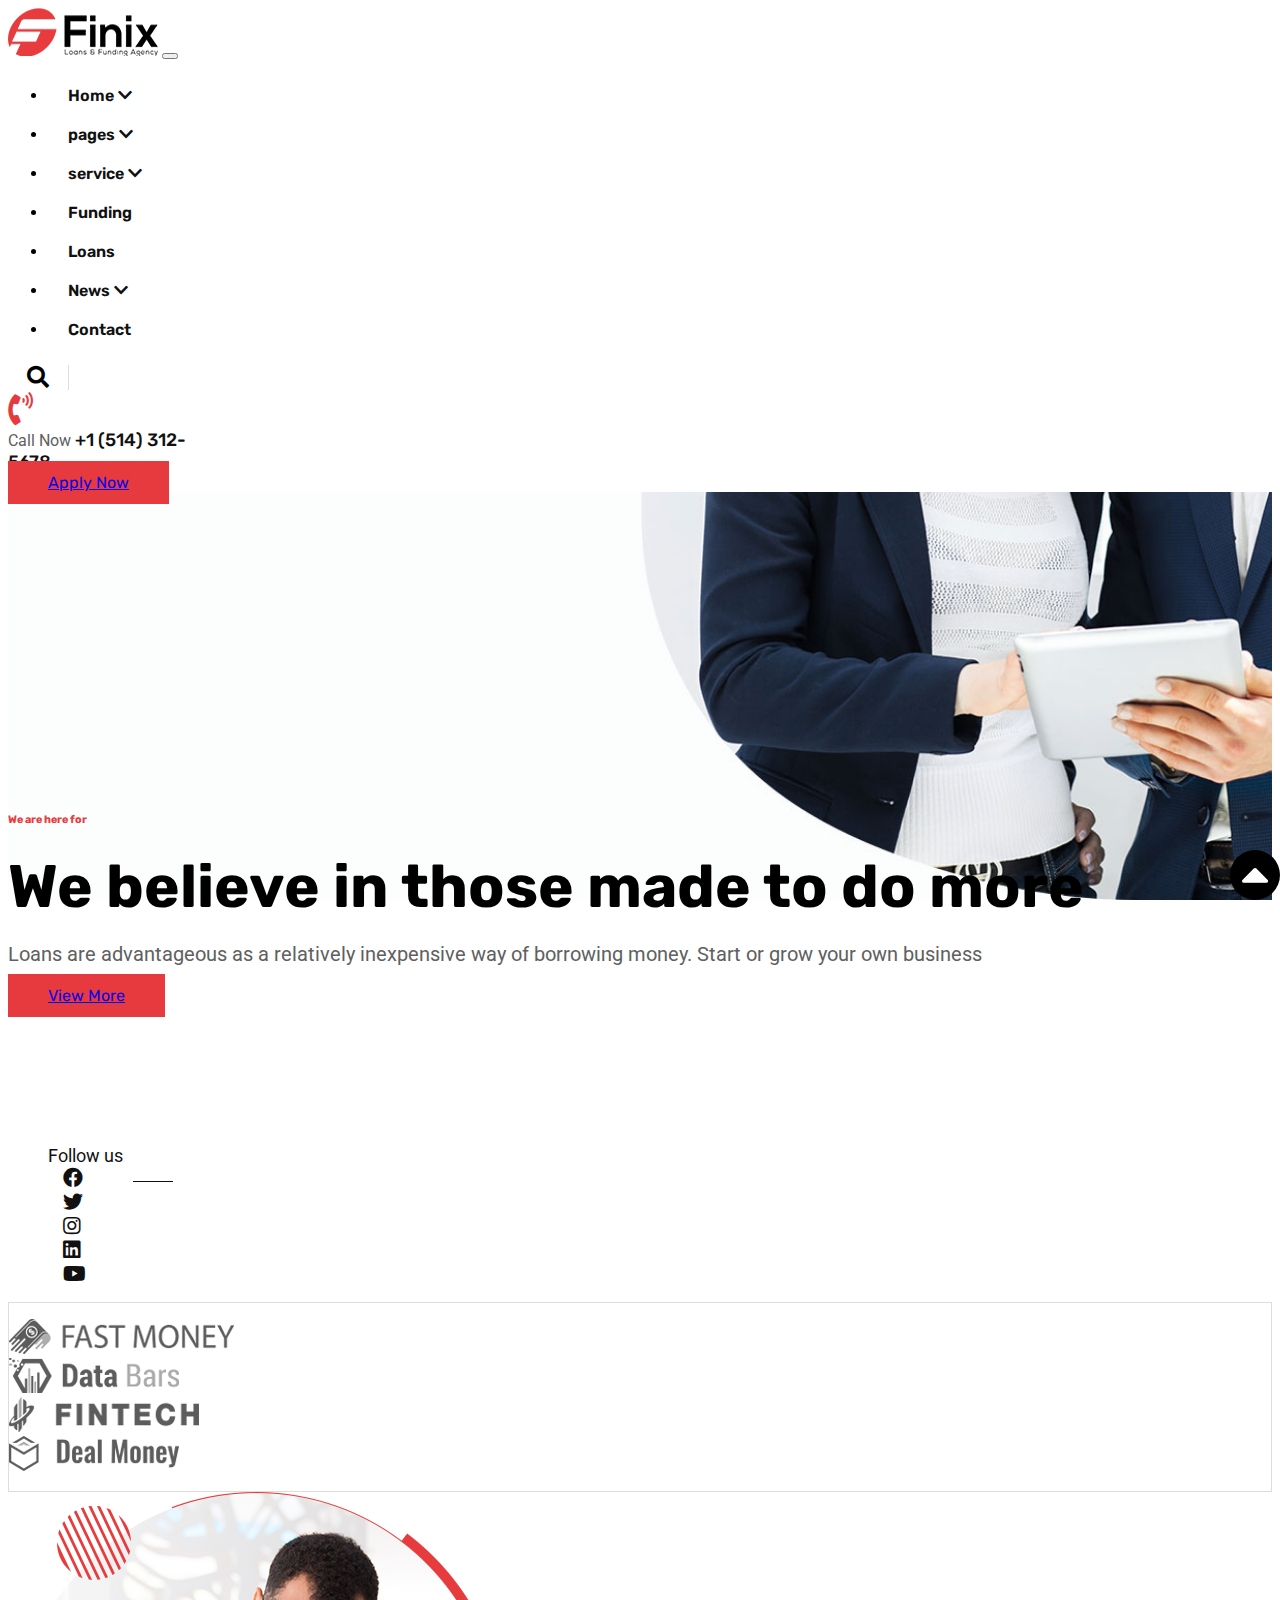
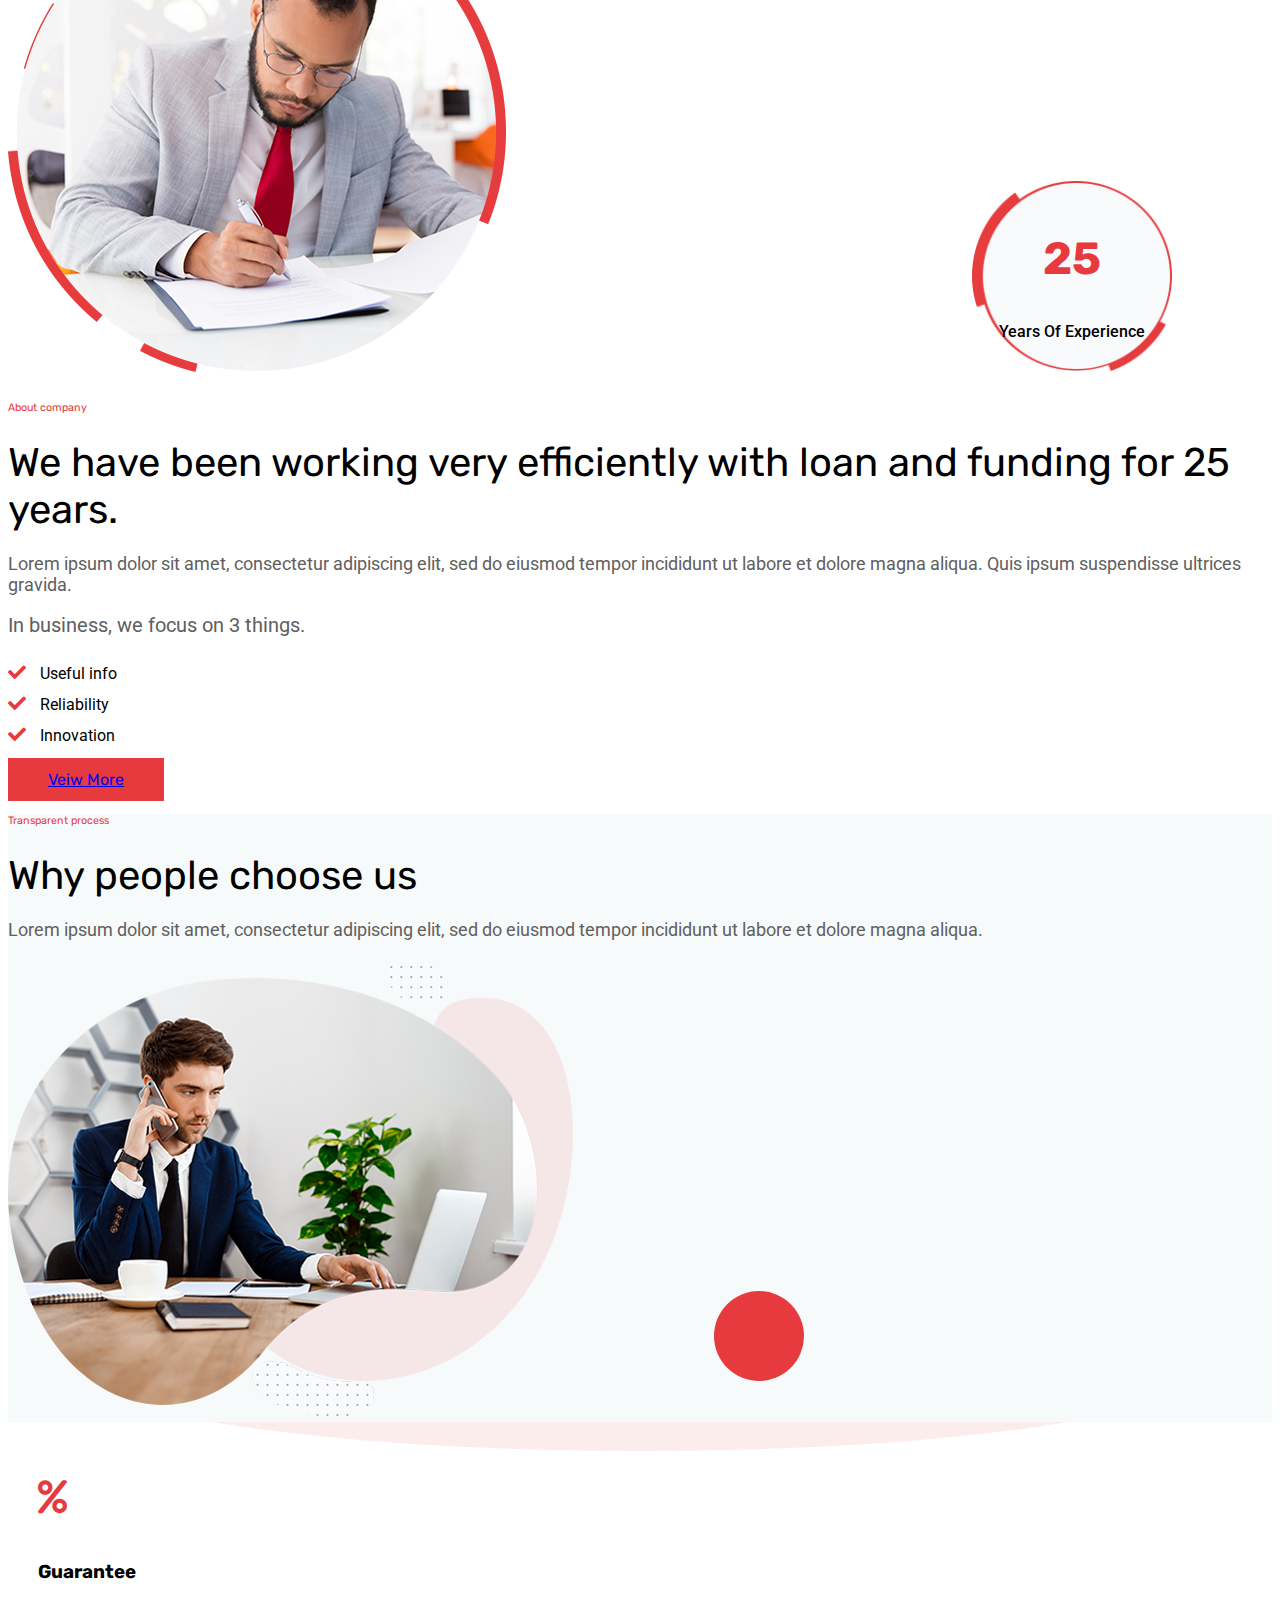
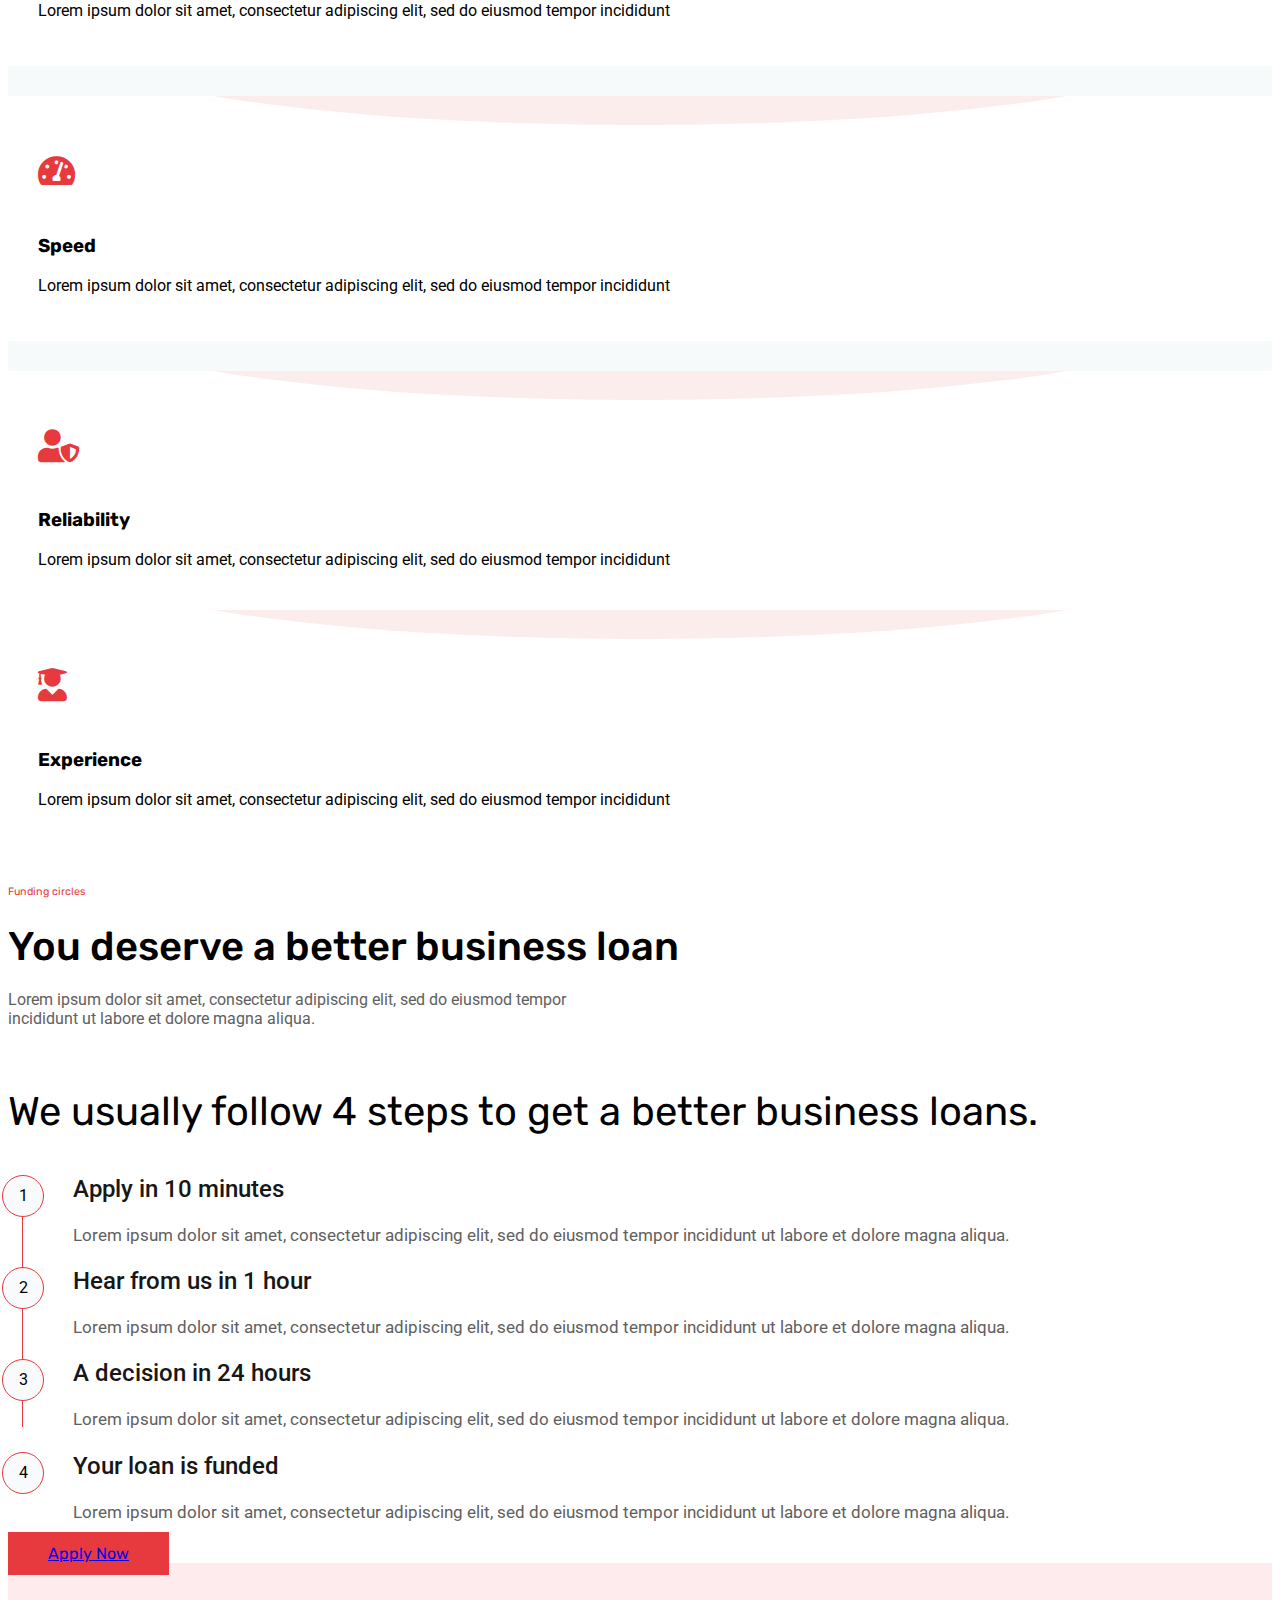
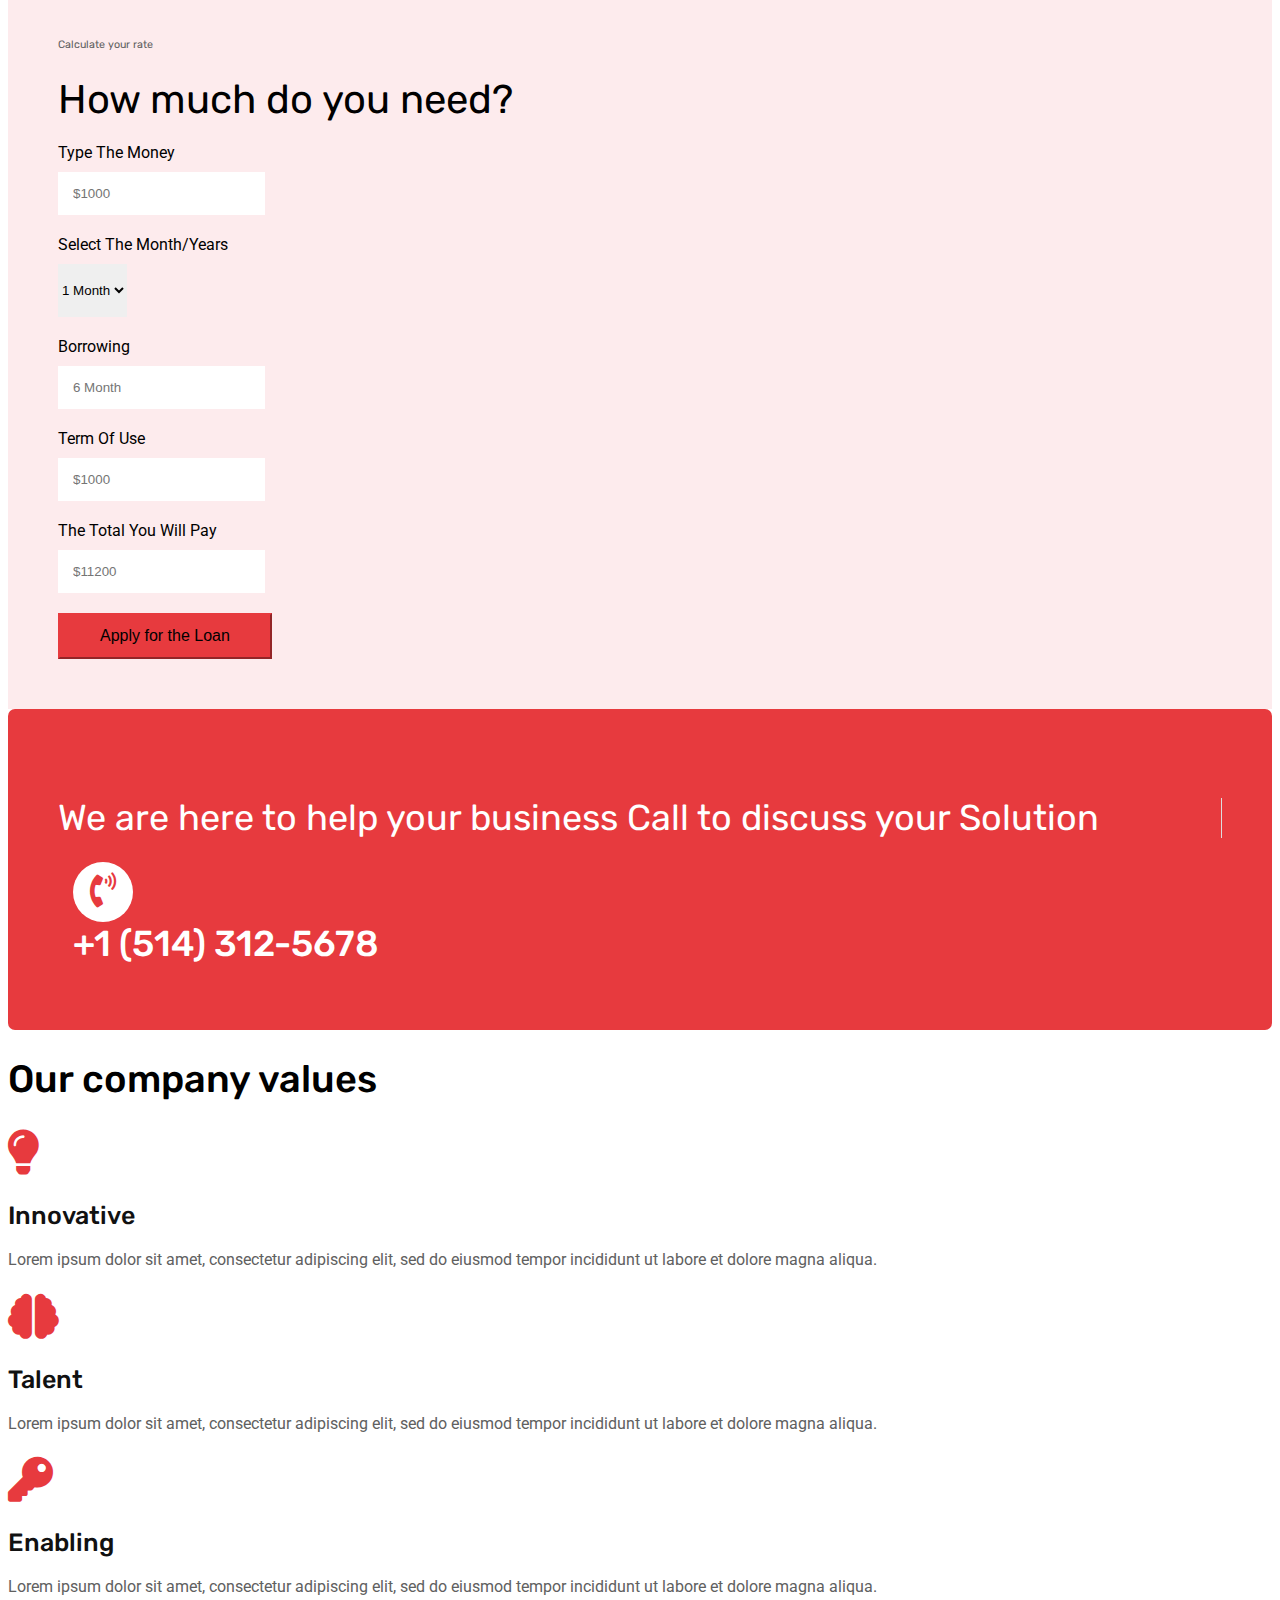
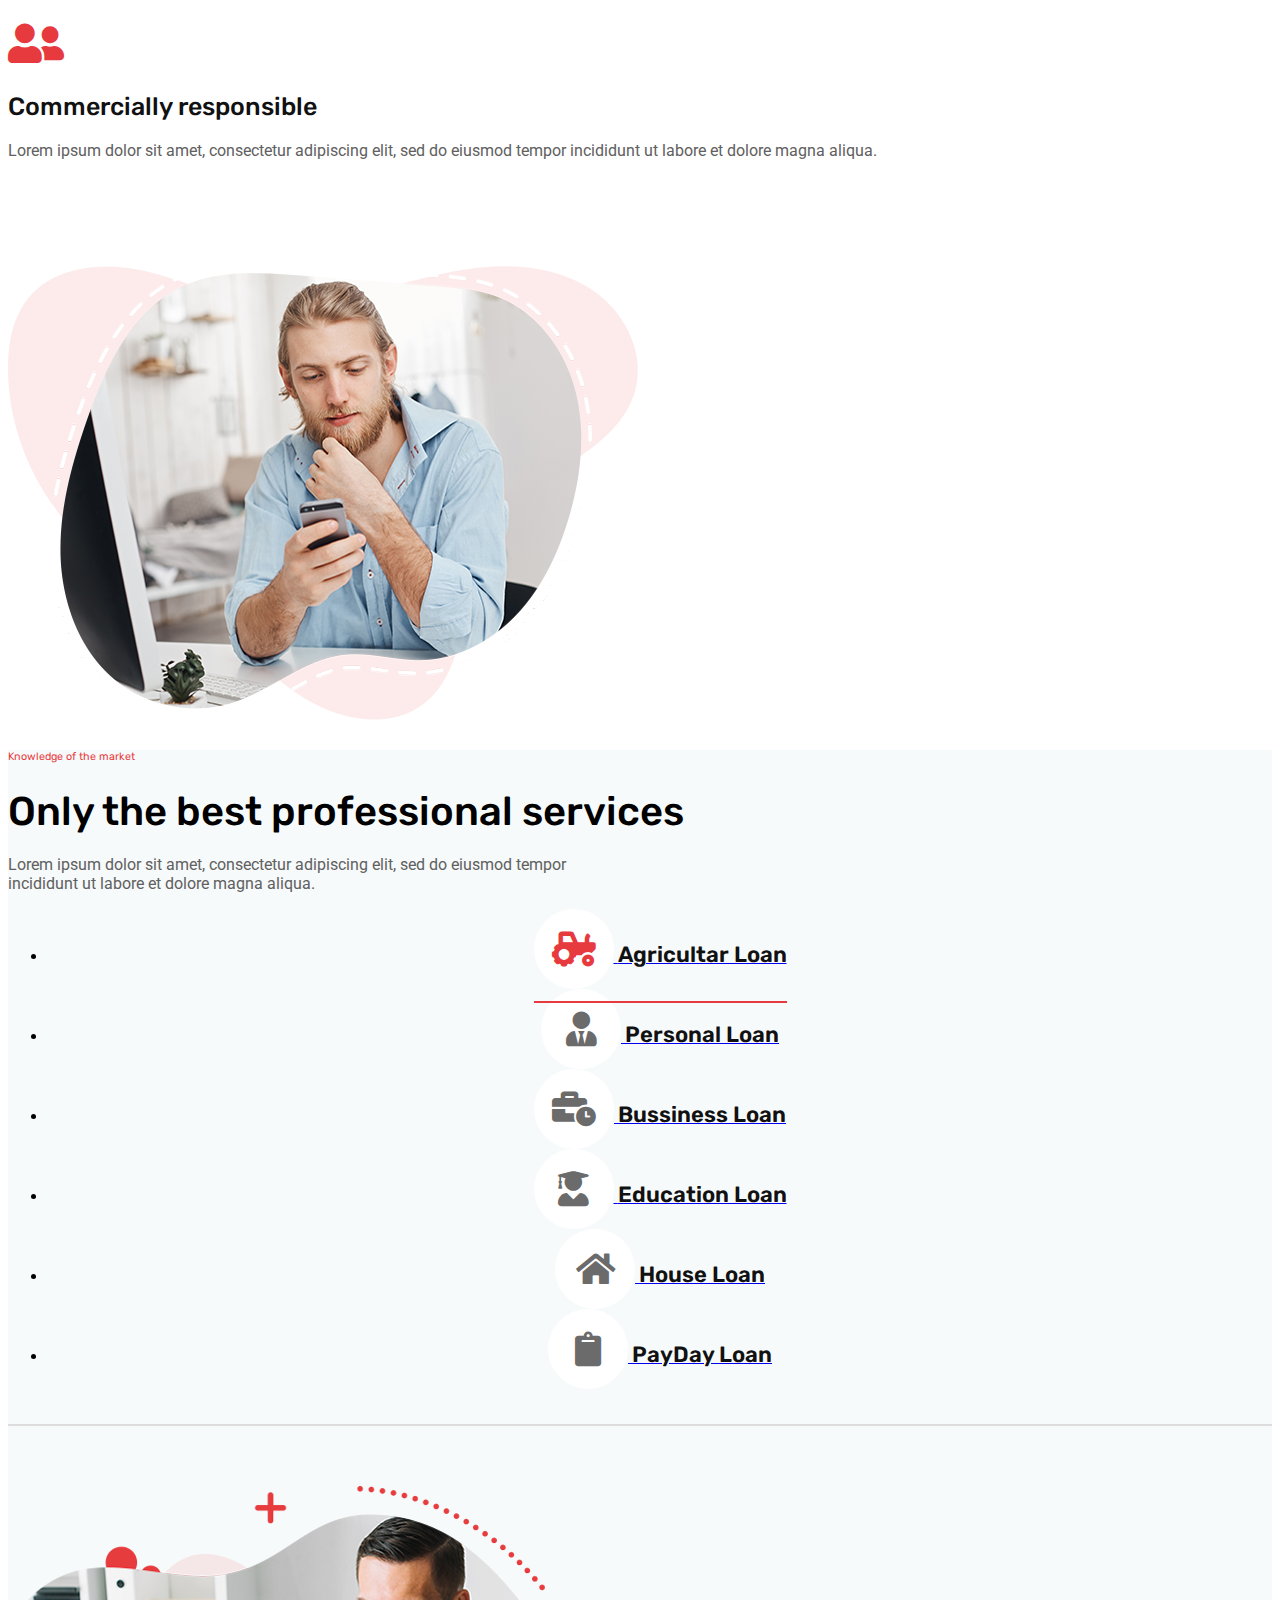
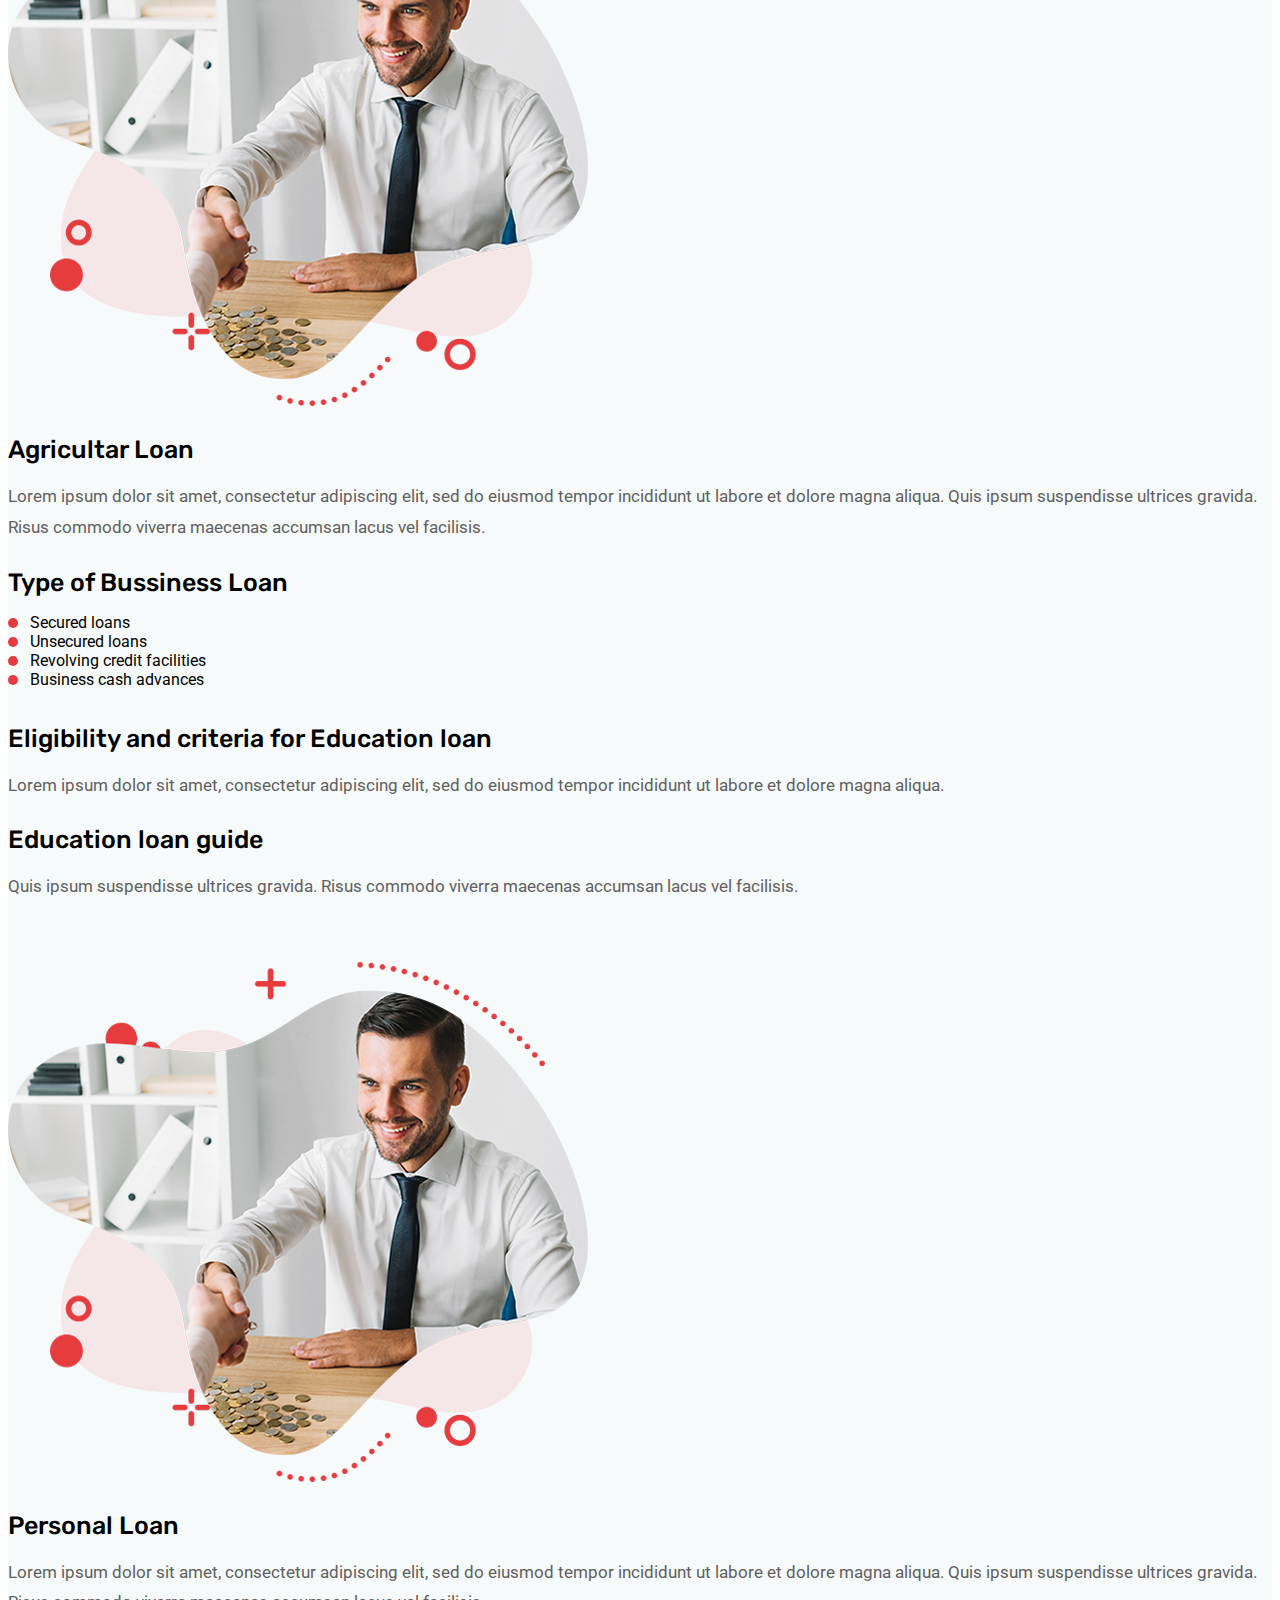
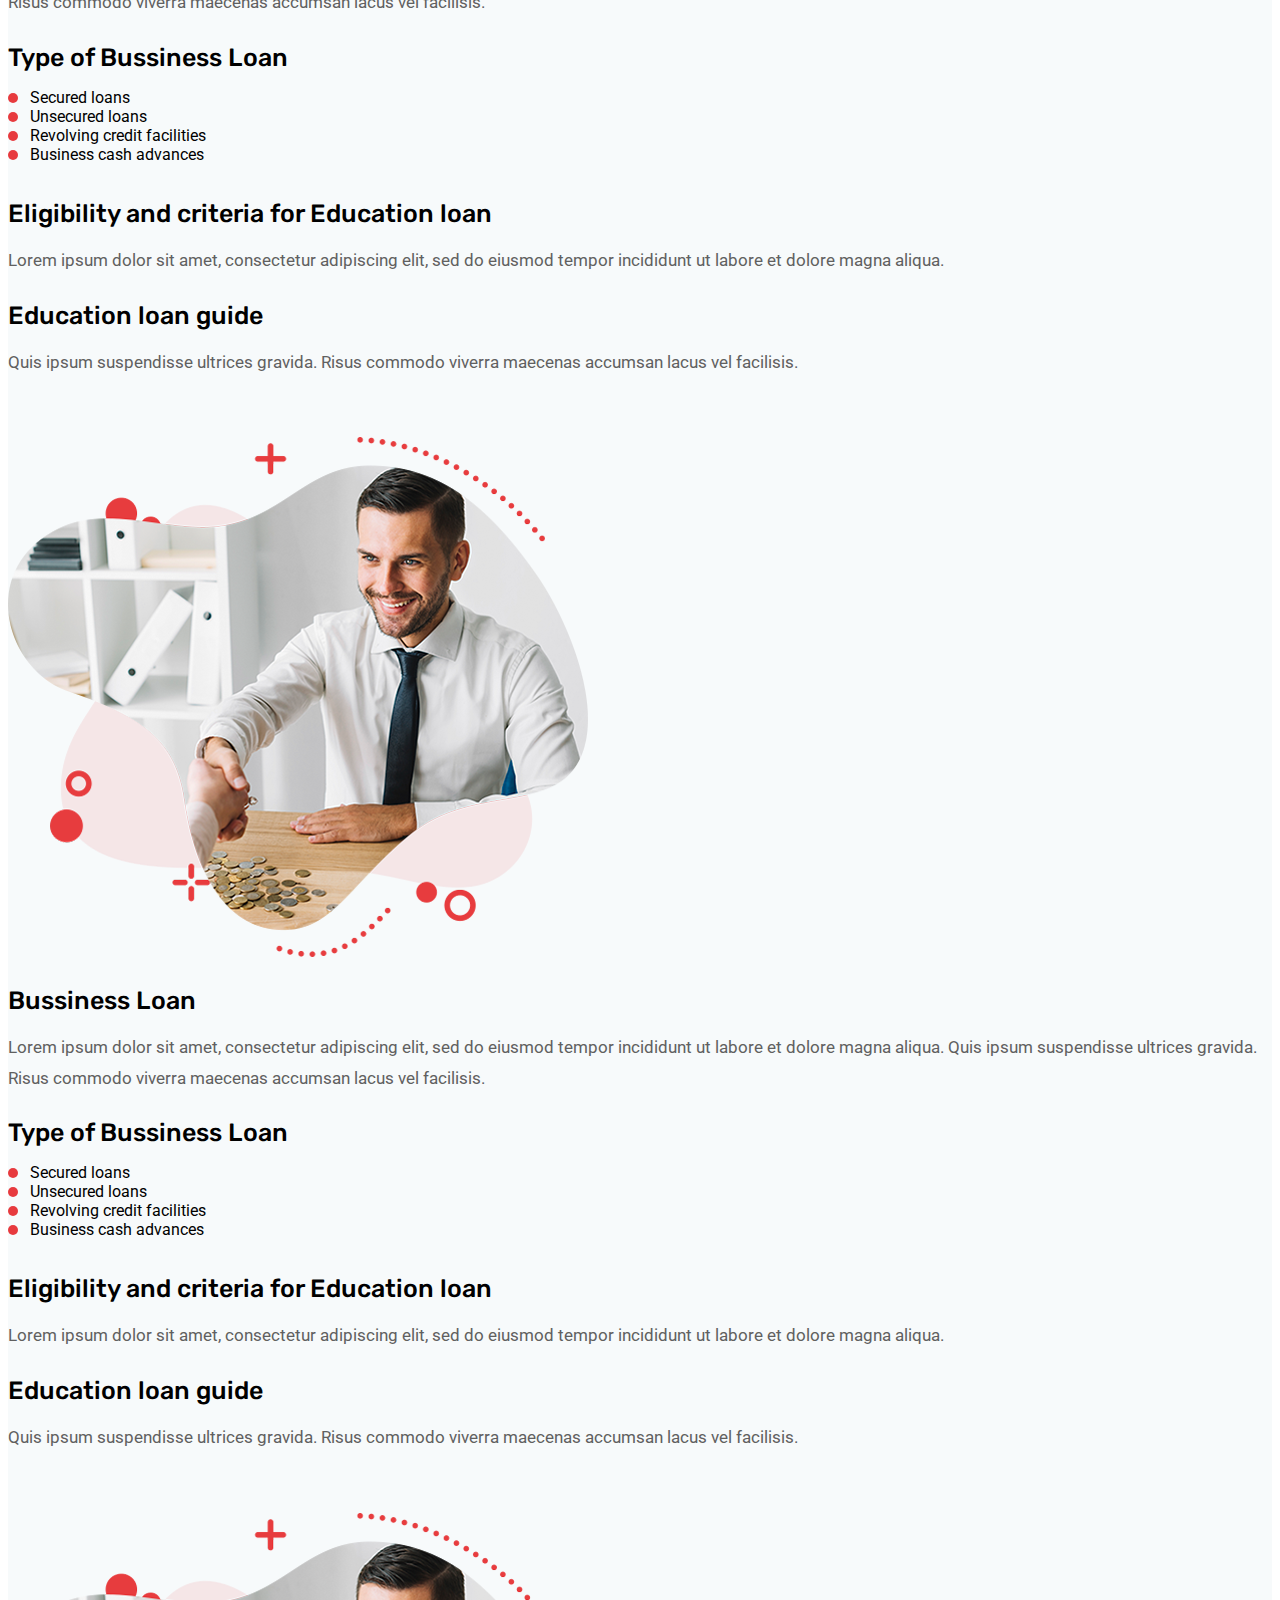
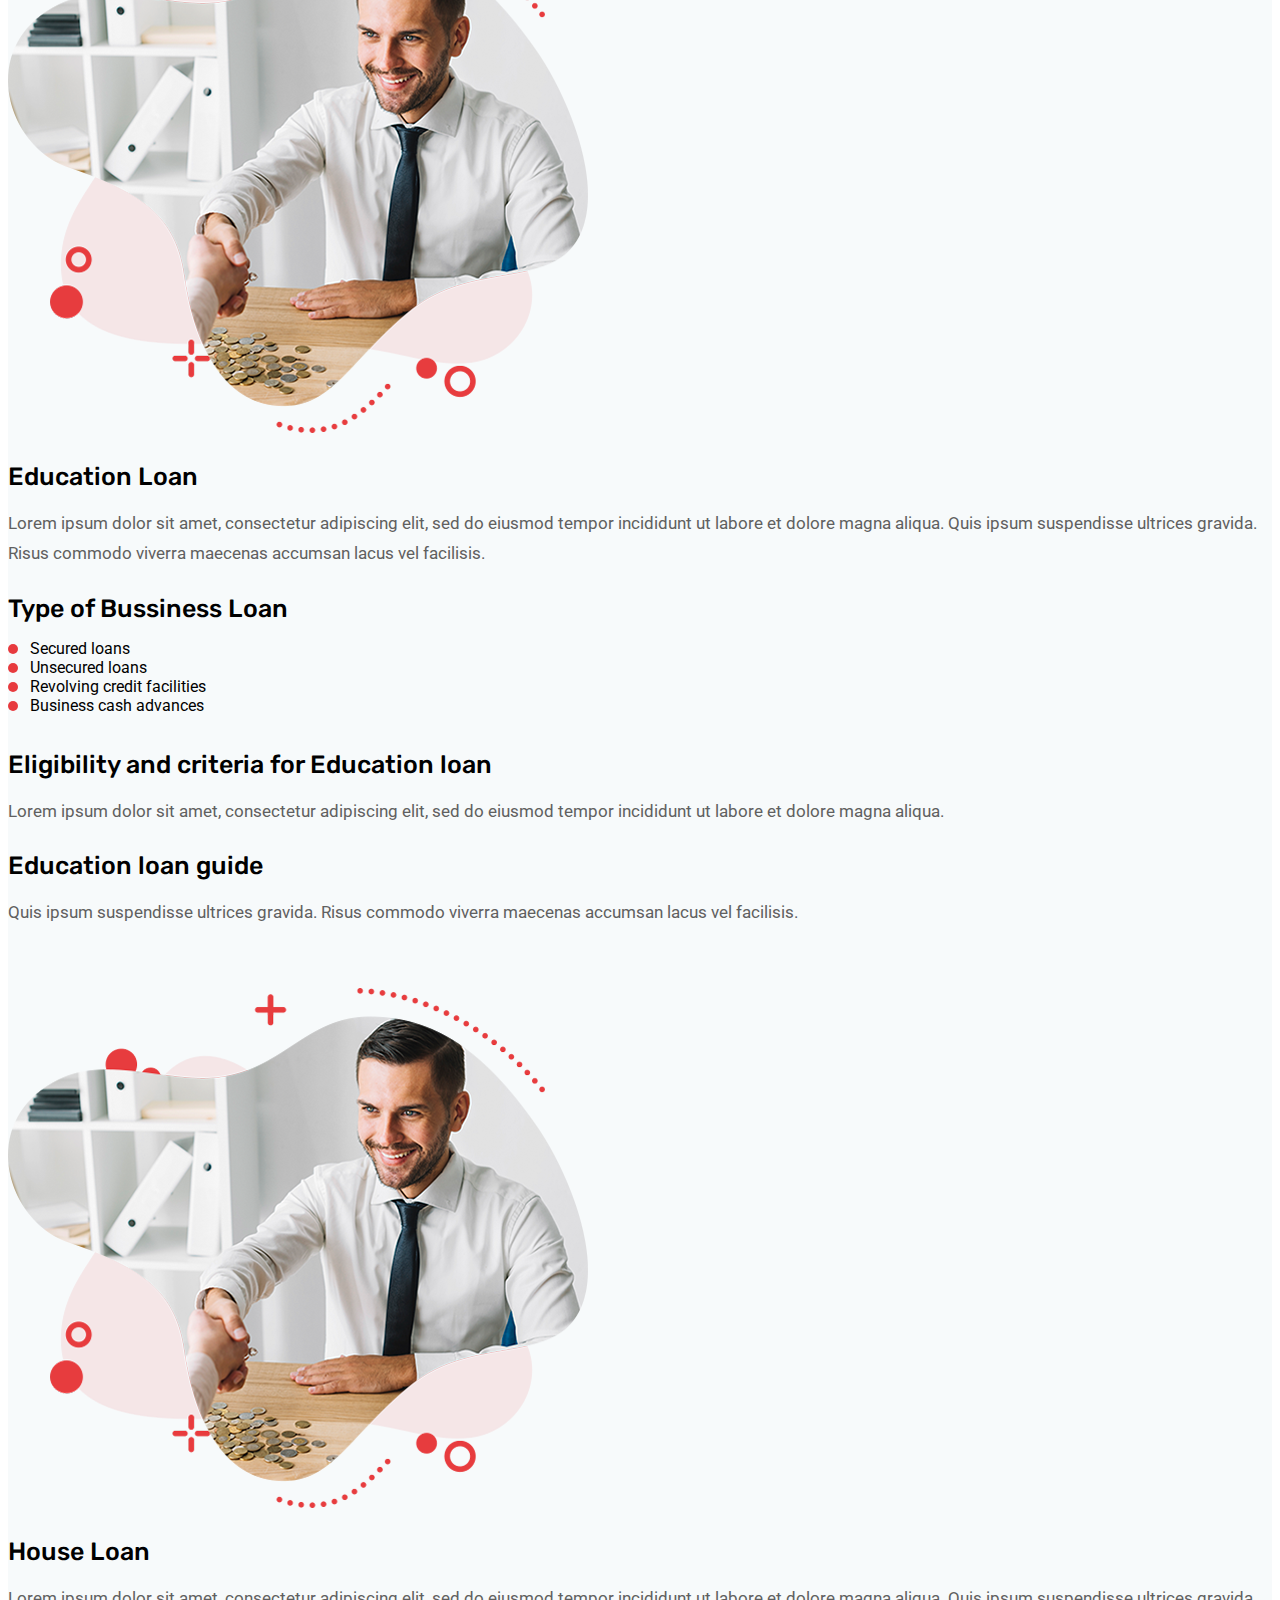
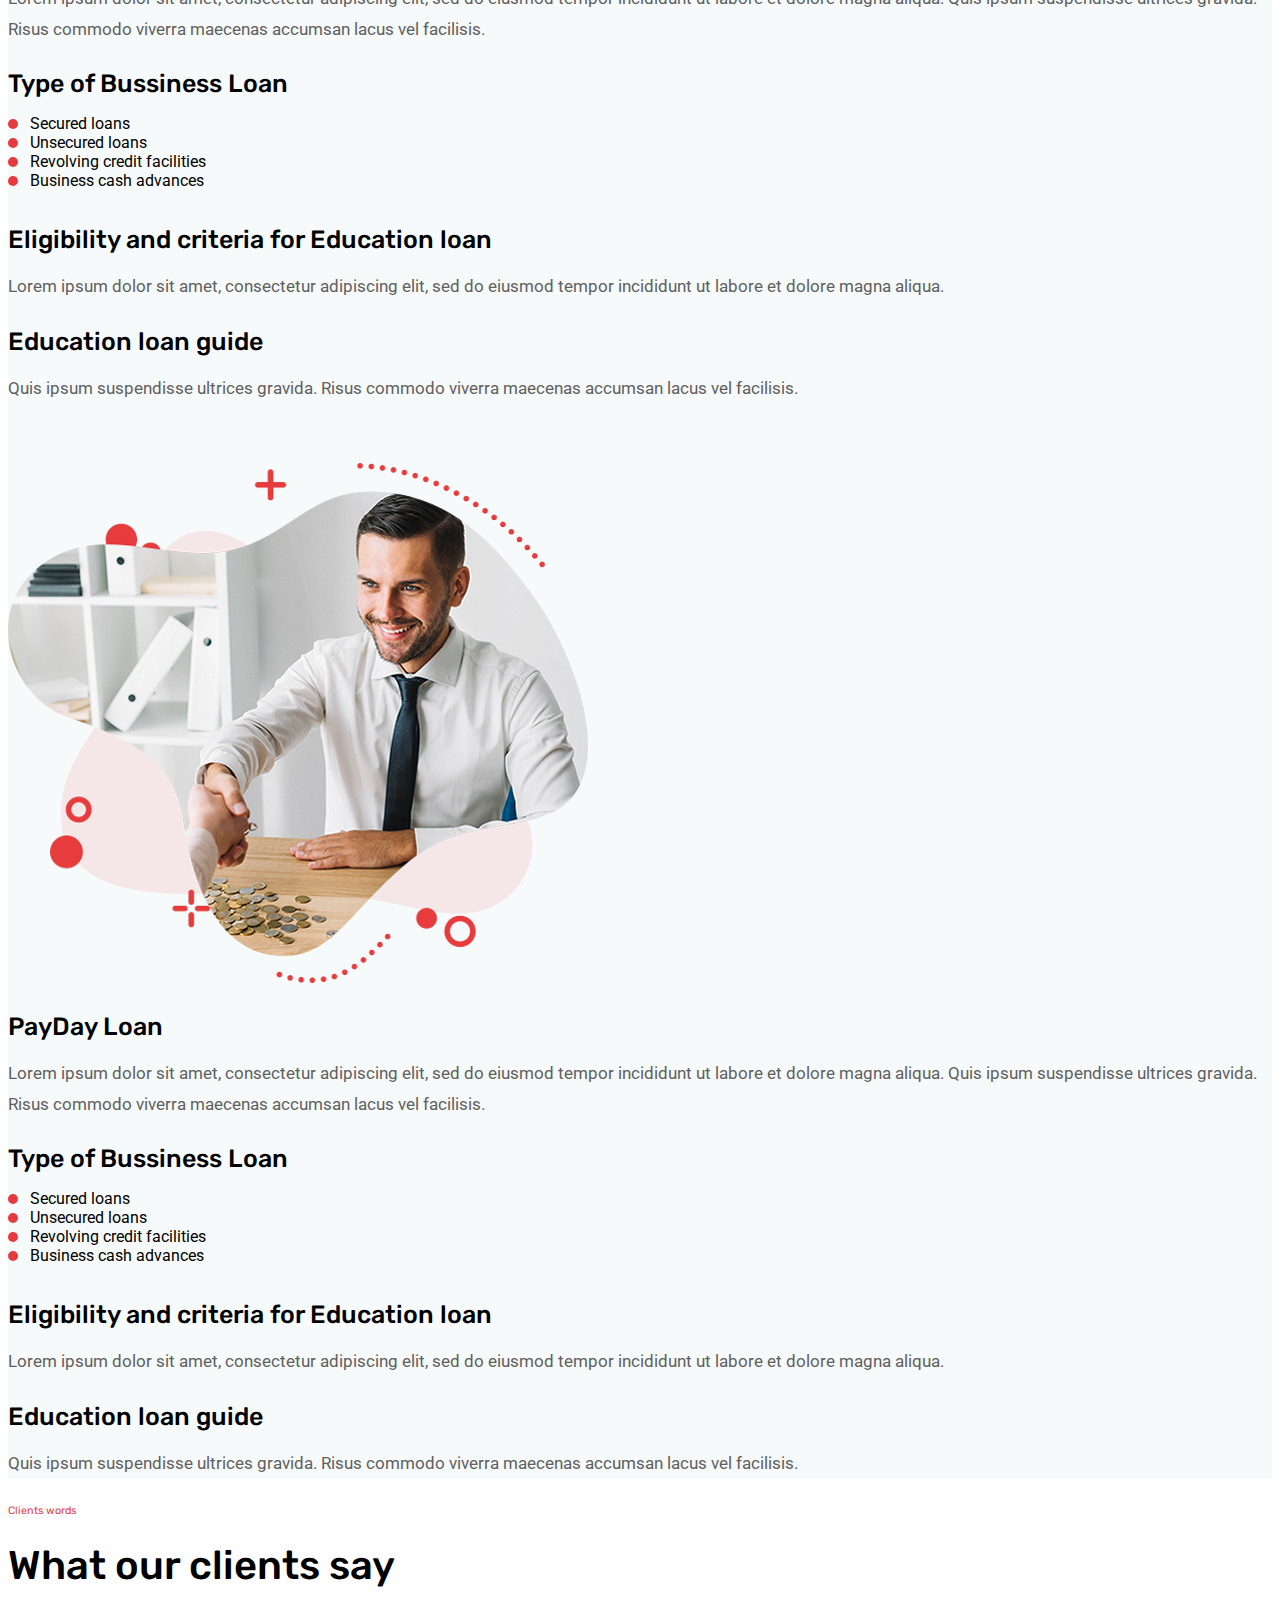
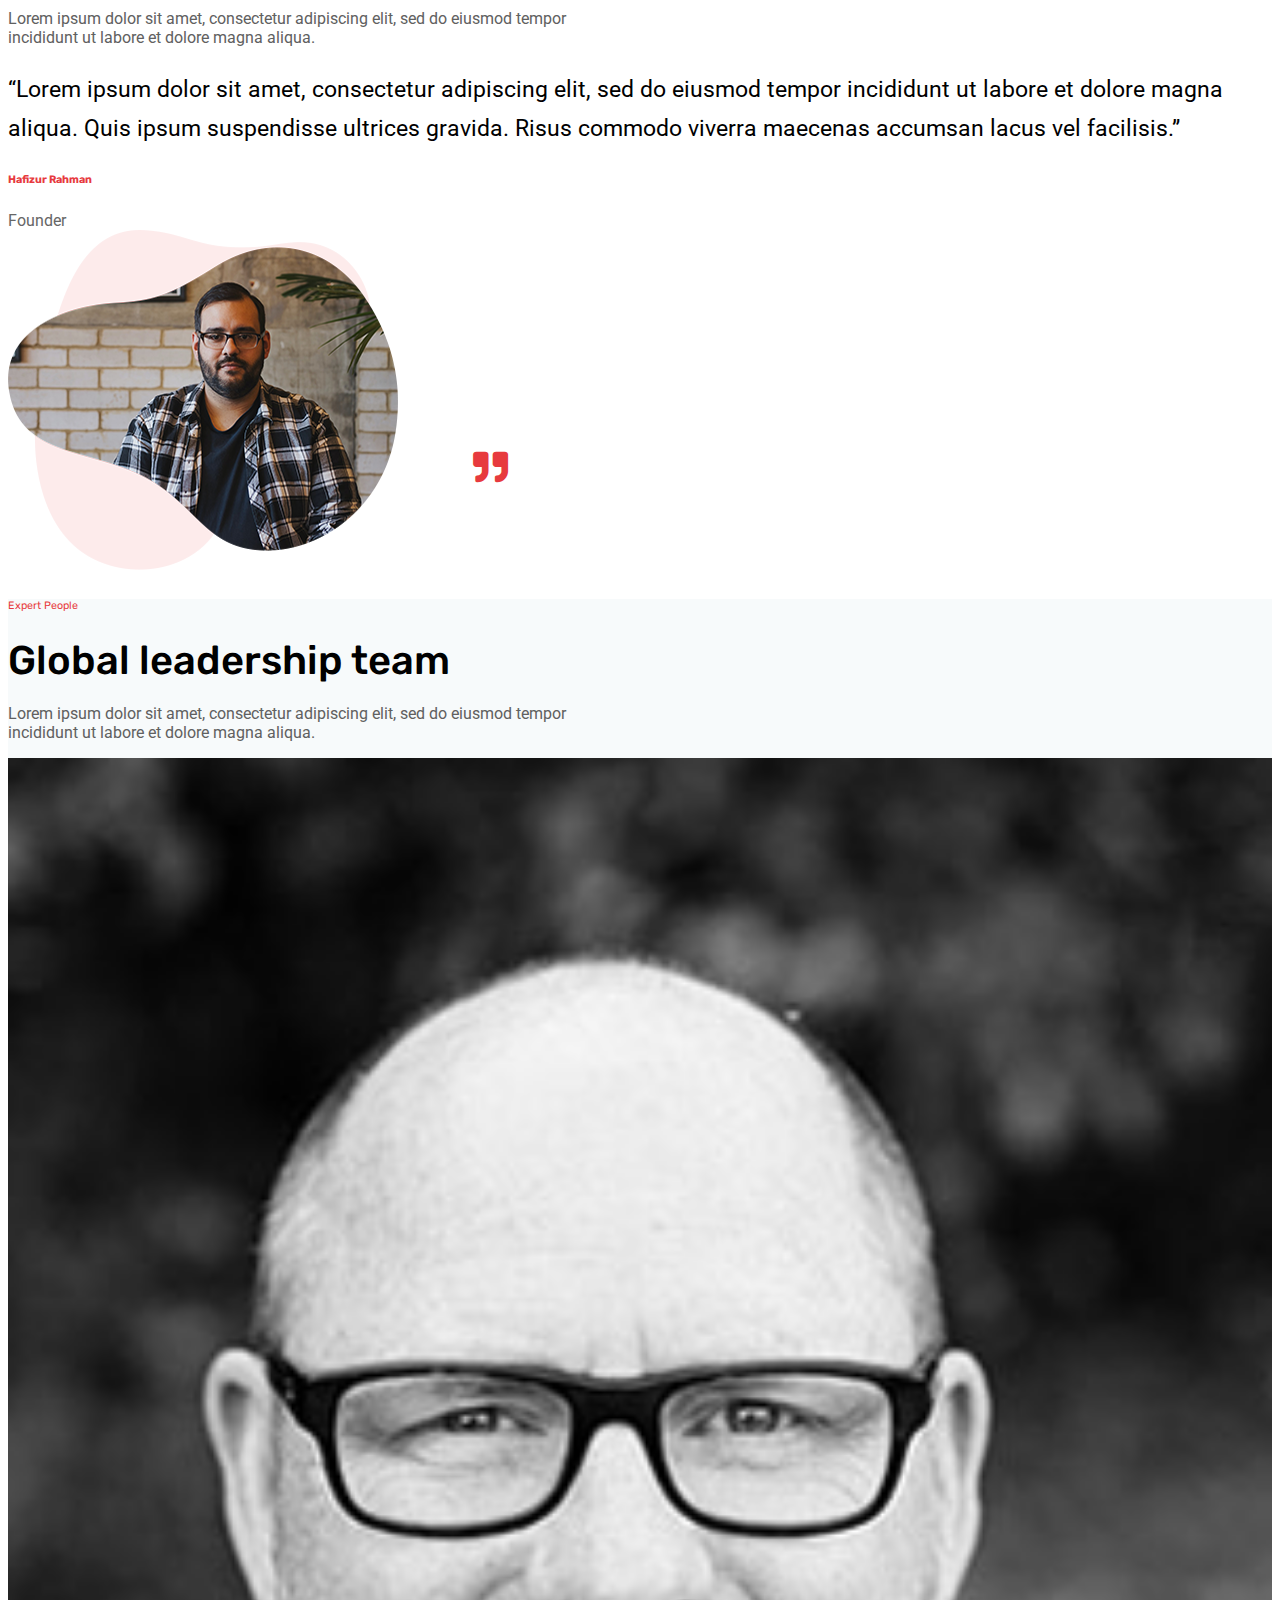
<file: index.html>
<!doctype html>
<html lang="en">
  <head>
    <!-- Required meta tags -->
    <meta charset="utf-8">
    <meta name="viewport" content="width=device-width, initial-scale=1">
<!-- google font -->
<link
href="https://fonts.googleapis.com/css2?family=Roboto:ital,wght@0,100;0,300;0,400;0,500;0,700;0,900;1,100;1,300;1,400;1,500;1,700;1,900&family=Rubik:ital,wght@0,300;0,400;0,500;0,600;0,700;0,800;0,900;1,300;1,400;1,500;1,600;1,700;1,800;1,900&display=swap"
rel="stylesheet">
<!-- font awesome -->
<link rel="stylesheet" href="https://cdnjs.cloudflare.com/ajax/libs/font-awesome/5.14.0/css/all.min.css">
    <!-- Bootstrap CSS -->
    <link rel="stylesheet" href="https://stackpath.bootstrapcdn.com/bootstrap/5.0.0-alpha1/css/bootstrap.min.css" integrity="sha384-r4NyP46KrjDleawBgD5tp8Y7UzmLA05oM1iAEQ17CSuDqnUK2+k9luXQOfXJCJ4I" crossorigin="anonymous">
    <!-- main css -->
    <link rel="stylesheet" href="style.css">
    <link rel="stylesheet" href="responsibe.css">

    <title> Finix full website design by Hafizur Rahman </title>
  </head>
  <body>

    
<nav class="navbar navbar-expand-lg navbar-light bg-light main-header sticky-top" id="Hafiz">
  <div class="container-fluid">
    <a class="navbar-brand" href="index.html"><img src="./image/logo.png" alt=""></a>

    <button class="navbar-toggler" type="button" data-toggle="collapse" data-target="#navbarSupportedContent" aria-controls="navbarSupportedContent" aria-expanded="false" aria-label="Toggle navigation">
      <span class="navbar-toggler-icon"></span>
    </button>

    <div class="collapse navbar-collapse our-primary-menu" id="navbarSupportedContent">

        <ul class="navbar-nav ml-auto">
            <li><a href="#">Home <span><i class="fas fa-chevron-down"></i></span></a>
              <ul>
                <li><a href="./Home 1.html">Home One</a></li>
                <li><a href="./index.html">Home Two</a></li>
                <li><a href="./Home 3.html">Home Three</a></li>
              </ul>
            
            </li>
            <li><a href="#">pages <span><i class="fas fa-chevron-down"></i></span> </a> 
            <ul>
              <li><a href="#">About</a></li>
              <li><a href="#">Team</a></li>
              <li><a href="#">FAQ</a></li>
              <li><a href="#">Gallery</a></li>
              <li><a href="#">Loan Calcualtor</a></li>
              <li><a href="#">Apply Now</a></li>
              <li><a href="#">Testimonial</a></li>
              <li><a href="#">Project</a></li>
              <li><a href="#">Sign In</a></li>
              <li><a href="#">Sign Up</a></li>
              <li><a href="#">Terms And Condition</a></li>
              <li><a href="#">Privacy Policy</a></li>
            </ul>
            </li>
            <li><a href="#">service <span><i class="fas fa-chevron-down"></i></span> </a>
            <ul>
              <li><a href="#">Service</a></li>
              <li><a href="#">Service Details</a></li>
            </ul>
            </li>
            <li><a href="#">Funding</a></li>
            <li><a href="#">Loans</a></li>
            <li><a href="#">News <span><i class="fas fa-chevron-down"></i></span> </a>
              <ul>
                <li><a href="#">News Grid</a></li>
                <li><a href="#">News Details</a></li>
              </ul>
              </li>
            <li><a href="#">Contact</a></li>
        </ul>

        <div class="header-info d-flex align-items-center">
            <div class="header-search">
                <span> <i class="fas fa-search"></i> </span>
            </div>
            <div class="header-call clearfix">
                <div class="header-call-icon float-left h-100">
                    <span> <i class="fas fa-phone-volume "></i> </span>
                </div>
                <div class="header-call-info">
                   <span class="d-block" >Call Now</span>
                   <a class="d-block" href="tel:+1514312-5678">+1 (514) 312-5678</a>
                </div>
            </div>
            <div class="header-button">
                <a class="btn btn-primary" href="#">Apply Now</a>
            </div>
        </div>

    </div>
  </div>
</nav>
<section class="slider-section">
  <div class="container-fluid">
    <div class="row">
      <div class="col-lg-6 col-md-6 slider-content-wrap">
        <div class="slider-content">
          <h6 class="mb-4">We are here for</h6>
          <h1>We believe in those made to do more</h1>
          <p>Loans are advantageous as a relatively inexpensive way of borrowing money. Start or grow your own business</p>
          <a href="#" class="btn btn-primary"> View More </a>
        </div>
        <div class="slider-social-icon">
          <ul class="d-flex">
            <li><span>Follow us</span></li>
            <li><a href="#"><i class="fab fa-facebook"></i></a></li>
            <li><a href="#"><i class="fab fa-twitter"></i></a></li>
            <li><a href="#"><i class="fab fa-instagram"></i></a></li>
            <li><a href="#"><i class="fab fa-linkedin"></i></a></li>
            <li><a href="#"><i class="fab fa-youtube"></i></a></li>
           
      
          </ul>
        </div>

      </div>
    </div>
  </div>
</section>

<!-- part 2 About section -->
<section class="Logo-section">
  <div class="container">
    <div class="row">
      <div class="col-lg-12 ">
        <div class="client-logo py-5">
          <ul class="d-flex justify-content-between">
            <li><a href="#"><img src="./image/image1.png" alt=""></a></li>
            <li><a href="#"><img src="./image/image2.png" alt=""></a></li>
            <li><a href="#"><img src="./image/image4.png" alt=""></a></li>
            <li><a href="#"><img src="./image/image5.png" alt=""></a></li>
         
          </ul>

        </div>
      </div>
    </div>
  </div>

</section>

<section class="About-section py-5">
  <div class="container">
    <div class="row">
      <div class="col-lg-6 col-md-6">
        <div class="about-img">
          <img src="./image/image3.png" alt="">
          <div class="about-img-text">
            <div class="about-img-text-inner text-center">
              <h2>25</h2>
            <p>Years Of Experience</p>
            </div>
          </div>
        </div></div>

      <div class="col-lg-6 col-md-6">
        <div class="about-text">
          <div class="finix-text">
            <h6>About company</h6>
            <h2>We have been working very efficiently with loan and funding for 25 years.
            </h2>
            <p>Lorem ipsum dolor sit amet, consectetur adipiscing elit, sed do eiusmod tempor incididunt ut labore et dolore magna aliqua. Quis ipsum suspendisse ultrices gravida. </p>
            <strong>In business, we focus on 3 things.</strong>
            <ul class="text-left">
              <li> <span><i class="fas fa-check"></i></span>  Useful info </li>
              <li> <span><i class="fas fa-check"></i></span> Reliability </li>
              <li> <span><i class="fas fa-check"></i></span> Innovation </li>
            </ul>
            <a href="#" class="btn btn-primary"> Veiw More </a>
          </div>

        </div>
      </div>
    </div>
  </div>

</section>

<!-- Why choose us section part 3 -->

<section class="Why-choose-us-section py-5 greybg">
  <div class="container">
    <div class="row">
      <div class="col-lg-6 ">
        <div class="why-us-text">
          <div class="finix-text">
            <h6> Transparent process </h6>
            <h2>Why people choose us</h2>
            <p>Lorem ipsum dolor sit amet, consectetur adipiscing elit, sed do eiusmod tempor incididunt ut labore et dolore magna aliqua.</p>
            <img src="./image/choose.png" alt="">
           <a href="#" class="play-animation-btn"> <i class="fas fa-play-circle"></i></a>
          </div>
        </div>
      </div>
      <div class="col-lg-6">
        <div class="row features-items">

          <div class="col-lg-6 col-md-6 col-sm-6">
            <div class="features-item text-center mt-5">
              <div class="ft-icon"><i class="fas fa-percent"></i></div>
              <h3 class="py-4">Guarantee</h3>
              <p>Lorem ipsum dolor sit amet, consectetur adipiscing elit, sed do eiusmod tempor incididunt</p>
            </div>
          </div>
          
          <div class="col-lg-6 col-md-6 col-sm-6">
            <div class="features-item text-center">
              <div class="ft-icon"><i class="fas fa-tachometer-alt"></i></div>
              <h3 class="py-4"> Speed </h3>
              <p>Lorem ipsum dolor sit amet, consectetur adipiscing elit, sed do eiusmod tempor incididunt</p>
            </div>
          </div>
          <div class="col-lg-6 col-md-6 col-sm-6">
            <div class="features-item text-center">
              <div class="ft-icon"><i class="fas fa-user-shield"></i></div>
              <h3 class="py-4">Reliability</h3>
              <p>Lorem ipsum dolor sit amet, consectetur adipiscing elit, sed do eiusmod tempor incididunt</p>
            </div>
          </div>
          <div class="col-lg-6 col-md-6 col-sm-6">
            <div class="features-item text-center mtop-5">
              <div class="ft-icon"><i class="fas fa-user-graduate"></i></div>
              <h3 class="py-4">Experience</h3>
              <p>Lorem ipsum dolor sit amet, consectetur adipiscing elit, sed do eiusmod tempor incididunt</p>
            </div>
          </div>

        </div>
      </div>

    </div>
  </div>

</section>


<!-- part 4 apply now section -->
<section class="Apply-now-section py-5">
  <div class="container">
    <div class="row pb-5">
      <div class="col">
        <div class="finix-text mb-5 text-center w-75 mx-auto hafiz ">
          <h6>Funding circles</h6>
          <h2>You deserve a better business loan
          </h2>
          <p class=" mx-auto">Lorem ipsum dolor sit amet, consectetur adipiscing elit, sed do eiusmod tempor incididunt ut labore et dolore magna aliqua.</p>
         
     
        </div>
      </div>
    </div>
    <div class="row">
      <div class="col-lg-6">
        <div class="apply-now-left-text mb-5">
          <h2 class="mb-5">We usually follow 4 steps to get a better business loans.</h2>
          <div class="steptime-line">
            <ul>

              <li data-counter="1">
                <strong>Apply in 10 minutes </strong>
                <p>Lorem ipsum dolor sit amet, consectetur adipiscing elit, sed do eiusmod tempor incididunt ut labore et dolore magna aliqua.</p>
              </li>
              
              <li data-counter="2">
                <strong>Hear from us in 1 hour </strong>
                <p>Lorem ipsum dolor sit amet, consectetur adipiscing elit, sed do eiusmod tempor incididunt ut labore et dolore magna aliqua.</p>
              </li>
              <li data-counter="3">
                <strong>A decision in 24 hours </strong>
                <p>Lorem ipsum dolor sit amet, consectetur adipiscing elit, sed do eiusmod tempor incididunt ut labore et dolore magna aliqua.</p>
              </li>
              <li data-counter="4">
                <strong>Your loan is funded </strong>
                <p>Lorem ipsum dolor sit amet, consectetur adipiscing elit, sed do eiusmod tempor incididunt ut labore et dolore magna aliqua.</p>
              </li>

            </ul>

          </div>
          <a href="#" class="btn btn-primary mt-4" >Apply Now</a>
        </div>
      </div>

      <div class="col-lg-6 ">
        <div class="calculate-rate">
          <div class="finix-text text-center">
            <h6>Calculate your rate</h6>
            <h2>How much do you need?
            </h2>
          
          </div>
          <div class="calculate-form">
            <form action="#">

              <div class="form-group">
                <label for="type-money">Type The Money</label>
                <input type="text"
                  class="form-control" name="" id="type-money" aria-describedby="helpId" placeholder="$1000">
              </div>
              <div class="form-group">
                <label for="type-year">Select The Month/Years</label>
              
                <select class="form-select" id="type-year" aria-label="Default select example">
                  <option selected>1 Month</option>
                  <option value="1">2 Month</option>
                  <option value="2">3 Month</option>
                  <option value="3">4 Month</option>
                  <option value="4">5 Month</option>
                  <option value="5">6 Month</option>
                  <option value="12">1 Year</option>
                  <option value="12">2 Year</option>
                </select>
              </div>
              
              <div class="form-group">
                <label for="type-month">Borrowing</label>
                <input type="text"
                  class="form-control" name="" id="type-month" aria-describedby="helpId" placeholder="6 Month">
              </div>
              <div class="form-group">
                <label for="type-use">Term Of Use</label>
                <input type="text"
                  class="form-control" name="" id="type-use" aria-describedby="helpId" placeholder="$1000">
              </div>
              <div class="form-group">
                <label for="type-total">The Total You Will Pay</label>
                <input type="text"
                  class="form-control" name="" id="type-total" aria-describedby="helpId" placeholder="$11200">
              </div>
              <button class="btn btn-primary w-100 mt-4">Apply for the Loan</button>

            </form>
          </div>

        </div>
      </div>
    </div>
  </div>
</section>

<!-- part 5  -->
<!-- Our Company values section -->
<section class="call-to-action-section py-5">
  <div class="container">
    <div class="call-to-action-bg">
      <div class="row">
        <div class="col-lg-7 call-left col-md-7">
          <h1>We are here to help your business Call to discuss your Solution</h1>
        </div>
        <div class="col-lg-5 col-md-5">
          <div class="call-phone d-flex">
            <div class="call-icon">
              <span><i class="fas fa-phone-volume"></i></span>
            </div>
            <div class="call-number">
              <a href="tel:+1 (514) 312-5678">+1 (514) 312-5678</a>
            </div>
          </div>
        </div>
      </div>
    </div>

  </div>
</section>

<!-- company values -->
<section class="our-company-section py-5">
  <div class="container">
    <div class="row">
      <div class="col-lg-6 col-md-6">
        
        <div class="company-values">
          <h1 class="mb-5">Our company values </h1>

          <div class="company-values-item d-flex">
            <div class="c-icon">
              <span><i class="fas fa-lightbulb"></i></span>
            </div>
            <div class="c-text">
              <h2>Innovative</h2>
              <p>Lorem ipsum dolor sit amet, consectetur adipiscing elit, sed do eiusmod tempor incididunt ut labore et dolore magna aliqua.</p>
            </div>
          </div>
          
          <div class="company-values-item d-flex">
            <div class="c-icon">
              <span><i class="fas fa-brain"></i></span>
            </div>
            <div class="c-text">
              <h2>Talent</h2>
              <p>Lorem ipsum dolor sit amet, consectetur adipiscing elit, sed do eiusmod tempor incididunt ut labore et dolore magna aliqua.</p>
            </div>
          </div>
          <div class="company-values-item d-flex">
            <div class="c-icon">
              <span><i class="fas fa-key"></i></span>
            </div>
            <div class="c-text">
              <h2>Enabling</h2>
              <p>Lorem ipsum dolor sit amet, consectetur adipiscing elit, sed do eiusmod tempor incididunt ut labore et dolore magna aliqua.</p>
            </div>
          </div>
          <div class="company-values-item d-flex">
            <div class="c-icon">
              <span><i class="fas fa-user-friends"></i></span>
            </div>
            <div class="c-text">
              <h2>Commercially responsible</h2>
              <p>Lorem ipsum dolor sit amet, consectetur adipiscing elit, sed do eiusmod tempor incididunt ut labore et dolore magna aliqua.</p>
            </div>
          </div>

        </div>

      </div>
      <div class="col-lg-6 col-md-6">
        <div class="our-company-img">
          <img src="./image/company2.png" alt="">
        </div>

      </div>
    </div>
  </div>

</section>

<!-- part 6 -->
<!-- loan section loan service -->
<section class="loan-service-section greybg">
  <div class="container">
<div class="row">
  <div class="col pt-5 pb-4">
    <div class="finix-text text-center w-75 mx-auto hafiz ">
      <h6> Knowledge of the market</h6>
      <h2>Only the best professional services</h2>
      <p class=" mx-auto">Lorem ipsum dolor sit amet, consectetur adipiscing elit, sed do eiusmod tempor incididunt ut labore et dolore magna aliqua. </p>
     
 
    </div>
  </div>
</div>
<div class="row">
  <div class="col-lg-12 service-tab">
    <ul class="nav  mb-5" id="pills-tab" role="tablist">
      <li class="nav-item">
        <a class="nav-link active" id="pills-home-tab" data-toggle="pill" href="#pills-Agricultar" role="tab" aria-controls="pills-home" aria-selected="true"><span class="d-block text-center"><i class="fas fa-tractor"></i></span> 
          <strong class="d-block">Agricultar Loan</strong>
        </a>
      </li>
      <li class="nav-item">
        <a class="nav-link" id="pills-profile-tab" data-toggle="pill" href="#pills-personal" role="tab" aria-controls="pills-profile" aria-selected="false"><span class="d-block text-center"><i class="fas fa-user-tie"></i></span>
        <strong class="d-block">Personal Loan</strong></a>
      </li>
      <li class="nav-item">
        <a class="nav-link" id="pills-contact-tab" data-toggle="pill" href="#pills-bussiness" role="tab" aria-controls="pills-contact" aria-selected="false"><span class="d-block text-center"><i class="fas fa-business-time"></i></span>
        <strong class=" d-block">Bussiness Loan</strong></a>
      </li>
      <li class="nav-item">
        <a class="nav-link" id="pills-contact-tab" data-toggle="pill" href="#pills-education" role="tab" aria-controls="pills-contact" aria-selected="false"><span class="d-block text-center"><i class="fas fa-user-graduate"></i></span> <strong class="d-block">Education Loan</strong></a>
      </li>
      <li class="nav-item">
        <a class="nav-link" id="pills-contact-tab" data-toggle="pill" href="#pills-house" role="tab" aria-controls="pills-contact" aria-selected="false"><span class="d-block text-center"><i class="fas fa-home"></i></span> <strong class="d-block">House Loan</strong></a>
      </li>
      <li class="nav-item">
        <a class="nav-link" id="pills-contact-tab" data-toggle="pill" href="#pills-payday" role="tab" aria-controls="pills-contact" aria-selected="false"><span class="d-block text-center"><i class="fas fa-clipboard"></i></span> <strong class="d-block">PayDay Loan</strong></a>
      </li>
    </ul>

    <div class="tab-content" id="pills-tabContent">
      <div class="tab-pane fade show active" id="pills-Agricultar" role="tabpanel" aria-labelledby="pills-home-tab">
       <div class="services-tab-content">
        <div class="row">
          <div class="col-lg-6 col-md-6">
            <img src="./image//services-tab.png" alt="">
          </div>
          <div class="col-lg-6 col-md-6">
            <div class="services-tab-content-text">
              <h3> Agricultar Loan</h3>
              <p>Lorem ipsum dolor sit amet, consectetur adipiscing elit, sed do eiusmod tempor incididunt ut labore et dolore magna aliqua. Quis ipsum suspendisse ultrices gravida. Risus commodo viverra maecenas accumsan lacus vel facilisis.</p>
              <h3>Type of Bussiness Loan</h3>
              <ul>
                <li>Secured loans</li>
                <li>Unsecured loans</li>
                <li>Revolving credit facilities</li>
                <li>Business cash advances</li>
              </ul>

              <h3>Eligibility and criteria for Education loan</h3>
              <p>Lorem ipsum dolor sit amet, consectetur adipiscing elit, sed do eiusmod tempor incididunt ut labore et dolore magna aliqua.</p>
              
              <h3>Education loan guide</h3>
              <p>Quis ipsum suspendisse ultrices gravida. Risus commodo viverra maecenas accumsan lacus vel facilisis.</p>
             
            </div>
          </div>
        </div>
       </div>

      </div>
      <div class="tab-pane fade" id="pills-personal" role="tabpanel" aria-labelledby="pills-profile-tab"><div class="services-tab-content">
        <div class="row">
          <div class="col-lg-6 col-md-6">
            <img src="./image//services-tab.png" alt="">
          </div>
          <div class="col-lg-6 col-md-6">
            <div class="services-tab-content-text">
              <h3> Personal Loan</h3>
              <p>Lorem ipsum dolor sit amet, consectetur adipiscing elit, sed do eiusmod tempor incididunt ut labore et dolore magna aliqua. Quis ipsum suspendisse ultrices gravida. Risus commodo viverra maecenas accumsan lacus vel facilisis.</p>
              <h3>Type of Bussiness Loan</h3>
              <ul>
                <li>Secured loans</li>
                <li>Unsecured loans</li>
                <li>Revolving credit facilities</li>
                <li>Business cash advances</li>
              </ul>

              <h3>Eligibility and criteria for Education loan</h3>
              <p>Lorem ipsum dolor sit amet, consectetur adipiscing elit, sed do eiusmod tempor incididunt ut labore et dolore magna aliqua.</p>
              
              <h3>Education loan guide</h3>
              <p>Quis ipsum suspendisse ultrices gravida. Risus commodo viverra maecenas accumsan lacus vel facilisis.</p>
             
            </div>
          </div>
        </div>
       </div>
       </div>
      <div class="tab-pane fade" id="pills-bussiness" role="tabpanel" aria-labelledby="pills-contact-tab"><div class="services-tab-content">
        <div class="row">
          <div class="col-lg-6 col-md-6">
            <img src="./image//services-tab.png" alt="">
          </div>
          <div class="col-lg-6 col-md-6">
            <div class="services-tab-content-text">
              <h3> Bussiness Loan</h3>
              <p>Lorem ipsum dolor sit amet, consectetur adipiscing elit, sed do eiusmod tempor incididunt ut labore et dolore magna aliqua. Quis ipsum suspendisse ultrices gravida. Risus commodo viverra maecenas accumsan lacus vel facilisis.</p>
              <h3>Type of Bussiness Loan</h3>
              <ul>
                <li>Secured loans</li>
                <li>Unsecured loans</li>
                <li>Revolving credit facilities</li>
                <li>Business cash advances</li>
              </ul>

              <h3>Eligibility and criteria for Education loan</h3>
              <p>Lorem ipsum dolor sit amet, consectetur adipiscing elit, sed do eiusmod tempor incididunt ut labore et dolore magna aliqua.</p>
              
              <h3>Education loan guide</h3>
              <p>Quis ipsum suspendisse ultrices gravida. Risus commodo viverra maecenas accumsan lacus vel facilisis.</p>
             
            </div>
          </div>
        </div>
       </div>
       </div>
      <div class="tab-pane fade" id="pills-education" role="tabpanel" aria-labelledby="pills-contact-tab"><div class="services-tab-content">
        <div class="row">
          <div class="col-lg-6 col-md-6">
            <img src="./image//services-tab.png" alt="">
          </div>
          <div class="col-lg-6 col-md-6">
            <div class="services-tab-content-text">
              <h3> Education Loan</h3>
              <p>Lorem ipsum dolor sit amet, consectetur adipiscing elit, sed do eiusmod tempor incididunt ut labore et dolore magna aliqua. Quis ipsum suspendisse ultrices gravida. Risus commodo viverra maecenas accumsan lacus vel facilisis.</p>
              <h3>Type of Bussiness Loan</h3>
              <ul>
                <li>Secured loans</li>
                <li>Unsecured loans</li>
                <li>Revolving credit facilities</li>
                <li>Business cash advances</li>
              </ul>

              <h3>Eligibility and criteria for Education loan</h3>
              <p>Lorem ipsum dolor sit amet, consectetur adipiscing elit, sed do eiusmod tempor incididunt ut labore et dolore magna aliqua.</p>
              
              <h3>Education loan guide</h3>
              <p>Quis ipsum suspendisse ultrices gravida. Risus commodo viverra maecenas accumsan lacus vel facilisis.</p>
             
            </div>
          </div>
        </div>
       </div>
       </div>
      <div class="tab-pane fade" id="pills-house" role="tabpanel" aria-labelledby="pills-contact-tab"><div class="services-tab-content">
        <div class="row">
          <div class="col-lg-6 col-md-6">
            <img src="./image//services-tab.png" alt="">
          </div>
          <div class="col-lg-6 col-md-6">
            <div class="services-tab-content-text">
              <h3> House Loan</h3>
              <p>Lorem ipsum dolor sit amet, consectetur adipiscing elit, sed do eiusmod tempor incididunt ut labore et dolore magna aliqua. Quis ipsum suspendisse ultrices gravida. Risus commodo viverra maecenas accumsan lacus vel facilisis.</p>
              <h3>Type of Bussiness Loan</h3>
              <ul>
                <li>Secured loans</li>
                <li>Unsecured loans</li>
                <li>Revolving credit facilities</li>
                <li>Business cash advances</li>
              </ul>

              <h3>Eligibility and criteria for Education loan</h3>
              <p>Lorem ipsum dolor sit amet, consectetur adipiscing elit, sed do eiusmod tempor incididunt ut labore et dolore magna aliqua.</p>
              
              <h3>Education loan guide</h3>
              <p>Quis ipsum suspendisse ultrices gravida. Risus commodo viverra maecenas accumsan lacus vel facilisis.</p>
             
            </div>
          </div>
        </div>
       </div>
       </div>
      <div class="tab-pane fade" id="pills-payday" role="tabpanel" aria-labelledby="pills-contact-tab"><div class="services-tab-content">
        <div class="row">
          <div class="col-lg-6 col-md-6">
            <img src="./image//services-tab.png" alt="">
          </div>
          <div class="col-lg-6 col-md-6">
            <div class="services-tab-content-text">
              <h3> PayDay Loan</h3>
              <p>Lorem ipsum dolor sit amet, consectetur adipiscing elit, sed do eiusmod tempor incididunt ut labore et dolore magna aliqua. Quis ipsum suspendisse ultrices gravida. Risus commodo viverra maecenas accumsan lacus vel facilisis.</p>
              <h3>Type of Bussiness Loan</h3>
              <ul>
                <li>Secured loans</li>
                <li>Unsecured loans</li>
                <li>Revolving credit facilities</li>
                <li>Business cash advances</li>
              </ul>

              <h3>Eligibility and criteria for Education loan</h3>
              <p>Lorem ipsum dolor sit amet, consectetur adipiscing elit, sed do eiusmod tempor incididunt ut labore et dolore magna aliqua.</p>
              
              <h3>Education loan guide</h3>
              <p>Quis ipsum suspendisse ultrices gravida. Risus commodo viverra maecenas accumsan lacus vel facilisis.</p>
             
            </div>
          </div>
        </div>
       </div>
       </div>
    </div>
  </div>
</div>
  </div>
</section>

<!-- part 8 -->
<!-- Client testimonial section -->
<section>
<div class="container">
  <div class="row">
    <div class="col pt-5 pb-4 ">
      <div class="finix-text text-center w-75 mx-auto hafiz ">
        <h6>Clients words</h6>
        <h2>What our clients say</h2>
        <p class=" mx-auto">Lorem ipsum dolor sit amet, consectetur adipiscing elit, sed do eiusmod tempor incididunt ut labore et dolore magna aliqua.</p>
      </div>
    </div>

  </div>
  <div class="row align-items-center py-3">
    <div class="col-lg-7 col-md-7 col-sm-7">
<div class="testimonial-content">
  <p>“Lorem ipsum dolor sit amet, consectetur adipiscing elit, sed do eiusmod tempor incididunt ut labore et dolore magna aliqua. Quis ipsum suspendisse ultrices gravida. Risus commodo viverra maecenas accumsan lacus vel facilisis.”</p>
  <h6>Hafizur Rahman</h6>
  <span>Founder</span>
</div>
    </div>
    <div class="col-lg-5 col-md-5 col-sm-5">
      <div class="testimonial-image">
        <img src="./image/man.png" alt="">
        <span><i class="fas fa-quote-right"></i></span>
      </div>
    </div>
  </div>
</div>
</section>

<section class="member-section py-5 greybg">
  <div class="container">
    <div class="row">
    <div class="col pb-5">
      <div class="finix-text text-center w-75 mx-auto hafiz ">
        <h6>Expert People</h6>
        <h2>Global leadership team</h2>
        <p class=" mx-auto">Lorem ipsum dolor sit amet, consectetur adipiscing elit, sed do eiusmod tempor incididunt ut labore et dolore magna aliqua.</p>
      </div>
    </div>
    <div class="row">
      <div class="col-lg-3 col-md-6 col-sm-6">
        <div class="team-member">
          <div class="member-image">
            <img src="./image//image1.jpg" alt="">
            <div class="member-social-icon">
              <ul>
                <li><a href="#"> <i class="fab fa-facebook"></i> </a></li>
                <li><a href="#"> <i class="fab fa-twitter"></i> </a></li>
                <li><a href="#"> <i class="fab fa-linkedin"></i> </a></li>
                <li><a href="#"> <i class="fab fa-instagram"></i> </a></li>
              </ul>
            </div>
          </div>
          <div class="member-content">
            <h4>Jerome Le Luel</h4>
            <p>Managing Director</p>

          </div>
        </div>
      </div>
      
      <div class="col-lg-3 col-md-6 col-sm-6">
        <div class="team-member">
          <div class="member-image">
            <img src="./image//image2.jpg" alt="">
            <div class="member-social-icon">
              <ul>
                <li><a href="#"> <i class="fab fa-facebook"></i> </a></li>
                <li><a href="#"> <i class="fab fa-twitter"></i> </a></li>
                <li><a href="#"> <i class="fab fa-linkedin"></i> </a></li>
                <li><a href="#"> <i class="fab fa-instagram"></i> </a></li>
              </ul>
            </div>
          </div>
          <div class="member-content">
            <h4>Andrew Learoyd</h4>
            <p>Chief Executive Officer</p>

          </div>
        </div>
      </div>
      <div class="col-lg-3 col-md-6 col-sm-6">
        <div class="team-member">
          <div class="member-image">
            <img src="./image//image3.jpg" alt="">
            <div class="member-social-icon">
              <ul>
                <li><a href="#"> <i class="fab fa-facebook"></i> </a></li>
                <li><a href="#"> <i class="fab fa-twitter"></i> </a></li>
                <li><a href="#"> <i class="fab fa-linkedin"></i> </a></li>
                <li><a href="#"> <i class="fab fa-instagram"></i> </a></li>
              </ul>
            </div>
          </div>
          <div class="member-content">
            <h4>Harry Nelis</h4>
            <p>Technology Officer</p>

          </div>
        </div>
      </div>
      <div class="col-lg-3 col-md-6 col-sm-6">
        <div class="team-member">
          <div class="member-image">
            <img src="./image//image4.jpg" alt="">
            <div class="member-social-icon">
              <ul>
                <li><a href="#"> <i class="fab fa-facebook"></i> </a></li>
                <li><a href="#"> <i class="fab fa-twitter"></i> </a></li>
                <li><a href="#"> <i class="fab fa-linkedin"></i> </a></li>
                <li><a href="#"> <i class="fab fa-instagram"></i> </a></li>
              </ul>
            </div>
          </div>
          <div class="member-content">
            <h4>Lucy Vernall</h4>
            <p>Chief Financial Officer</p>

          </div>
        </div>
      </div>

    </div>
   
    </div>
  </div>
</section>
<!-- part 8 -->
 <!-- blog section -->
<section class="blog-section">
<div class="container">
  <div class="row">
    <div class="col py-5">
      <div class="finix-text text-center w-75 mx-auto hafiz ">
        <h6>Recent news</h6>
        <h2>Success story posts</h2>
        <p class=" mx-auto">Lorem ipsum dolor sit amet, consectetur adipiscing elit, sed do eiusmod tempor incididunt ut labore et dolore magna aliqua.</p>
      </div>
    </div>
  </div>
  <div class="row pb-5">
    <div class="col-lg-4 col-md-4 col-sm-12 hafizur ">
      <div class="blog-image">
        <img src="./image/image12.jpg" alt="">
      </div>
      <div class="blog-image-content">
        <h6>July 05, 2020</h6>
        <h3><a href="#">Financing loans available to small businesses</a></h3>
        <a class="blog-link" href="#">Read More</a>
      </div>
    </div>
    
    <div class="col-lg-4 hafizur col-md-4">
      <div class="blog-image">
        <img src="./image/image2(3).jpg" alt="">
      </div>
      <div class="blog-image-content">
        <h6>July 04, 2020</h6>
        <h3><a href="#"> 5 Ways you can prepare your business for success </a></h3>
        <a class="blog-link" href="#">Read More</a>
      </div>
    </div>
    
    <div class="col-lg-4 hafizur col-md-4">
      <div class="blog-image">
        <img src="./image/image3(2).jpg" alt="">
      </div>
      <div class="blog-image-content">
        <h6>July 03, 2020</h6>
        <h3><a href="#">Tips for saving money and better guide for investment</a></h3>
        <a class="blog-link" href="#">Read More</a>
      </div>
    </div>
    
  </div>
</div>
</section>
<div class="footer-section py-5">
  <section>
    <div class="container">
      <div class="footer-top">
      <div class="row">
        
        <div class="col-lg-3 col-md-3 col-sm-6">
         
            <div class="footer-widget">
              <a href="#"><img src="./image/logo2.png" alt=""></a>
              <p>Lorem ipsum dolor sit amet, consec tetur adipiscing elit, sed do eiusmod tempor incididunt ut labore et dolore magna aliqua.</p>
              <div class="footer-social">
                <ul>
                  <li><span>Follow us:</span></li>
                  <li><a href="#"><i class="fab fa-facebook"></i></a></li>
                  <li><a href="#"><i class="fab fa-twitter"></i></a></li>
                  <li><a href="#"><i class="fab fa-instagram"></i></a></li>
                  <li><a href="#"><i class="fab fa-linkedin"></i></a></li>
                </ul>
              </div>
            </div>
          </div>

          <div class="col-lg-3 col-md-3 col-sm-6">
            <div class="footer-widget">
              <h3>Quick Links</h3>
              <div class="footer-menu">
                <ul>
                  <li><a href="#">About</a></li>
                  <li><a href="#">Our perfomance</a></li>
                  <li><a href="#">Help (FAQ)</a></li>
                  <li><a href="#">Blog</a></li>
                  <li><a href="#">Contact</a></li>
                </ul>
              </div>
            </div>
          </div>
          
          <div class="col-lg-3 col-md-3 col-sm-6">
            <div class="footer-widget">
              <h3>Other Resources</h3>
              <div class="footer-menu">
                <ul>
                  <li><a href="#">Support</a></li>
                  <li><a href="#">Privacy Policy</a></li>
                  <li><a href="#">Terms of Service</a></li>
                  <li><a href="#">Business Loans</a></li>
                  <li><a href="#">Loan Services</a></li>
                </ul>
              </div>
            </div>
          </div>

          <div class="col-lg-3 col-md-3 col-sm-6">
            <div class="footer-widget">
              <h3>Contact Us</h3>
              <div class="footer-menu">
         <div class="footer-contact-us d-flex">
           <div class="footer-contact-icon"><i class="fas fa-location-arrow"></i></div>
           <div class="footer-contact-text"><h6>The Bronx, NY 1058 New Work</h6></div>
         </div>
         
         <div class="footer-contact-us d-flex">
           <div class="footer-contact-icon"><i class="fas fa-envelope"></i></div>
           <div class="footer-contact-text">
             <a href="mailto:mdhafijul767@gmail.com">mdhafijul767@gmail.com</a>
            </div>
         </div>
         <div class="footer-contact-us d-flex">
           <div class="footer-contact-icon"><i class="fas fa-phone"></i></div>
           <div class="footer-contact-text">
             <a href="tel:01317028503">01317028503</a>
            </div>
         </div>

              </div>
            </div>
          </div>

        </div>
       
      </div>
    </div>
  </section>
  <div class="container">
    <div class="row">
      <div class="col">
        <div class="footer-bottom">
          <div class="copy-right text-center">
            <p class=>Copyright @2020 Finix.Design By <a href="http://facebook.com/AdnanHafijur">Hafizur Rahman </a></p>
          </div>
        </div>
      </div>
    </div>
  </div>
</div>
<div class="bt-top">
  <a href="#Hafiz"><span><i class="fas fa-caret-up"></i></span></a>
</div>

    <!-- Optional JavaScript -->
    <!-- Popper.js first, then Bootstrap JS -->
    <script src="https://cdn.jsdelivr.net/npm/popper.js@1.16.0/dist/umd/popper.min.js" integrity="sha384-Q6E9RHvbIyZFJoft+2mJbHaEWldlvI9IOYy5n3zV9zzTtmI3UksdQRVvoxMfooAo" crossorigin="anonymous"></script>
    <script src="https://stackpath.bootstrapcdn.com/bootstrap/5.0.0-alpha1/js/bootstrap.min.js" integrity="sha384-oesi62hOLfzrys4LxRF63OJCXdXDipiYWBnvTl9Y9/TRlw5xlKIEHpNyvvDShgf/" crossorigin="anonymous"></script>
  </body>
</html>
</file>
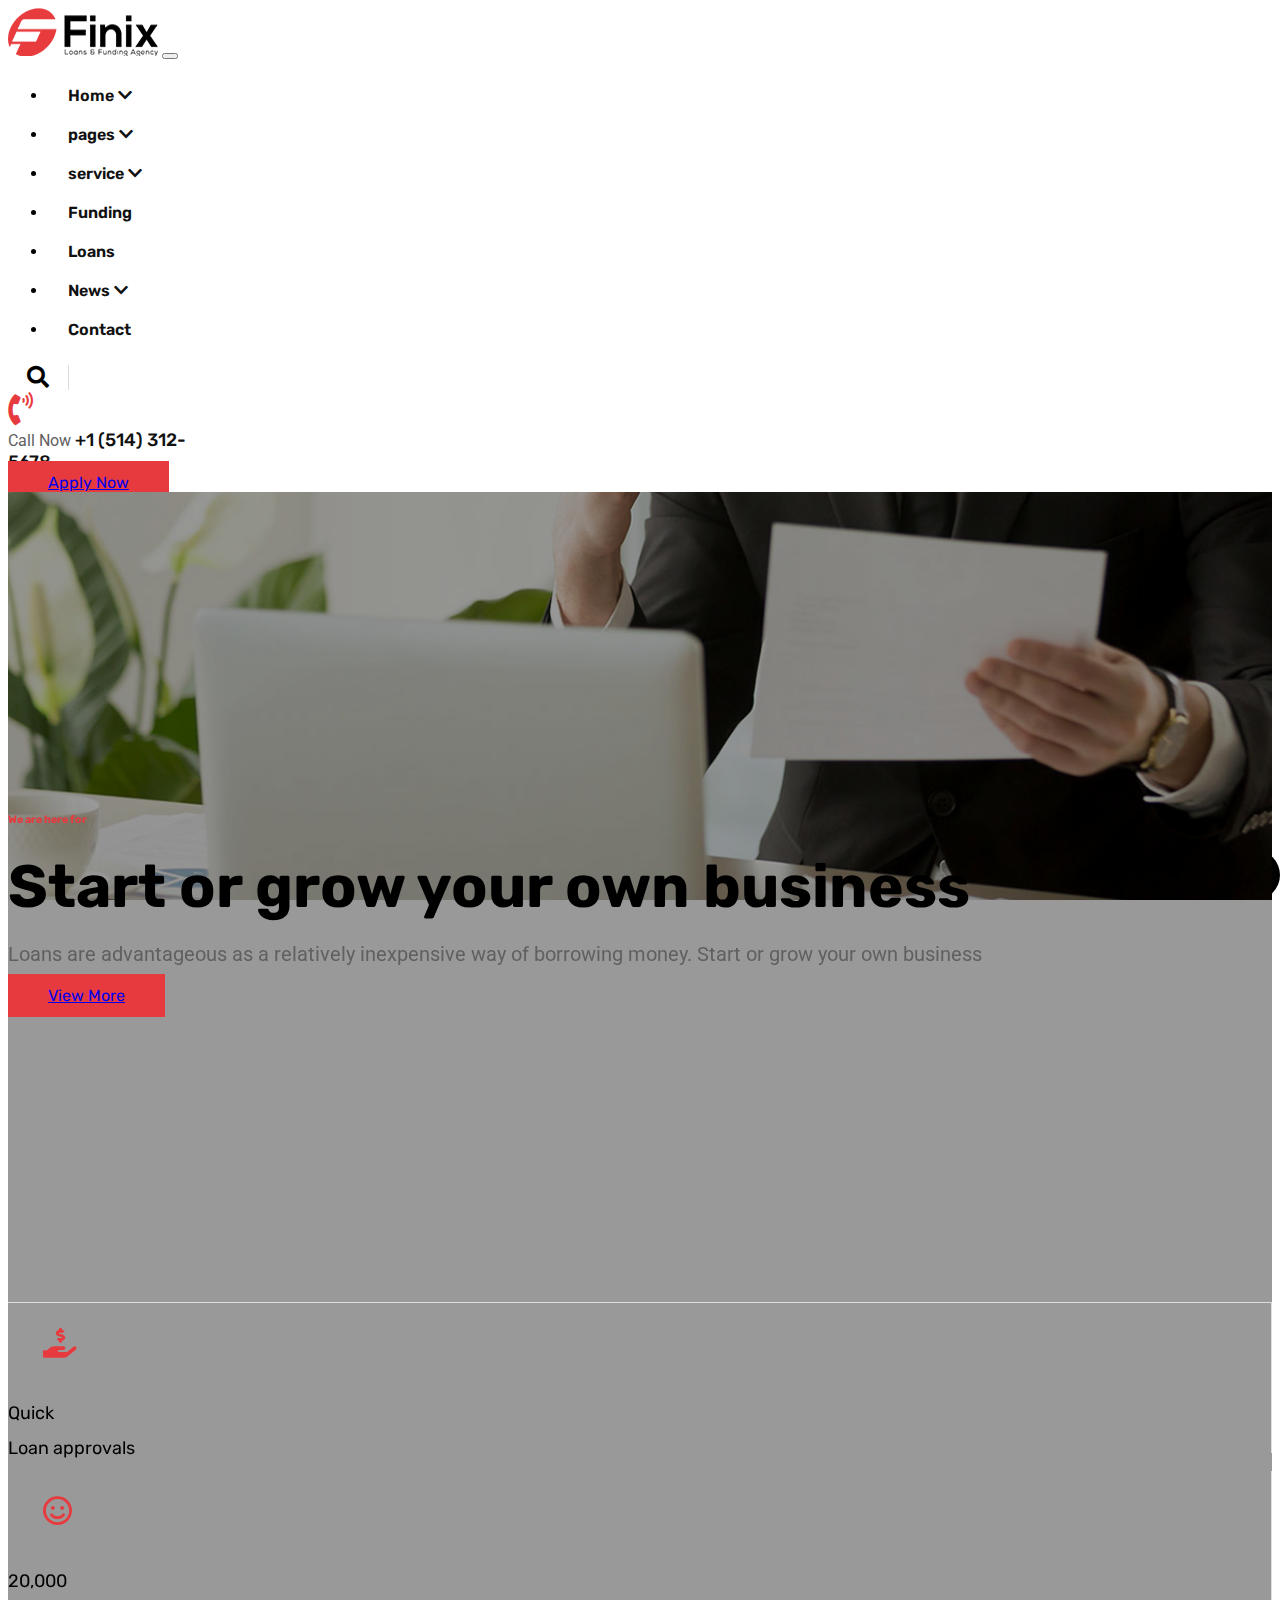
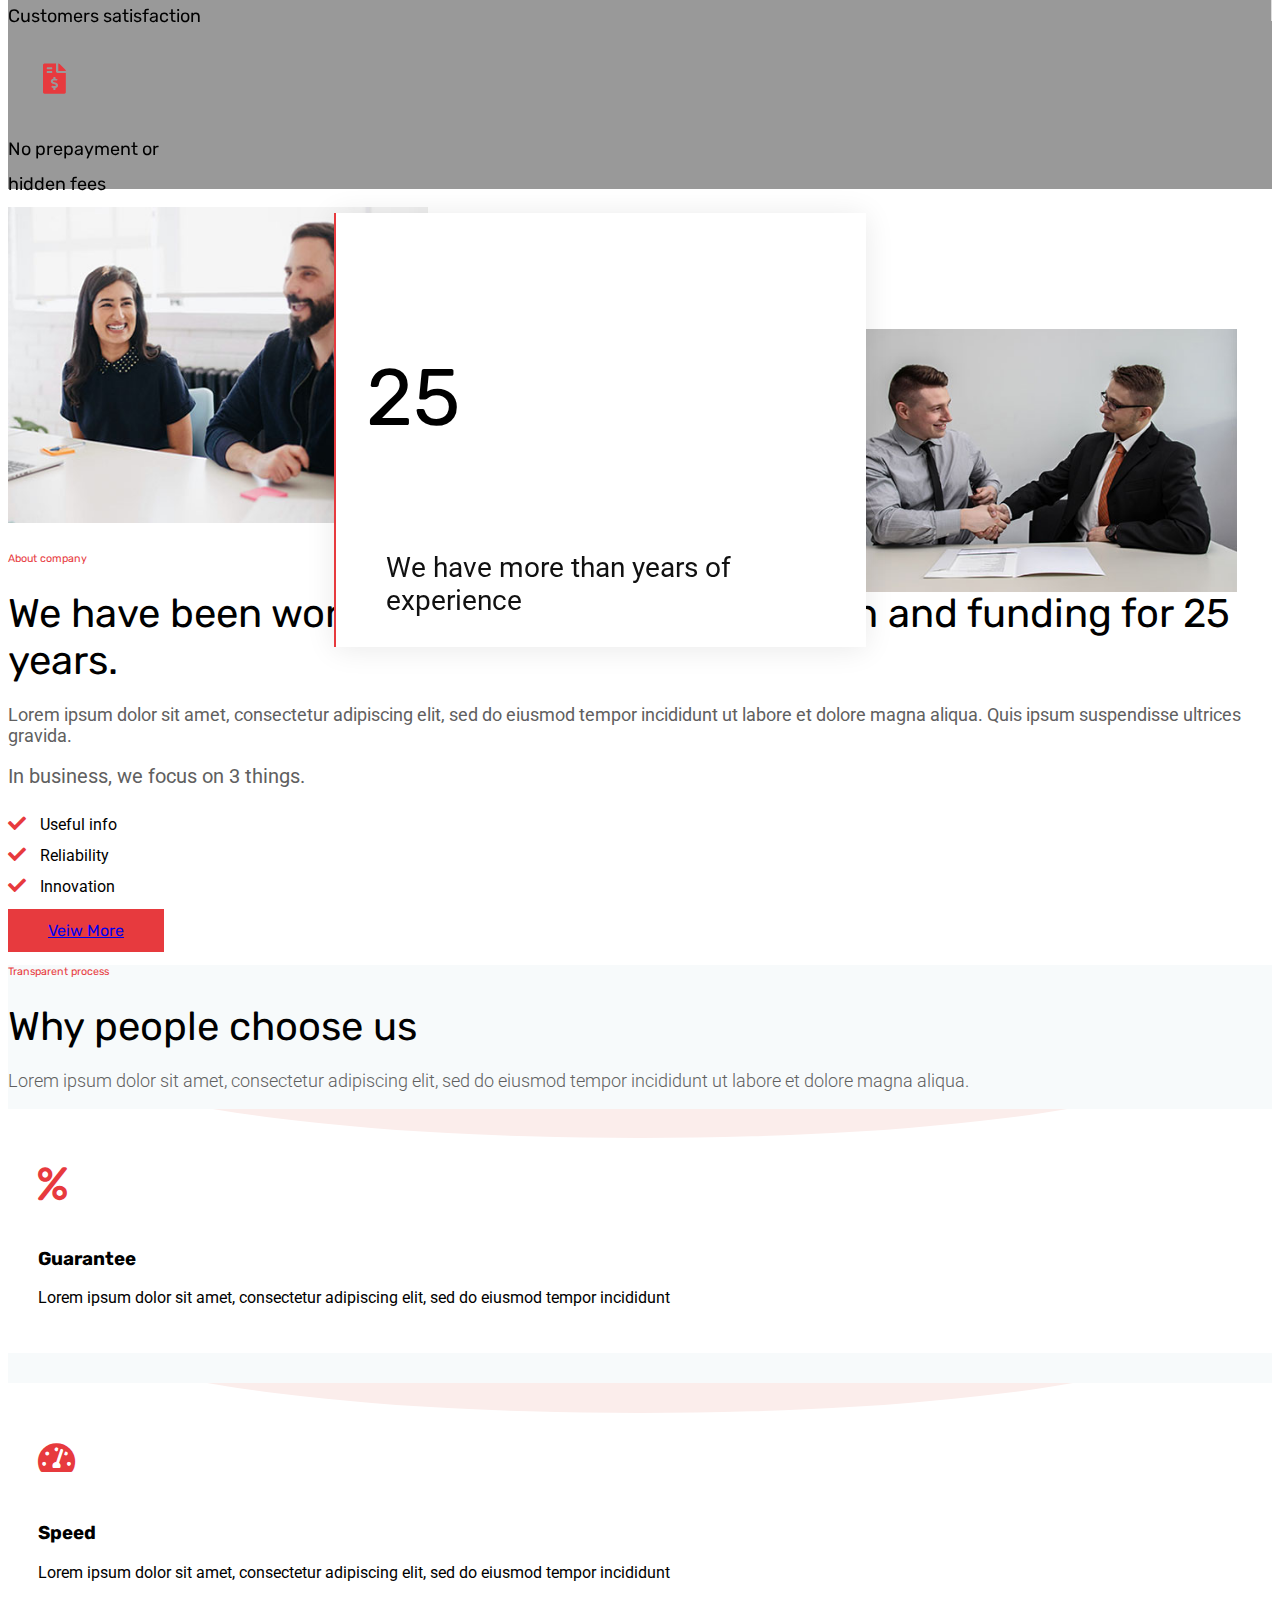
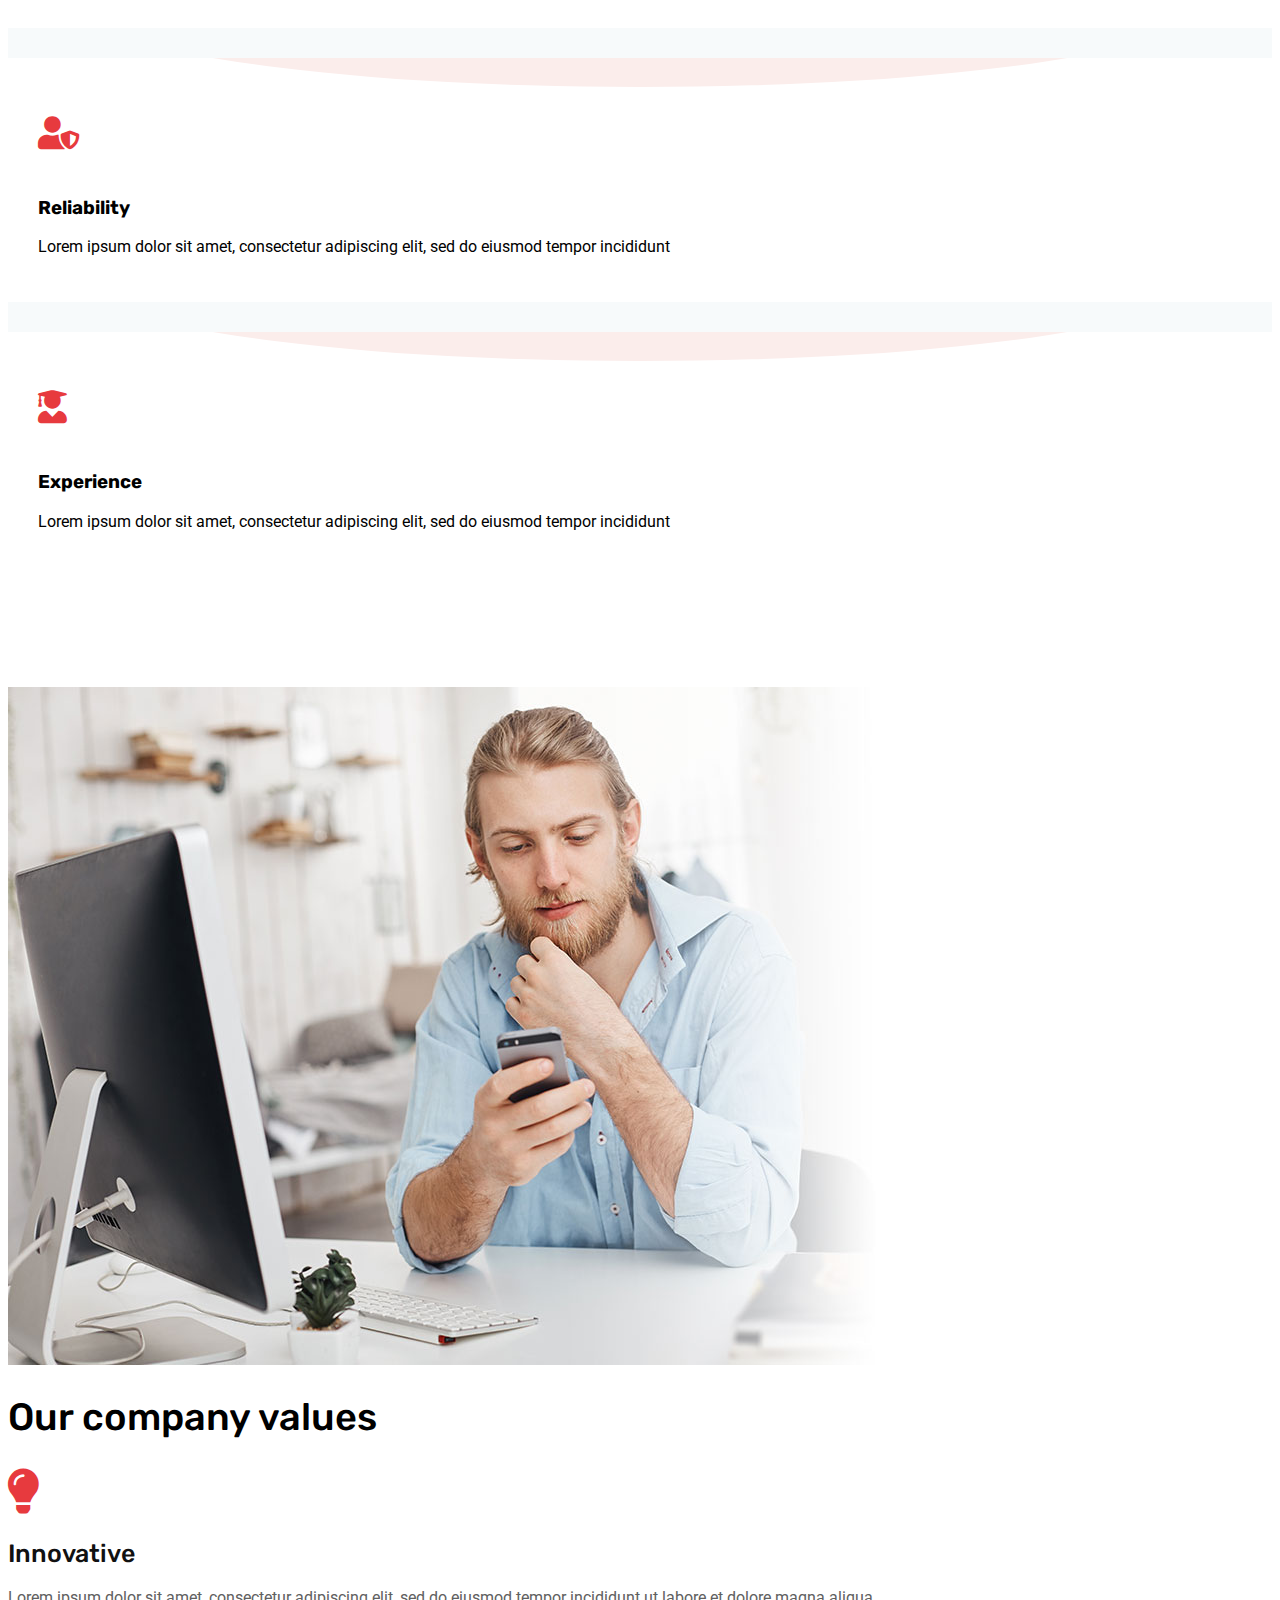
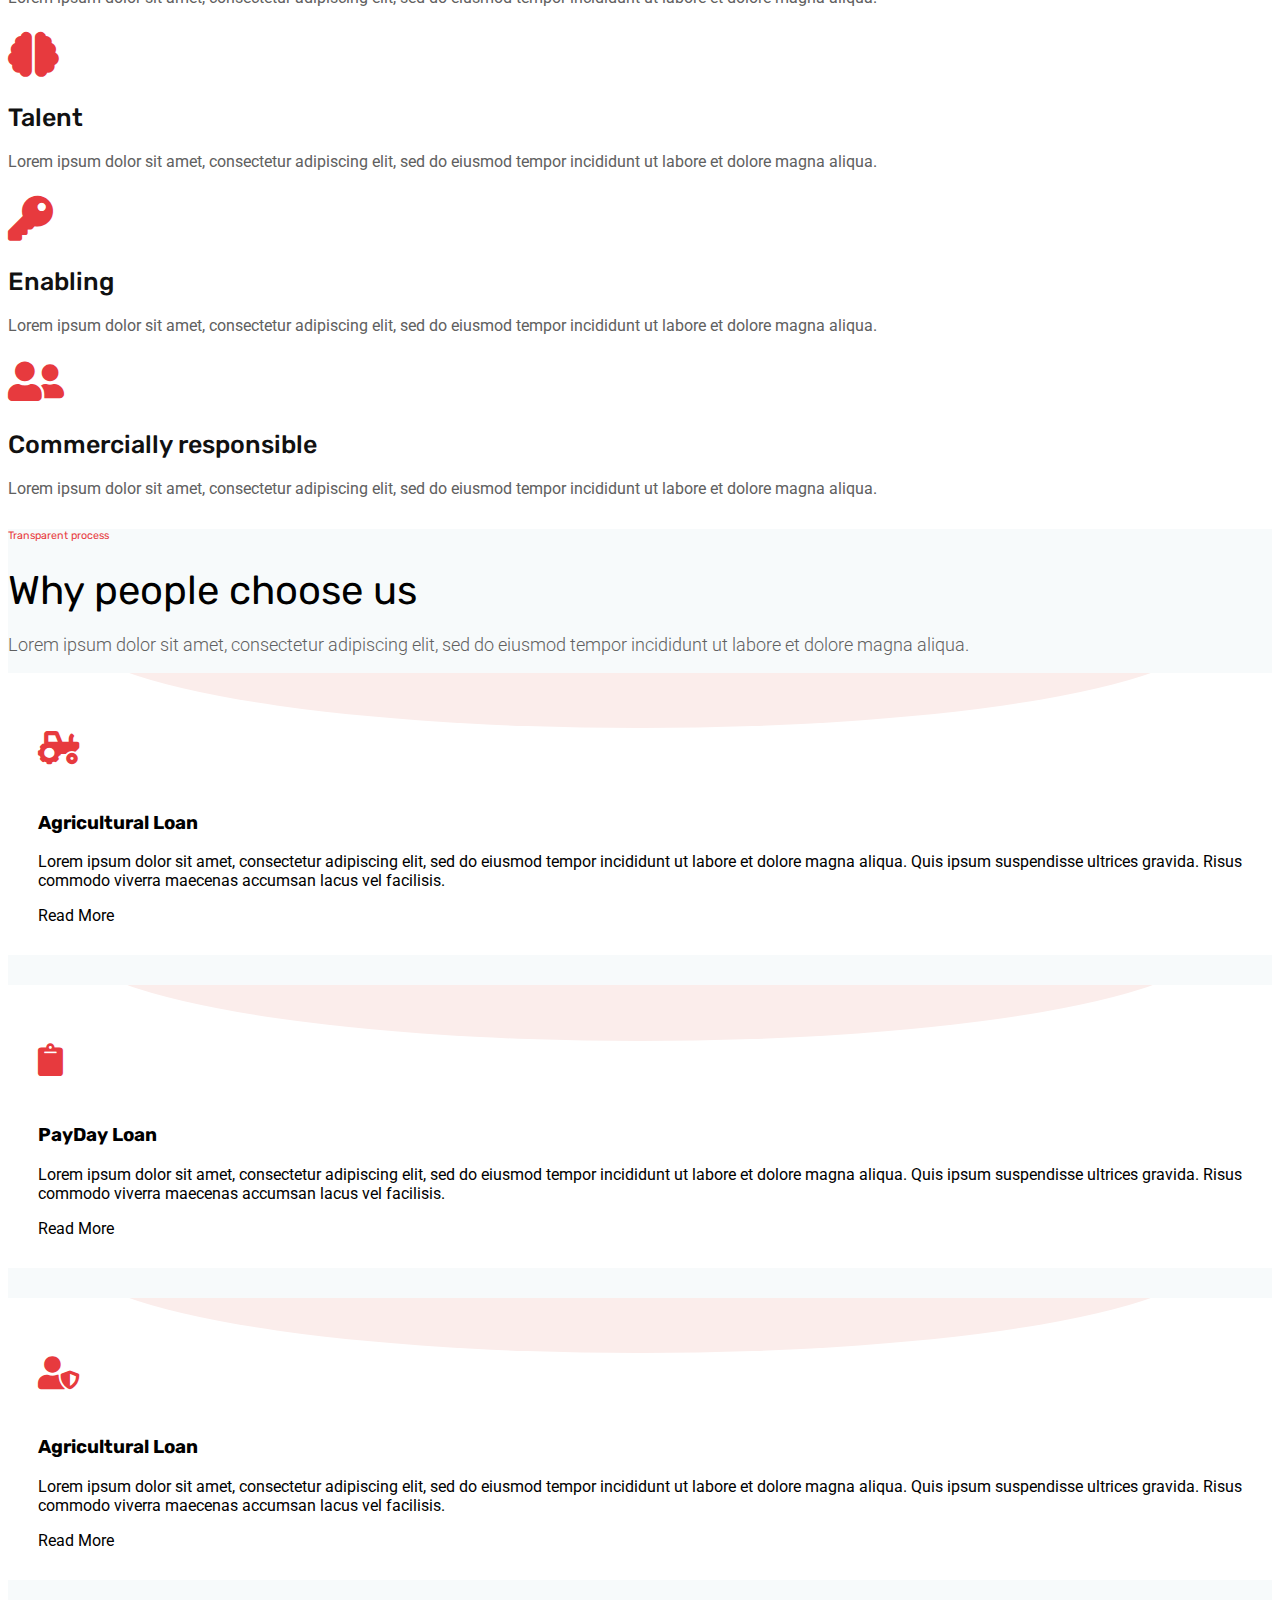
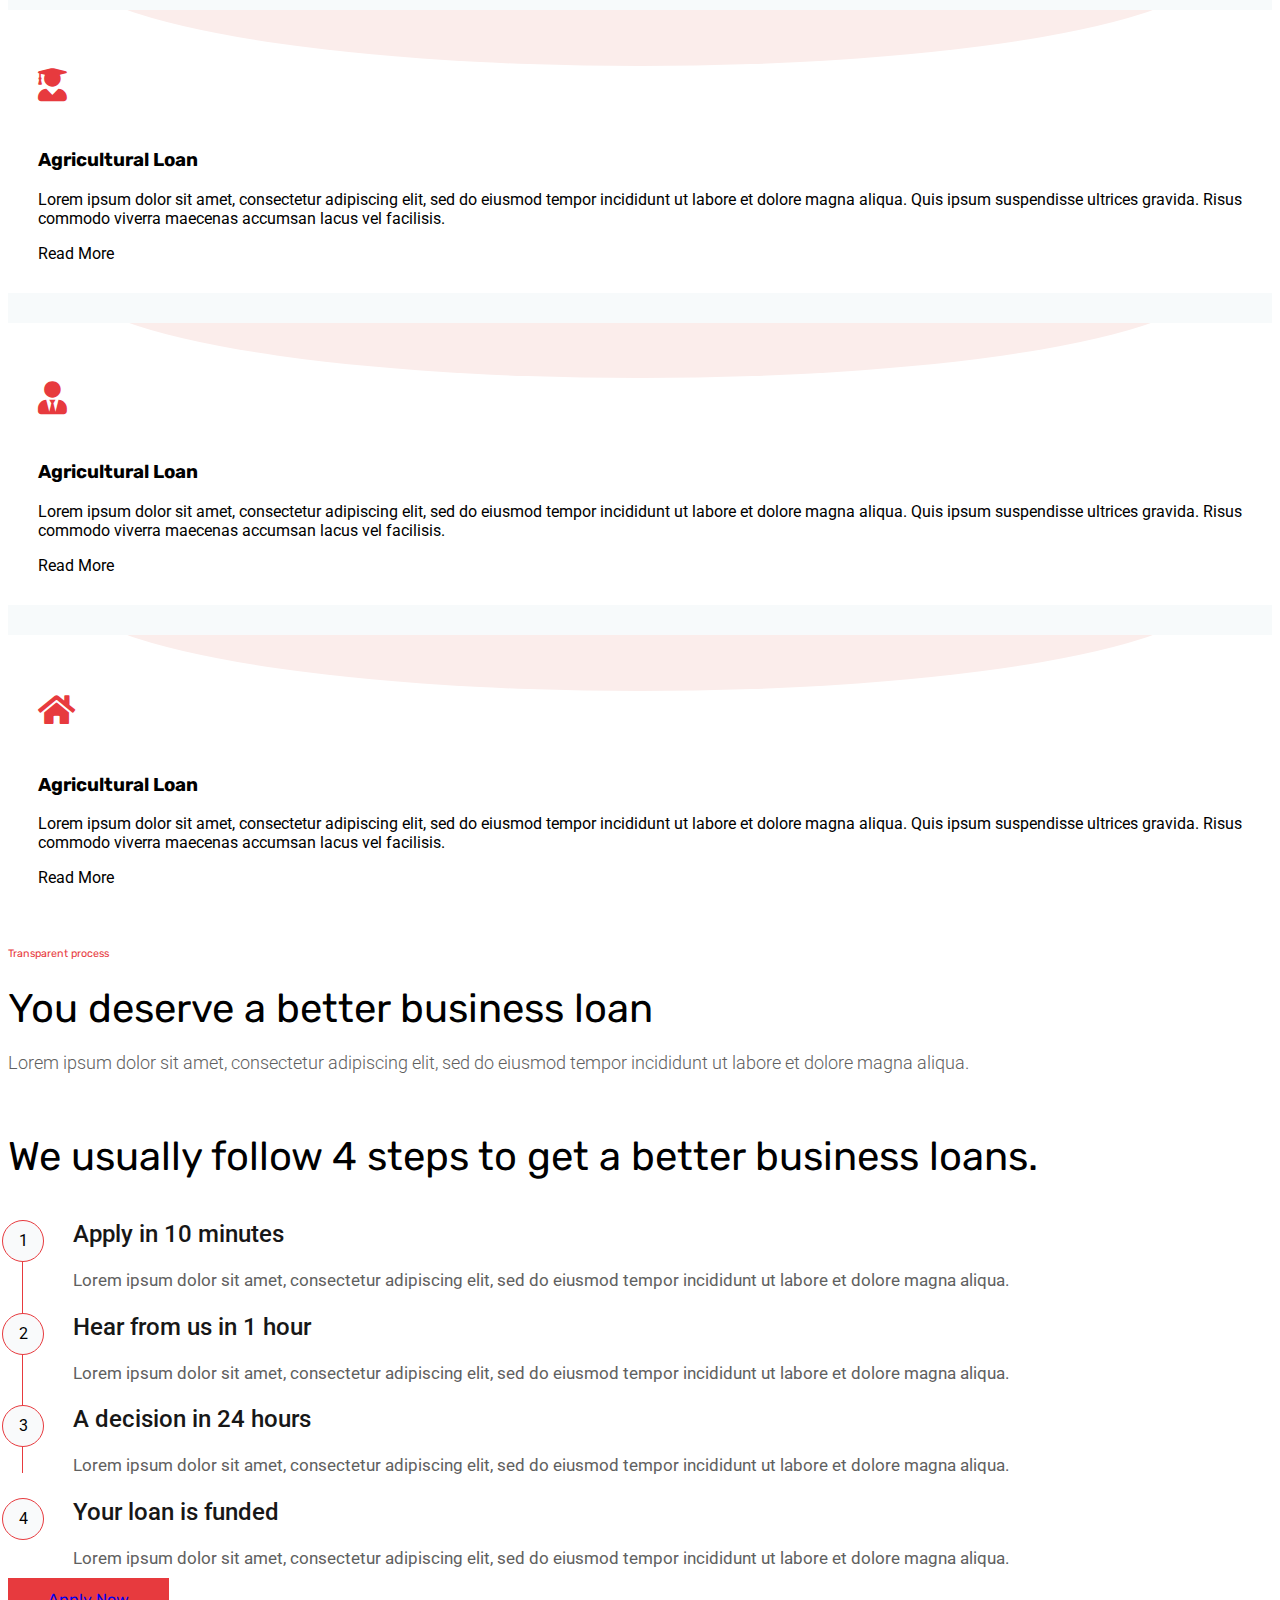
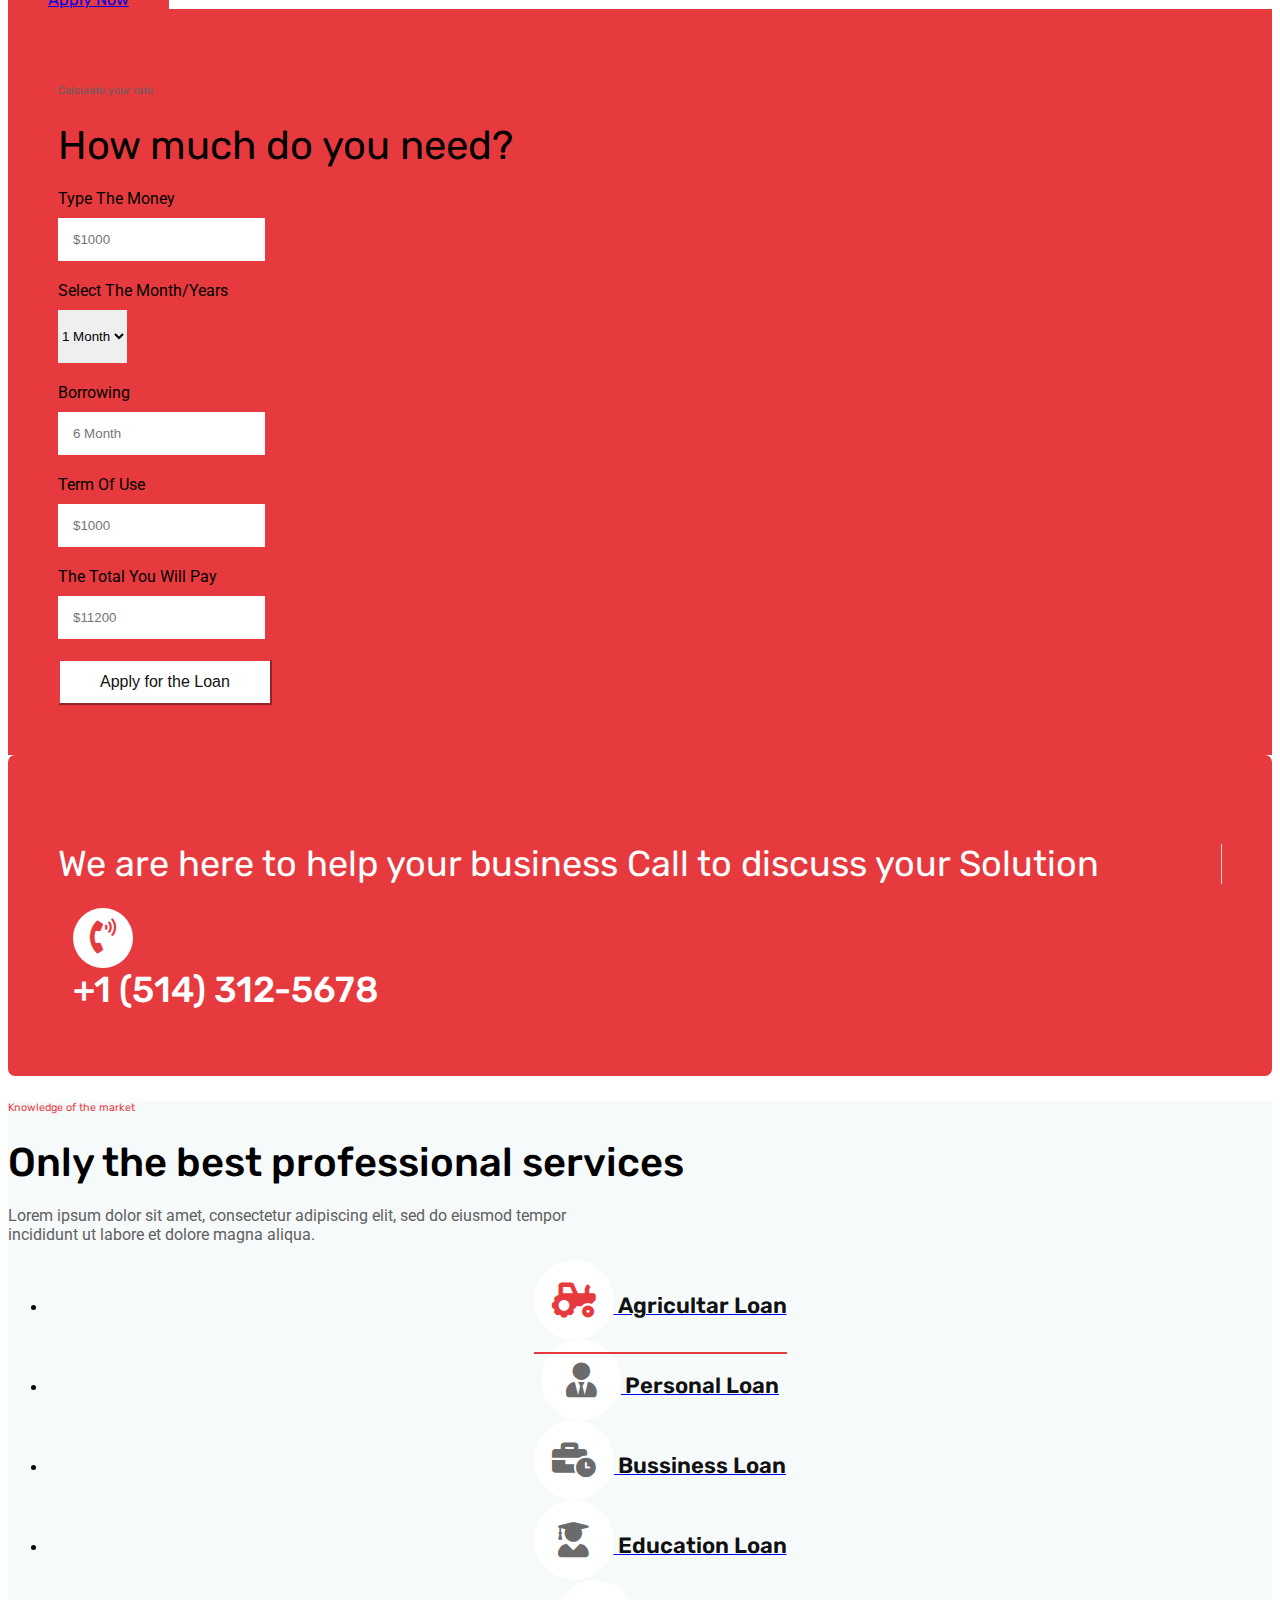
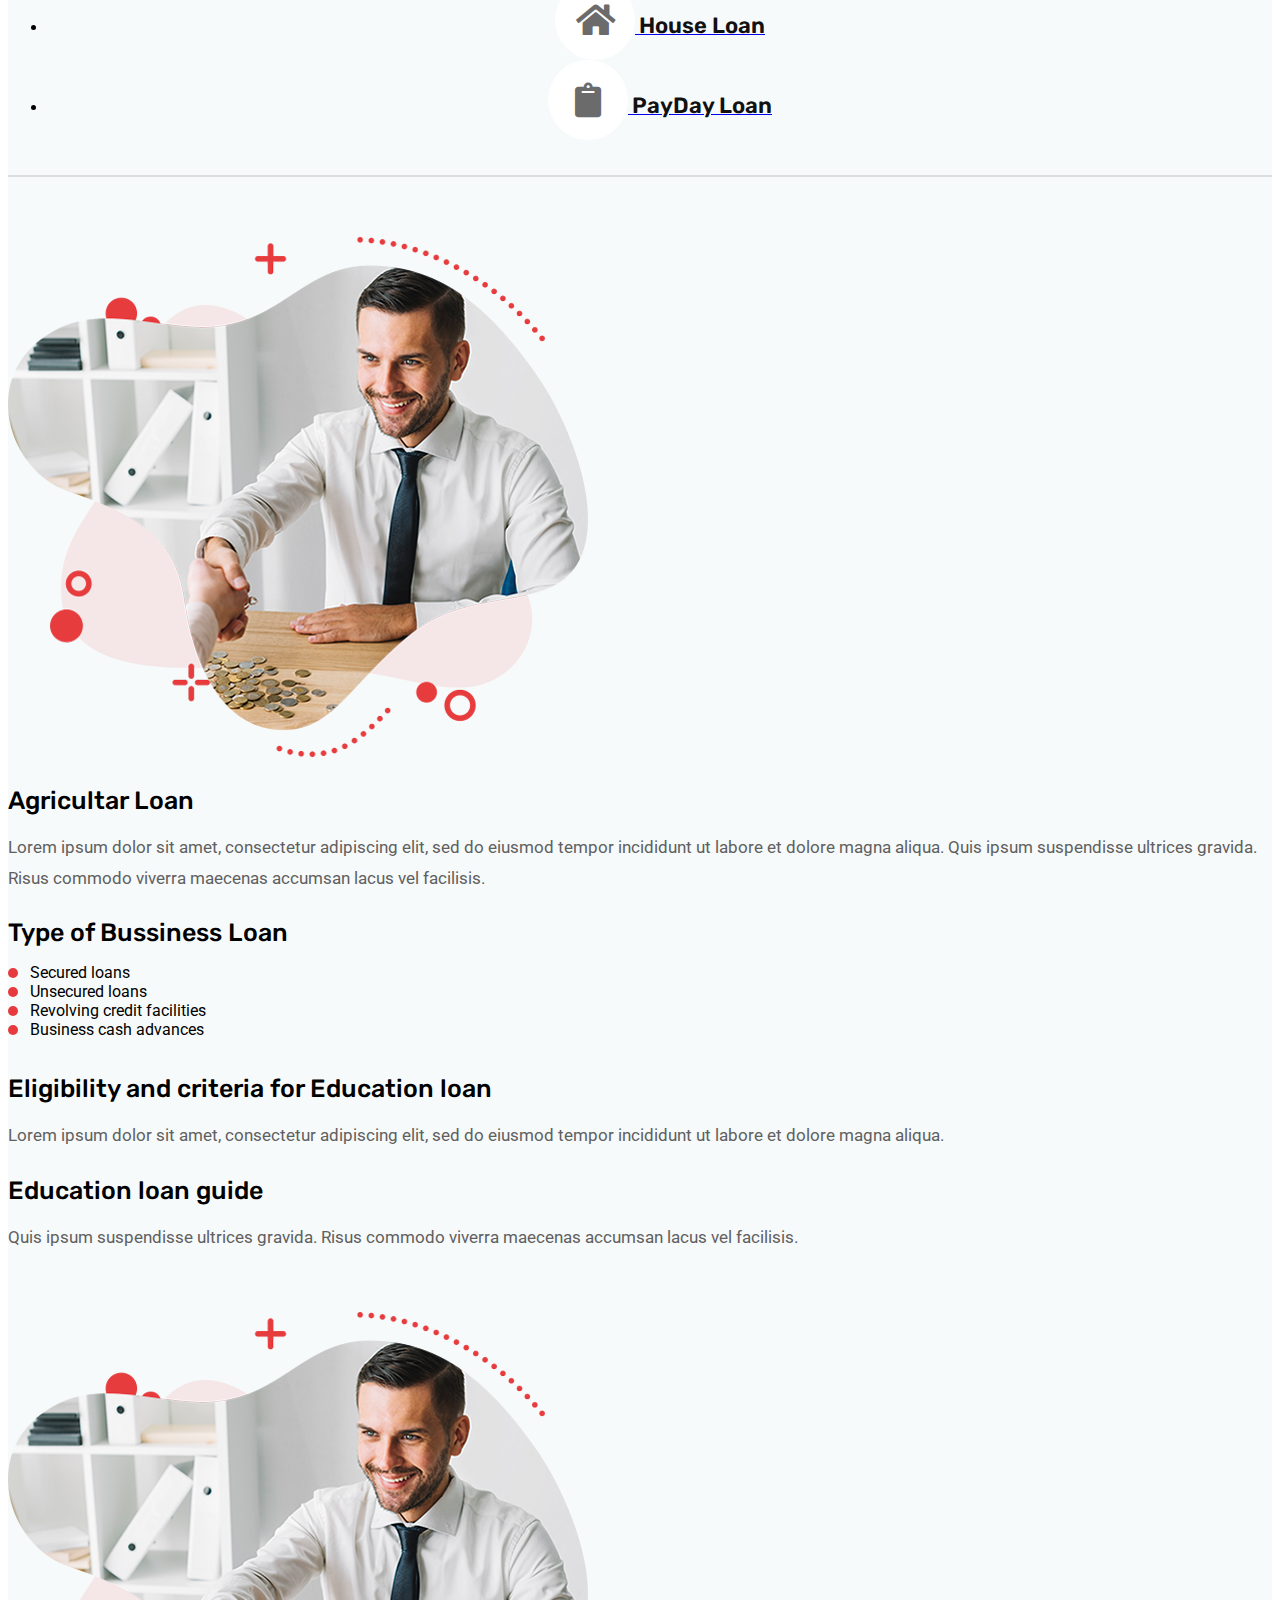
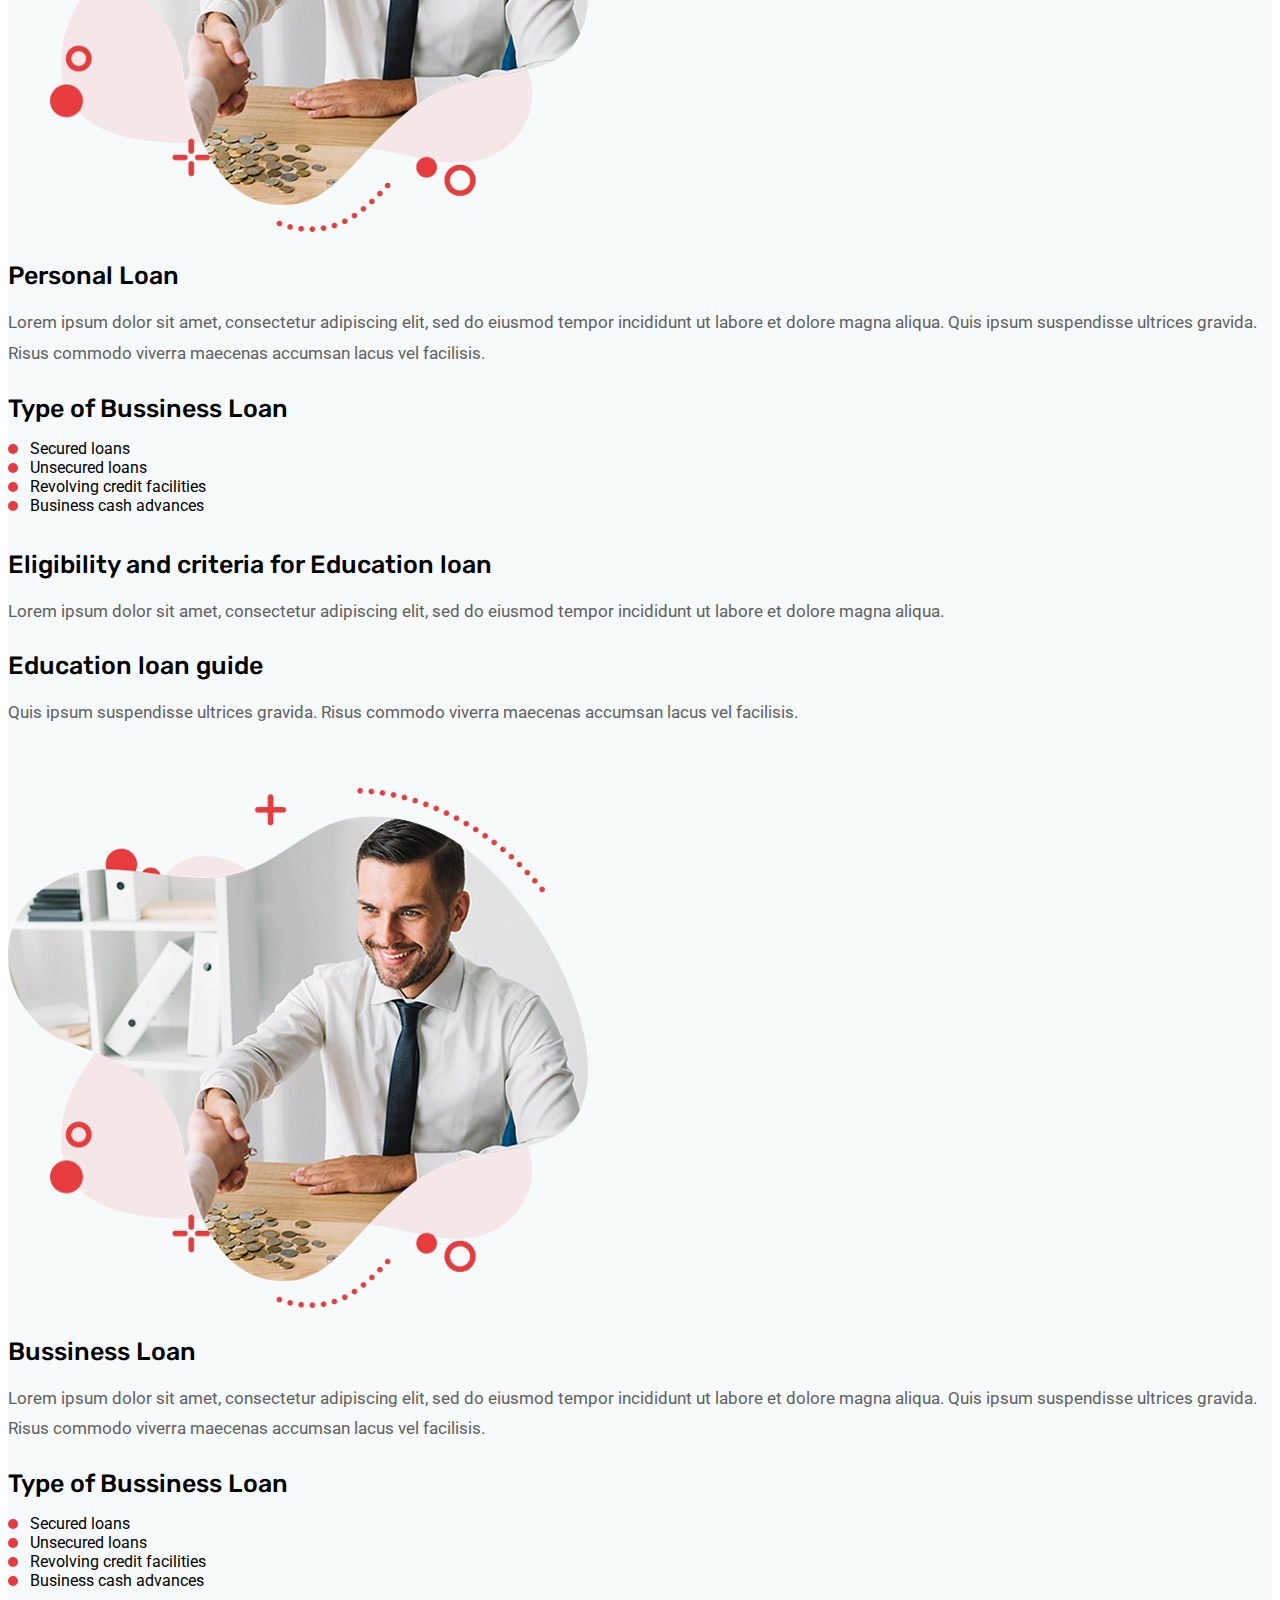
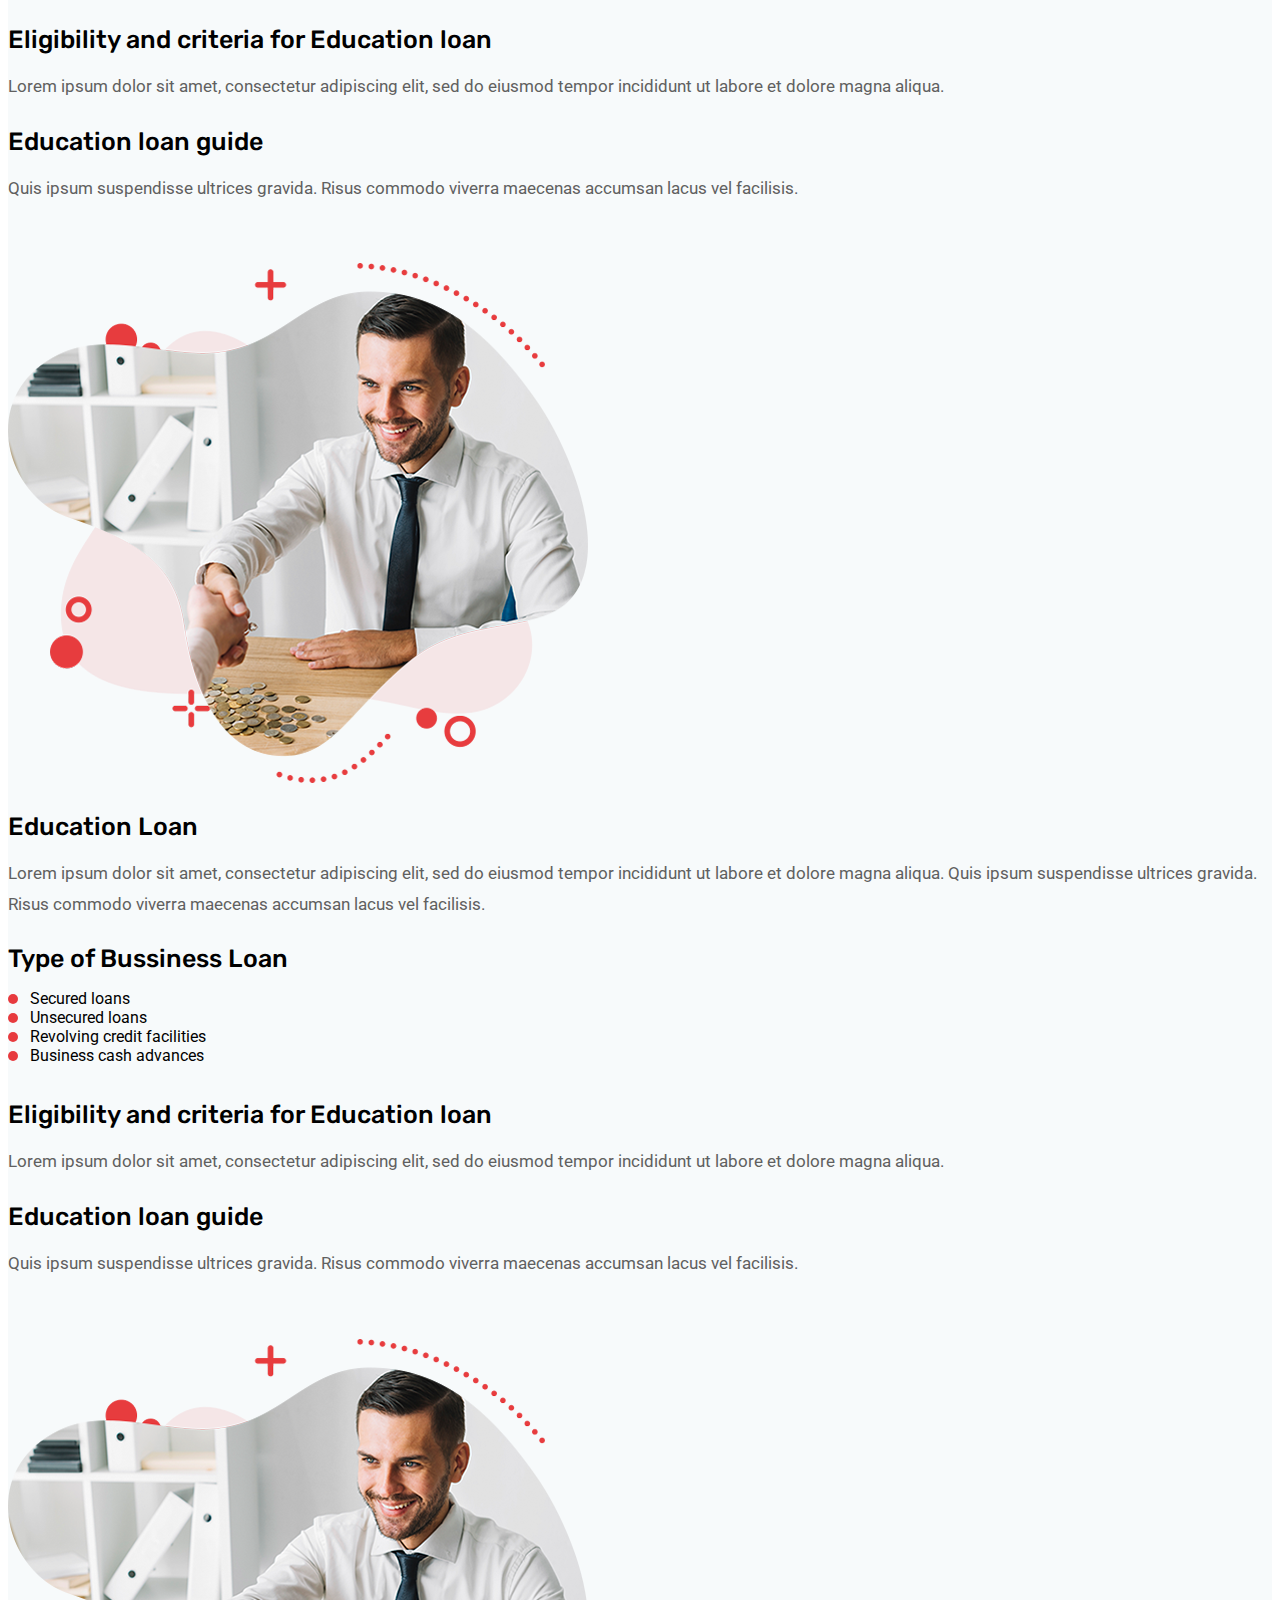
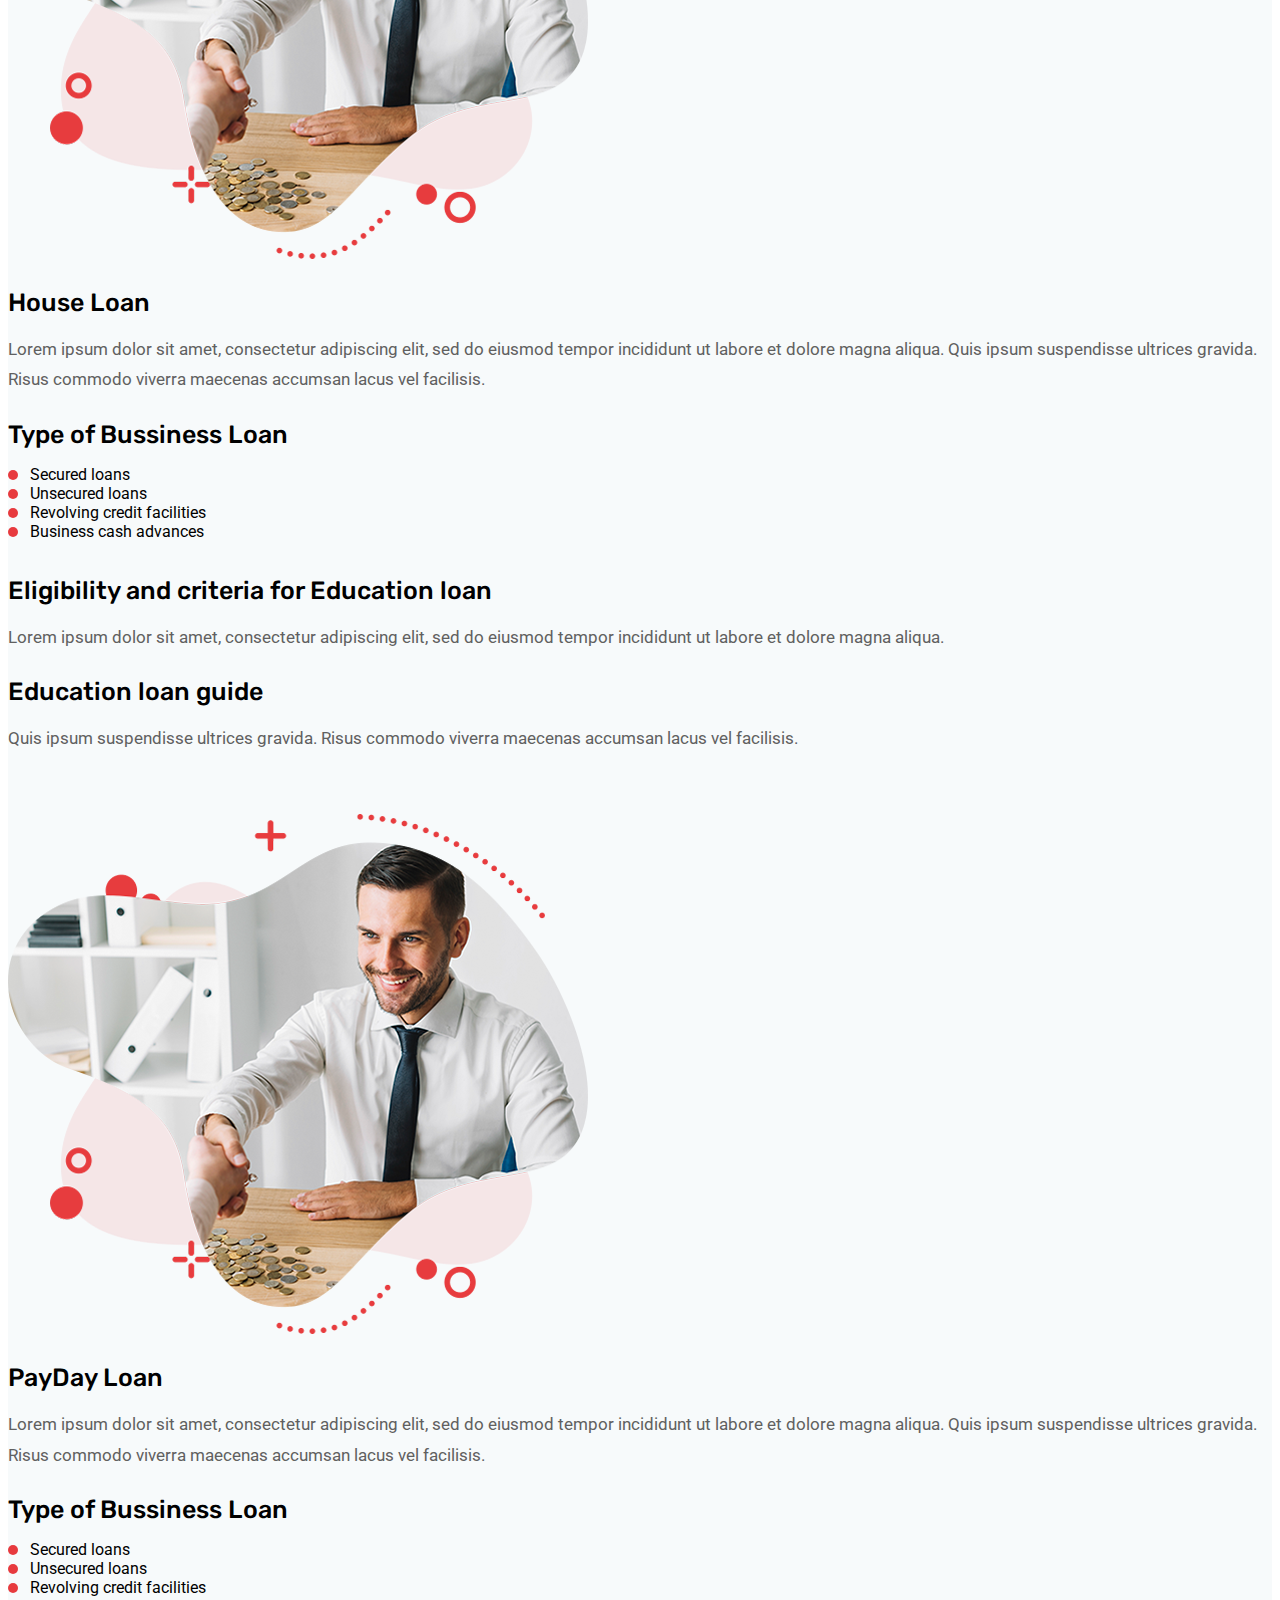
<file: Home 1.html>
<!doctype html>
<html lang="en">
  <head>
    <!-- Required meta tags -->
    <meta charset="utf-8">
    <meta name="viewport" content="width=device-width, initial-scale=1">
<!-- google font -->
<link
href="https://fonts.googleapis.com/css2?family=Roboto:ital,wght@0,100;0,300;0,400;0,500;0,700;0,900;1,100;1,300;1,400;1,500;1,700;1,900&family=Rubik:ital,wght@0,300;0,400;0,500;0,600;0,700;0,800;0,900;1,300;1,400;1,500;1,600;1,700;1,800;1,900&display=swap"
rel="stylesheet">
<!-- font awesome -->
<link rel="stylesheet" href="https://cdnjs.cloudflare.com/ajax/libs/font-awesome/5.14.0/css/all.min.css">
    <!-- Bootstrap CSS -->
    <link rel="stylesheet" href="https://stackpath.bootstrapcdn.com/bootstrap/5.0.0-alpha1/css/bootstrap.min.css" integrity="sha384-r4NyP46KrjDleawBgD5tp8Y7UzmLA05oM1iAEQ17CSuDqnUK2+k9luXQOfXJCJ4I" crossorigin="anonymous">
    <!-- main css -->
    <link rel="stylesheet" href="style.css">
    <link rel="stylesheet" href="./responsibe.css">

    <title> Finix full website design by Hafizur Rahman </title>
  </head>
  <body>

    
<nav class="navbar navbar-expand-lg navbar-light bg-light main-header sticky-top" id="Hafiz">
  <div class="container-fluid">
    <a class="navbar-brand" href="index.html"><img src="image/logo.png" alt=""></a>

    <button class="navbar-toggler" type="button" data-toggle="collapse" data-target="#navbarSupportedContent" aria-controls="navbarSupportedContent" aria-expanded="false" aria-label="Toggle navigation">
      <span class="navbar-toggler-icon"></span>
    </button>

    <div class="collapse navbar-collapse our-primary-menu" id="navbarSupportedContent">

        <ul class="navbar-nav ml-auto">
            <li><a href="#">Home <span><i class="fas fa-chevron-down"></i></span></a>
              <ul>
                <li><a href="./Home 1.html">Home One</a></li>
                <li><a href="./index.html">Home Two</a></li>
                <li><a href="./Home 3.html">Home Three</a></li>
              </ul>
            
            </li>
            <li><a href="#">pages <span><i class="fas fa-chevron-down"></i></span> </a> 
            <ul>
              <li><a href="#">About</a></li>
              <li><a href="#">Team</a></li>
              <li><a href="#">FAQ</a></li>
              <li><a href="#">Gallery</a></li>
              <li><a href="#">Loan Calcualtor</a></li>
              <li><a href="#">Apply Now</a></li>
              <li><a href="#">Testimonial</a></li>
              <li><a href="#">Project</a></li>
              <li><a href="#">Sign In</a></li>
              <li><a href="#">Sign Up</a></li>
              <li><a href="#">Terms And Condition</a></li>
              <li><a href="#">Privacy Policy</a></li>
            </ul>
            </li>
            <li><a href="#">service <span><i class="fas fa-chevron-down"></i></span> </a>
            <ul>
              <li><a href="#">Service</a></li>
              <li><a href="#">Service Details</a></li>
            </ul>
            </li>
            <li><a href="#">Funding</a></li>
            <li><a href="#">Loans</a></li>
            <li><a href="#">News <span><i class="fas fa-chevron-down"></i></span> </a>
              <ul>
                <li><a href="#">News Grid</a></li>
                <li><a href="#">News Details</a></li>
              </ul>
              </li>
            <li><a href="#">Contact</a></li>
        </ul>

        <div class="header-info d-flex align-items-center">
            <div class="header-search">
                <span> <i class="fas fa-search"></i> </span>
            </div>
            <div class="header-call clearfix">
                <div class="header-call-icon float-left h-100">
                    <span> <i class="fas fa-phone-volume "></i> </span>
                </div>
                <div class="header-call-info">
                   <span class="d-block" >Call Now</span>
                   <a class="d-block" href="tel:+1514312-5678">+1 (514) 312-5678</a>
                </div>
            </div>
            <div class="header-button">
                <a class="btn btn-primary" href="#">Apply Now</a>
            </div>
        </div>

    </div>
  </div>
</nav>
<section class="slider-section home1">
  <div class="container-fluid">
    <div class="row">
      <div class="col-lg-6 slider-content-wrap">
        <div class="slider-content text-white">
          <h6 class="mb-4 text-white">We are here for</h6>
          <h1>Start or grow your own business</h1>
          <p class="text-white">Loans are advantageous as a relatively inexpensive way of borrowing money. Start or grow your own business</p>
          <a href="#" class="btn btn-primary"> View More </a>
        </div>
        <!-- <div class="slider-social-icon home1social">
          <ul class="d-flex">
            <li><span>Follow us</span></li>
            <li><a href="#"><i class="fab fa-facebook"></i></a></li>
            <li><a href="#"><i class="fab fa-twitter"></i></a></li>
            <li><a href="#"><i class="fab fa-instagram"></i></a></li>
            <li><a href="#"><i class="fab fa-linkedin"></i></a></li>
            <li><a href="#"><i class="fab fa-youtube"></i></a></li>
           
      
          </ul>
        </div> -->

      </div>
    </div>
  </div>
  <section class="slider-down text-white">
    <div class="container-fluid">
        <div class="row">
  
            <div class="col-lg-4 col-md-4 col-sm-4 border-class  clearfix">
                <span class="float-left"><i class="fas fa-hand-holding-usd"></i></span>
                <h3>Quick</h3>
                <h3>Loan approvals</h3>
            </div>
            <div class="col-lg-4 col-md-4 col-sm-4 border-class clearfix ">
                <span class="float-left"><i class="far fa-smile"></i></span>
                <h3>20,000</h3>
                <h3>Customers satisfaction</h3>
            </div>
           
            <div class="col-lg-4 col-md-4 col-sm-4 clearfix border-class ">
                <span class="float-left"><i class="fas fa-file-invoice-dollar"></i></span>
                <h3>No prepayment or</h3>
                <h3>hidden fees</h3>
            </div>
           
  
        </div>
    </div>
  </section>
</section>



<!-- part 2 About section -->
<!-- <section class="Logo-section">
  <div class="container">
    <div class="row">
      <div class="col-lg-12">
        <div class="client-logo py-5">
          <ul class="d-flex justify-content-between">
            <li><a href="#"><img src="./image/image1.png" alt=""></a></li>
            <li><a href="#"><img src="./image/image2.png" alt=""></a></li>
            <li><a href="#"><img src="./image/image4.png" alt=""></a></li>
            <li><a href="#"><img src="./image/image5.png" alt=""></a></li>
         
          </ul>

        </div>
      </div>
    </div>
  </div>

</section> -->

<section class="About-section py-5">
  <div class="container">
    <div class="row">
      <div class="col-lg-7 col-md-7">
        <div class="about-image">
          <div class="main-image">
            <img src="./home1/about-image1.jpg" alt="">
          </div>
          <div class="upper-image">
            <img src="./home1/about-image2.jpg" alt="">
          </div>
         <div class="image-text d-flex">
           <h4>25</h4>
           <p>We have more than years of experience</p>
         </div>
        </div></div>

      <div class="col-lg-5 col-md-5">
        <div class="about-text">
          <div class="finix-text">
            <h6>About company</h6>
            <h2>We have been working very efficiently with loan and funding for 25 years.
            </h2>
            <p>Lorem ipsum dolor sit amet, consectetur adipiscing elit, sed do eiusmod tempor incididunt ut labore et dolore magna aliqua. Quis ipsum suspendisse ultrices gravida. </p>
            <strong>In business, we focus on 3 things.</strong>
            <ul class="text-left">
              <li> <span><i class="fas fa-check"></i></span>  Useful info </li>
              <li> <span><i class="fas fa-check"></i></span> Reliability </li>
              <li> <span><i class="fas fa-check"></i></span> Innovation </li>
            </ul>
            <a href="#" class="btn btn-primary"> Veiw More </a>
          </div>

        </div>
      </div>
    </div>
  </div>

</section>

<!-- Why choose us section part 3 -->

<section class="Why-choose-us-section py-5 greybg">
  <div class="container">
    <div class="row">
      <div class="col-lg-12 text-center">
        <div class="why-us-text">
          <div class="finix-text">
            <h6> Transparent process </h6>
            <h2>Why people choose us</h2>
            <p class="w-50 font-weight-300 m-auto">Lorem ipsum dolor sit amet, consectetur adipiscing elit, sed do eiusmod tempor incididunt ut labore et dolore magna aliqua.</p>
           
          </div>
        </div>
      </div>
      </div>
      <div class="col-lg-12 py-5 pt-5">
        <div class="row features-items">

          <div class="col-lg-3 col-md-6 col-sm-6">
            <div class="features-item text-center">
              <div class="ft-icon"><i class="fas fa-percent"></i></div>
              <h3 class="py-4">Guarantee</h3>
              <p>Lorem ipsum dolor sit amet, consectetur adipiscing elit, sed do eiusmod tempor incididunt</p>
            </div>
          </div>
          
          <div class="col-lg-3 col-md-6 col-sm-6 ">
            <div class="features-item text-center">
              <div class="ft-icon"><i class="fas fa-tachometer-alt"></i></div>
              <h3 class="py-4"> Speed </h3>
              <p>Lorem ipsum dolor sit amet, consectetur adipiscing elit, sed do eiusmod tempor incididunt</p>
            </div>
          </div>
          <div class="col-lg-3 col-md-6 col-sm-6">
            <div class="features-item text-center">
              <div class="ft-icon"><i class="fas fa-user-shield"></i></div>
              <h3 class="py-4">Reliability</h3>
              <p>Lorem ipsum dolor sit amet, consectetur adipiscing elit, sed do eiusmod tempor incididunt</p>
            </div>
          </div>
          <div class="col-lg-3 col-md-6 col-sm-6 mb-0">
            <div class="features-item text-center">
              <div class="ft-icon"><i class="fas fa-user-graduate"></i></div>
              <h3 class="py-4">Experience</h3>
              <p>Lorem ipsum dolor sit amet, consectetur adipiscing elit, sed do eiusmod tempor incididunt</p>
            </div>
          </div>

        </div>
      </div>

    </div>
  </div>

</section>

<section class="our-company-section py-5">
  <div class="container">
    <div class="row">
      <div class="col-lg-6 col-md-6">
        <div class="our-company-img">
          <img src="./home1/company.jpg" alt="">
        </div>

      </div>
      <div class="col-lg-6 col-md-6">
        
        <div class="company-values">
          <h1 class="mb-5">Our company values </h1>

          <div class="company-values-item d-flex">
            <div class="c-icon">
              <span><i class="fas fa-lightbulb"></i></span>
            </div>
            <div class="c-text">
              <h2>Innovative</h2>
              <p>Lorem ipsum dolor sit amet, consectetur adipiscing elit, sed do eiusmod tempor incididunt ut labore et dolore magna aliqua.</p>
            </div>
          </div>
          
          <div class="company-values-item d-flex">
            <div class="c-icon">
              <span><i class="fas fa-brain"></i></span>
            </div>
            <div class="c-text">
              <h2>Talent</h2>
              <p>Lorem ipsum dolor sit amet, consectetur adipiscing elit, sed do eiusmod tempor incididunt ut labore et dolore magna aliqua.</p>
            </div>
          </div>
          <div class="company-values-item d-flex">
            <div class="c-icon">
              <span><i class="fas fa-key"></i></span>
            </div>
            <div class="c-text">
              <h2>Enabling</h2>
              <p>Lorem ipsum dolor sit amet, consectetur adipiscing elit, sed do eiusmod tempor incididunt ut labore et dolore magna aliqua.</p>
            </div>
          </div>
          <div class="company-values-item d-flex">
            <div class="c-icon">
              <span><i class="fas fa-user-friends"></i></span>
            </div>
            <div class="c-text">
              <h2>Commercially responsible</h2>
              <p>Lorem ipsum dolor sit amet, consectetur adipiscing elit, sed do eiusmod tempor incididunt ut labore et dolore magna aliqua.</p>
            </div>
          </div>

        </div>

      </div>
   
    </div>
  </div>

</section>


<!-- part 4 apply now section -->
<section class="Apply-now-section py-5 greybg">
  <div class="container">
    <div class="row">
      <div class="col-lg-12 text-center">
        <div class="why-us-text">
          <div class="finix-text">
            <h6> Transparent process </h6>
            <h2>Why people choose us</h2>
            <p class="w-50 font-weight-300 m-auto">Lorem ipsum dolor sit amet, consectetur adipiscing elit, sed do eiusmod tempor incididunt ut labore et dolore magna aliqua.</p>
           
          </div>
        </div>
      </div>
      <div class="col-lg-12 py-5 pt-5">
        <div class="row features-items home1-feature">

          <div class="col-lg-4 ">
            <div class="features-item text-center">
              <div class="ft-icon"><i class="fas fa-tractor"></i></div>
              <h3 class="py-4">Agricultural Loan</h3>
              <p>Lorem ipsum dolor sit amet, consectetur adipiscing elit, sed do eiusmod tempor incididunt ut labore et dolore magna aliqua. Quis ipsum suspendisse ultrices gravida. Risus commodo viverra maecenas accumsan lacus vel facilisis.</p>
              <span class="text-center text-danger">Read More</span>
            </div>
          </div>
          
          <div class="col-lg-4 ">
            <div class="features-item text-center">
              <div class="ft-icon"><i class="fas fa-clipboard"></i></div>
              <h3 class="py-4">PayDay Loan</h3>
              <p>Lorem ipsum dolor sit amet, consectetur adipiscing elit, sed do eiusmod tempor incididunt ut labore et dolore magna aliqua. Quis ipsum suspendisse ultrices gravida. Risus commodo viverra maecenas accumsan lacus vel facilisis.</p>
              <span class="text-center text-danger">Read More</span>
            </div>
          </div>
          
          <div class="col-lg-4 ">
            <div class="features-item text-center">
              <div class="ft-icon"><i class="fas fa-user-shield"></i></div>
              <h3 class="py-4">Agricultural Loan</h3>
              <p>Lorem ipsum dolor sit amet, consectetur adipiscing elit, sed do eiusmod tempor incididunt ut labore et dolore magna aliqua. Quis ipsum suspendisse ultrices gravida. Risus commodo viverra maecenas accumsan lacus vel facilisis.</p>
              <span class="text-center text-danger">Read More</span>
            </div>
          </div>
          
          <div class="col-lg-4 ">
            <div class="features-item text-center">
              <div class="ft-icon"><i class="fas fa-user-graduate"></i></div>
              <h3 class="py-4">Agricultural Loan</h3>
              <p>Lorem ipsum dolor sit amet, consectetur adipiscing elit, sed do eiusmod tempor incididunt ut labore et dolore magna aliqua. Quis ipsum suspendisse ultrices gravida. Risus commodo viverra maecenas accumsan lacus vel facilisis.</p>
              <span class="text-center text-danger">Read More</span>
            </div>
          </div>
          
          <div class="col-lg-4 ">
            <div class="features-item text-center">
              <div class="ft-icon"><i class="fas fa-user-tie"></i></div>
              <h3 class="py-4">Agricultural Loan</h3>
              <p>Lorem ipsum dolor sit amet, consectetur adipiscing elit, sed do eiusmod tempor incididunt ut labore et dolore magna aliqua. Quis ipsum suspendisse ultrices gravida. Risus commodo viverra maecenas accumsan lacus vel facilisis.</p>
              <span class="text-center text-danger">Read More</span>
            </div>
          </div>
          
          <div class="col-lg-4 ">
            <div class="features-item text-center">
              <div class="ft-icon"><i class="fas fa-home"></i></div>
              <h3 class="py-4">Agricultural Loan</h3>
              <p>Lorem ipsum dolor sit amet, consectetur adipiscing elit, sed do eiusmod tempor incididunt ut labore et dolore magna aliqua. Quis ipsum suspendisse ultrices gravida. Risus commodo viverra maecenas accumsan lacus vel facilisis.</p>
              <span class="text-center text-danger">Read More</span>
            </div>
          </div>
          

        </div>
      </div>
      </div>
    </section>

<section class="form-section">
  <div class="container">
<div class="row">
  <div class="col-lg-12 text-center py-5">
    <div class="why-us-text">
      <div class="finix-text">
        <h6> Transparent process </h6>
        <h2>You deserve a better business loan</h2>
        <p class="w-50 font-weight-300 m-auto">Lorem ipsum dolor sit amet, consectetur adipiscing elit, sed do eiusmod tempor incididunt ut labore et dolore magna aliqua.</p>
       
      </div>
    </div>
  </div>
</div>
  

    <div class="row">
      <div class="col-lg-6">
        <div class="apply-now-left-text mb-5">
          <h2 class="mb-5">We usually follow 4 steps to get a better business loans.</h2>
          <div class="steptime-line">
            <ul>

              <li data-counter="1">
                <strong>Apply in 10 minutes </strong>
                <p>Lorem ipsum dolor sit amet, consectetur adipiscing elit, sed do eiusmod tempor incididunt ut labore et dolore magna aliqua.</p>
              </li>
              
              <li data-counter="2">
                <strong>Hear from us in 1 hour </strong>
                <p>Lorem ipsum dolor sit amet, consectetur adipiscing elit, sed do eiusmod tempor incididunt ut labore et dolore magna aliqua.</p>
              </li>
              <li data-counter="3">
                <strong>A decision in 24 hours </strong>
                <p>Lorem ipsum dolor sit amet, consectetur adipiscing elit, sed do eiusmod tempor incididunt ut labore et dolore magna aliqua.</p>
              </li>
              <li data-counter="4">
                <strong>Your loan is funded </strong>
                <p>Lorem ipsum dolor sit amet, consectetur adipiscing elit, sed do eiusmod tempor incididunt ut labore et dolore magna aliqua.</p>
              </li>

            </ul>

          </div>
          <a href="#" class="btn btn-primary mt-4" >Apply Now</a>
        </div>
      </div>

      <div class="col-lg-6 ">
        <div class="calculate-rate home1-calculate-form">
          <div class="finix-text text-center">
            <h6>Calculate your rate</h6>
            <h2>How much do you need?
            </h2>
          
          </div>
          <div class="calculate-form ">
            <form action="#">

              <div class="form-group">
                <label for="type-money">Type The Money</label>
                <input type="text"
                  class="form-control" name="" id="type-money" aria-describedby="helpId" placeholder="$1000">
              </div>
              <div class="form-group">
                <label for="type-year">Select The Month/Years</label>
              
                <select class="form-select" id="type-year" aria-label="Default select example">
                  <option selected>1 Month</option>
                  <option value="1">2 Month</option>
                  <option value="2">3 Month</option>
                  <option value="3">4 Month</option>
                  <option value="4">5 Month</option>
                  <option value="5">6 Month</option>
                  <option value="12">1 Year</option>
                  <option value="12">2 Year</option>
                </select>
              </div>
              
              <div class="form-group">
                <label for="type-month">Borrowing</label>
                <input type="text"
                  class="form-control" name="" id="type-month" aria-describedby="helpId" placeholder="6 Month">
              </div>
              <div class="form-group">
                <label for="type-use">Term Of Use</label>
                <input type="text"
                  class="form-control" name="" id="type-use" aria-describedby="helpId" placeholder="$1000">
              </div>
              <div class="form-group">
                <label for="type-total">The Total You Will Pay</label>
                <input type="text"
                  class="form-control" name="" id="type-total" aria-describedby="helpId" placeholder="$11200">
              </div>
              <button class="btn btn-primary w-100 mt-4 py-3">Apply for the Loan</button>

            </form>
          </div>

        </div>
      </div>
    </div>
  </div>
</div>
</section>

<!-- part 5  -->
<!-- Our Company values section -->
<section class="call-to-action-section py-5">
  <div class="container">
    <div class="call-to-action-bg">
      <div class="row">
        <div class="col-lg-7 call-left">
          <h1>We are here to help your business Call to discuss your Solution</h1>
        </div>
        <div class="col-lg-5">
          <div class="call-phone d-flex">
            <div class="call-icon">
              <span><i class="fas fa-phone-volume"></i></span>
            </div>
            <div class="call-number">
              <a href="tel:+1 (514) 312-5678">+1 (514) 312-5678</a>
            </div>
          </div>
        </div>
      </div>
    </div>

  </div>
</section>

<!-- company values -->
<!-- <section class="our-company-section py-5">
  <div class="container">
    <div class="row">
      <div class="col-lg-6">
        
        <div class="company-values">
          <h1 class="mb-5">Our company values </h1>

          <div class="company-values-item d-flex">
            <div class="c-icon">
              <span><i class="fas fa-lightbulb"></i></span>
            </div>
            <div class="c-text">
              <h2>Innovative</h2>
              <p>Lorem ipsum dolor sit amet, consectetur adipiscing elit, sed do eiusmod tempor incididunt ut labore et dolore magna aliqua.</p>
            </div>
          </div>
          
          <div class="company-values-item d-flex">
            <div class="c-icon">
              <span><i class="fas fa-brain"></i></span>
            </div>
            <div class="c-text">
              <h2>Talent</h2>
              <p>Lorem ipsum dolor sit amet, consectetur adipiscing elit, sed do eiusmod tempor incididunt ut labore et dolore magna aliqua.</p>
            </div>
          </div>
          <div class="company-values-item d-flex">
            <div class="c-icon">
              <span><i class="fas fa-key"></i></span>
            </div>
            <div class="c-text">
              <h2>Enabling</h2>
              <p>Lorem ipsum dolor sit amet, consectetur adipiscing elit, sed do eiusmod tempor incididunt ut labore et dolore magna aliqua.</p>
            </div>
          </div>
          <div class="company-values-item d-flex">
            <div class="c-icon">
              <span><i class="fas fa-user-friends"></i></span>
            </div>
            <div class="c-text">
              <h2>Commercially responsible</h2>
              <p>Lorem ipsum dolor sit amet, consectetur adipiscing elit, sed do eiusmod tempor incididunt ut labore et dolore magna aliqua.</p>
            </div>
          </div>

        </div>

      </div>
      <div class="col-lg-6">
        <div class="our-company-img">
          <img src="./image/company2.png" alt="">
        </div>

      </div>
    </div>
  </div>

</section> -->

<!-- part 6 -->
<!-- loan section loan service -->
<section class="loan-service-section greybg">
  <div class="container">
<div class="row">
  <div class="col pt-5 pb-4">
    <div class="finix-text text-center w-75 mx-auto hafiz ">
      <h6> Knowledge of the market</h6>
      <h2>Only the best professional services</h2>
      <p class=" mx-auto">Lorem ipsum dolor sit amet, consectetur adipiscing elit, sed do eiusmod tempor incididunt ut labore et dolore magna aliqua. </p>
     
 
    </div>
  </div>
</div>
<div class="row">
  <div class="col-lg-12 service-tab">
    <ul class="nav  mb-5" id="pills-tab" role="tablist">
      <li class="nav-item">
        <a class="nav-link active" id="pills-home-tab" data-toggle="pill" href="#pills-Agricultar" role="tab" aria-controls="pills-home" aria-selected="true"><span class="d-block text-center"><i class="fas fa-tractor"></i></span> 
          <strong class="d-block">Agricultar Loan</strong>
        </a>
      </li>
      <li class="nav-item">
        <a class="nav-link" id="pills-profile-tab" data-toggle="pill" href="#pills-personal" role="tab" aria-controls="pills-profile" aria-selected="false"><span class="d-block text-center"><i class="fas fa-user-tie"></i></span>
        <strong class="d-block">Personal Loan</strong></a>
      </li>
      <li class="nav-item">
        <a class="nav-link" id="pills-contact-tab" data-toggle="pill" href="#pills-bussiness" role="tab" aria-controls="pills-contact" aria-selected="false"><span class="d-block text-center"><i class="fas fa-business-time"></i></span>
        <strong class=" d-block">Bussiness Loan</strong></a>
      </li>
      <li class="nav-item">
        <a class="nav-link" id="pills-contact-tab" data-toggle="pill" href="#pills-education" role="tab" aria-controls="pills-contact" aria-selected="false"><span class="d-block text-center"><i class="fas fa-user-graduate"></i></span> <strong class="d-block">Education Loan</strong></a>
      </li>
      <li class="nav-item">
        <a class="nav-link" id="pills-contact-tab" data-toggle="pill" href="#pills-house" role="tab" aria-controls="pills-contact" aria-selected="false"><span class="d-block text-center"><i class="fas fa-home"></i></span> <strong class="d-block">House Loan</strong></a>
      </li>
      <li class="nav-item">
        <a class="nav-link" id="pills-contact-tab" data-toggle="pill" href="#pills-payday" role="tab" aria-controls="pills-contact" aria-selected="false"><span class="d-block text-center"><i class="fas fa-clipboard"></i></span> <strong class="d-block">PayDay Loan</strong></a>
      </li>
    </ul>

    <div class="tab-content" id="pills-tabContent">
      <div class="tab-pane fade show active" id="pills-Agricultar" role="tabpanel" aria-labelledby="pills-home-tab">
       <div class="services-tab-content">
        <div class="row">
          <div class="col-lg-6">
            <img src="./image//services-tab.png" alt="">
          </div>
          <div class="col-lg-6">
            <div class="services-tab-content-text">
              <h3> Agricultar Loan</h3>
              <p>Lorem ipsum dolor sit amet, consectetur adipiscing elit, sed do eiusmod tempor incididunt ut labore et dolore magna aliqua. Quis ipsum suspendisse ultrices gravida. Risus commodo viverra maecenas accumsan lacus vel facilisis.</p>
              <h3>Type of Bussiness Loan</h3>
              <ul>
                <li>Secured loans</li>
                <li>Unsecured loans</li>
                <li>Revolving credit facilities</li>
                <li>Business cash advances</li>
              </ul>

              <h3>Eligibility and criteria for Education loan</h3>
              <p>Lorem ipsum dolor sit amet, consectetur adipiscing elit, sed do eiusmod tempor incididunt ut labore et dolore magna aliqua.</p>
              
              <h3>Education loan guide</h3>
              <p>Quis ipsum suspendisse ultrices gravida. Risus commodo viverra maecenas accumsan lacus vel facilisis.</p>
             
            </div>
          </div>
        </div>
       </div>

      </div>
      <div class="tab-pane fade" id="pills-personal" role="tabpanel" aria-labelledby="pills-profile-tab"><div class="services-tab-content">
        <div class="row">
          <div class="col-lg-6">
            <img src="./image//services-tab.png" alt="">
          </div>
          <div class="col-lg-6">
            <div class="services-tab-content-text">
              <h3> Personal Loan</h3>
              <p>Lorem ipsum dolor sit amet, consectetur adipiscing elit, sed do eiusmod tempor incididunt ut labore et dolore magna aliqua. Quis ipsum suspendisse ultrices gravida. Risus commodo viverra maecenas accumsan lacus vel facilisis.</p>
              <h3>Type of Bussiness Loan</h3>
              <ul>
                <li>Secured loans</li>
                <li>Unsecured loans</li>
                <li>Revolving credit facilities</li>
                <li>Business cash advances</li>
              </ul>

              <h3>Eligibility and criteria for Education loan</h3>
              <p>Lorem ipsum dolor sit amet, consectetur adipiscing elit, sed do eiusmod tempor incididunt ut labore et dolore magna aliqua.</p>
              
              <h3>Education loan guide</h3>
              <p>Quis ipsum suspendisse ultrices gravida. Risus commodo viverra maecenas accumsan lacus vel facilisis.</p>
             
            </div>
          </div>
        </div>
       </div>
       </div>
      <div class="tab-pane fade" id="pills-bussiness" role="tabpanel" aria-labelledby="pills-contact-tab"><div class="services-tab-content">
        <div class="row">
          <div class="col-lg-6">
            <img src="./image//services-tab.png" alt="">
          </div>
          <div class="col-lg-6">
            <div class="services-tab-content-text">
              <h3> Bussiness Loan</h3>
              <p>Lorem ipsum dolor sit amet, consectetur adipiscing elit, sed do eiusmod tempor incididunt ut labore et dolore magna aliqua. Quis ipsum suspendisse ultrices gravida. Risus commodo viverra maecenas accumsan lacus vel facilisis.</p>
              <h3>Type of Bussiness Loan</h3>
              <ul>
                <li>Secured loans</li>
                <li>Unsecured loans</li>
                <li>Revolving credit facilities</li>
                <li>Business cash advances</li>
              </ul>

              <h3>Eligibility and criteria for Education loan</h3>
              <p>Lorem ipsum dolor sit amet, consectetur adipiscing elit, sed do eiusmod tempor incididunt ut labore et dolore magna aliqua.</p>
              
              <h3>Education loan guide</h3>
              <p>Quis ipsum suspendisse ultrices gravida. Risus commodo viverra maecenas accumsan lacus vel facilisis.</p>
             
            </div>
          </div>
        </div>
       </div>
       </div>
      <div class="tab-pane fade" id="pills-education" role="tabpanel" aria-labelledby="pills-contact-tab"><div class="services-tab-content">
        <div class="row">
          <div class="col-lg-6">
            <img src="./image//services-tab.png" alt="">
          </div>
          <div class="col-lg-6">
            <div class="services-tab-content-text">
              <h3> Education Loan</h3>
              <p>Lorem ipsum dolor sit amet, consectetur adipiscing elit, sed do eiusmod tempor incididunt ut labore et dolore magna aliqua. Quis ipsum suspendisse ultrices gravida. Risus commodo viverra maecenas accumsan lacus vel facilisis.</p>
              <h3>Type of Bussiness Loan</h3>
              <ul>
                <li>Secured loans</li>
                <li>Unsecured loans</li>
                <li>Revolving credit facilities</li>
                <li>Business cash advances</li>
              </ul>

              <h3>Eligibility and criteria for Education loan</h3>
              <p>Lorem ipsum dolor sit amet, consectetur adipiscing elit, sed do eiusmod tempor incididunt ut labore et dolore magna aliqua.</p>
              
              <h3>Education loan guide</h3>
              <p>Quis ipsum suspendisse ultrices gravida. Risus commodo viverra maecenas accumsan lacus vel facilisis.</p>
             
            </div>
          </div>
        </div>
       </div>
       </div>
      <div class="tab-pane fade" id="pills-house" role="tabpanel" aria-labelledby="pills-contact-tab"><div class="services-tab-content">
        <div class="row">
          <div class="col-lg-6">
            <img src="./image//services-tab.png" alt="">
          </div>
          <div class="col-lg-6">
            <div class="services-tab-content-text">
              <h3> House Loan</h3>
              <p>Lorem ipsum dolor sit amet, consectetur adipiscing elit, sed do eiusmod tempor incididunt ut labore et dolore magna aliqua. Quis ipsum suspendisse ultrices gravida. Risus commodo viverra maecenas accumsan lacus vel facilisis.</p>
              <h3>Type of Bussiness Loan</h3>
              <ul>
                <li>Secured loans</li>
                <li>Unsecured loans</li>
                <li>Revolving credit facilities</li>
                <li>Business cash advances</li>
              </ul>

              <h3>Eligibility and criteria for Education loan</h3>
              <p>Lorem ipsum dolor sit amet, consectetur adipiscing elit, sed do eiusmod tempor incididunt ut labore et dolore magna aliqua.</p>
              
              <h3>Education loan guide</h3>
              <p>Quis ipsum suspendisse ultrices gravida. Risus commodo viverra maecenas accumsan lacus vel facilisis.</p>
             
            </div>
          </div>
        </div>
       </div>
       </div>
      <div class="tab-pane fade" id="pills-payday" role="tabpanel" aria-labelledby="pills-contact-tab"><div class="services-tab-content">
        <div class="row">
          <div class="col-lg-6">
            <img src="./image//services-tab.png" alt="">
          </div>
          <div class="col-lg-6">
            <div class="services-tab-content-text">
              <h3> PayDay Loan</h3>
              <p>Lorem ipsum dolor sit amet, consectetur adipiscing elit, sed do eiusmod tempor incididunt ut labore et dolore magna aliqua. Quis ipsum suspendisse ultrices gravida. Risus commodo viverra maecenas accumsan lacus vel facilisis.</p>
              <h3>Type of Bussiness Loan</h3>
              <ul>
                <li>Secured loans</li>
                <li>Unsecured loans</li>
                <li>Revolving credit facilities</li>
                <li>Business cash advances</li>
              </ul>

              <h3>Eligibility and criteria for Education loan</h3>
              <p>Lorem ipsum dolor sit amet, consectetur adipiscing elit, sed do eiusmod tempor incididunt ut labore et dolore magna aliqua.</p>
              
              <h3>Education loan guide</h3>
              <p>Quis ipsum suspendisse ultrices gravida. Risus commodo viverra maecenas accumsan lacus vel facilisis.</p>
             
            </div>
          </div>
        </div>
       </div>
       </div>
    </div>
  </div>
</div>
  </div>
</section>

<!-- part 8 -->
<!-- Client testimonial section -->
<section>
<div class="container">
  <div class="row">
    <div class="col pt-5 pb-4">
      <div class="finix-text text-center w-75 mx-auto hafiz ">
        <h6>Clients words</h6>
        <h2>What our clients say</h2>
        <p class=" mx-auto">Lorem ipsum dolor sit amet, consectetur adipiscing elit, sed do eiusmod tempor incididunt ut labore et dolore magna aliqua.</p>
      </div>
    </div>

  </div>
  <div class="row align-items-center py-3">
    <div class="col-lg-7">
<div class="testimonial-content">
  <p>“Lorem ipsum dolor sit amet, consectetur adipiscing elit, sed do eiusmod tempor incididunt ut labore et dolore magna aliqua. Quis ipsum suspendisse ultrices gravida. Risus commodo viverra maecenas accumsan lacus vel facilisis.”</p>
  <h6>Hafizur Rahman</h6>
  <span>Founder</span>
</div>
    </div>
    <div class="col-lg-5">
      <div class="testimonial-image">
        <img src="./image/man.png" alt="">
        <span><i class="fas fa-quote-right"></i></span>
      </div>
    </div>
  </div>
</div>
</section>

<section class="member-section py-5 greybg">
  <div class="container">
    <div class="row">
    <div class="col pb-5">
      <div class="finix-text text-center w-75 mx-auto hafiz ">
        <h6>Expert People</h6>
        <h2>Global leadership team</h2>
        <p class=" mx-auto">Lorem ipsum dolor sit amet, consectetur adipiscing elit, sed do eiusmod tempor incididunt ut labore et dolore magna aliqua.</p>
      </div>
    </div>
    <div class="row">
      <div class="col-lg-3">
        <div class="team-member">
          <div class="member-image">
            <img src="./image//image1.jpg" alt="">
            <div class="member-social-icon">
              <ul>
                <li><a href="#"> <i class="fab fa-facebook"></i> </a></li>
                <li><a href="#"> <i class="fab fa-twitter"></i> </a></li>
                <li><a href="#"> <i class="fab fa-linkedin"></i> </a></li>
                <li><a href="#"> <i class="fab fa-instagram"></i> </a></li>
              </ul>
            </div>
          </div>
          <div class="member-content">
            <h4>Jerome Le Luel</h4>
            <p>Managing Director</p>

          </div>
        </div>
      </div>
      
      <div class="col-lg-3">
        <div class="team-member">
          <div class="member-image">
            <img src="./image//image2.jpg" alt="">
            <div class="member-social-icon">
              <ul>
                <li><a href="#"> <i class="fab fa-facebook"></i> </a></li>
                <li><a href="#"> <i class="fab fa-twitter"></i> </a></li>
                <li><a href="#"> <i class="fab fa-linkedin"></i> </a></li>
                <li><a href="#"> <i class="fab fa-instagram"></i> </a></li>
              </ul>
            </div>
          </div>
          <div class="member-content">
            <h4>Andrew Learoyd</h4>
            <p>Chief Executive Officer</p>

          </div>
        </div>
      </div>
      <div class="col-lg-3">
        <div class="team-member">
          <div class="member-image">
            <img src="./image//image3.jpg" alt="">
            <div class="member-social-icon">
              <ul>
                <li><a href="#"> <i class="fab fa-facebook"></i> </a></li>
                <li><a href="#"> <i class="fab fa-twitter"></i> </a></li>
                <li><a href="#"> <i class="fab fa-linkedin"></i> </a></li>
                <li><a href="#"> <i class="fab fa-instagram"></i> </a></li>
              </ul>
            </div>
          </div>
          <div class="member-content">
            <h4>Harry Nelis</h4>
            <p>Technology Officer</p>

          </div>
        </div>
      </div>
      <div class="col-lg-3">
        <div class="team-member">
          <div class="member-image">
            <img src="./image//image4.jpg" alt="">
            <div class="member-social-icon">
              <ul>
                <li><a href="#"> <i class="fab fa-facebook"></i> </a></li>
                <li><a href="#"> <i class="fab fa-twitter"></i> </a></li>
                <li><a href="#"> <i class="fab fa-linkedin"></i> </a></li>
                <li><a href="#"> <i class="fab fa-instagram"></i> </a></li>
              </ul>
            </div>
          </div>
          <div class="member-content">
            <h4>Lucy Vernall</h4>
            <p>Chief Financial Officer</p>

          </div>
        </div>
      </div>

    </div>
   
    </div>
  </div>
</section>
<!-- part 8 -->
 <!-- blog section -->
<section class="blog-section">
<div class="container">
  <div class="row">
    <div class="col py-5">
      <div class="finix-text text-center w-75 mx-auto hafiz ">
        <h6>Recent news</h6>
        <h2>Success story posts</h2>
        <p class=" mx-auto">Lorem ipsum dolor sit amet, consectetur adipiscing elit, sed do eiusmod tempor incididunt ut labore et dolore magna aliqua.</p>
      </div>
    </div>
  </div>
  <div class="row pb-5">
    <div class="col-lg-4 hafizur">
      <div class="blog-image">
        <img src="./image/image12.jpg" alt="">
      </div>
      <div class="blog-image-content">
        <h6>July 05, 2020</h6>
        <h3><a href="#">Financing loans available to small businesses</a></h3>
        <a class="blog-link" href="#">Read More</a>
      </div>
    </div>
    
    <div class="col-lg-4 hafizur">
      <div class="blog-image">
        <img src="./image/image2(3).jpg" alt="">
      </div>
      <div class="blog-image-content">
        <h6>July 04, 2020</h6>
        <h3><a href="#"> 5 Ways you can prepare your business for success </a></h3>
        <a class="blog-link" href="#">Read More</a>
      </div>
    </div>
    
    <div class="col-lg-4 hafizur">
      <div class="blog-image">
        <img src="./image/image3(2).jpg" alt="">
      </div>
      <div class="blog-image-content">
        <h6>July 03, 2020</h6>
        <h3><a href="#">Tips for saving money and better guide for investment</a></h3>
        <a class="blog-link" href="#">Read More</a>
      </div>
    </div>
    
  </div>
</div>
</section>
<div class="footer-section py-5">
  <section>
    <div class="container">
      <div class="footer-top">
      <div class="row">
        
        <div class="col-lg-3">
         
            <div class="footer-widget">
              <a href="#"><img src="./image/logo2.png" alt=""></a>
              <p>Lorem ipsum dolor sit amet, consec tetur adipiscing elit, sed do eiusmod tempor incididunt ut labore et dolore magna aliqua.</p>
              <div class="footer-social">
                <ul>
                  <li><span>Follow us:</span></li>
                  <li><a href="#"><i class="fab fa-facebook"></i></a></li>
                  <li><a href="#"><i class="fab fa-twitter"></i></a></li>
                  <li><a href="#"><i class="fab fa-instagram"></i></a></li>
                  <li><a href="#"><i class="fab fa-linkedin"></i></a></li>
                </ul>
              </div>
            </div>
          </div>

          <div class="col-lg-3">
            <div class="footer-widget">
              <h3>Quick Links</h3>
              <div class="footer-menu">
                <ul>
                  <li><a href="#">About</a></li>
                  <li><a href="#">Our perfomance</a></li>
                  <li><a href="#">Help (FAQ)</a></li>
                  <li><a href="#">Blog</a></li>
                  <li><a href="#">Contact</a></li>
                </ul>
              </div>
            </div>
          </div>
          
          <div class="col-lg-3">
            <div class="footer-widget">
              <h3>Other Resources</h3>
              <div class="footer-menu">
                <ul>
                  <li><a href="#">Support</a></li>
                  <li><a href="#">Privacy Policy</a></li>
                  <li><a href="#">Terms of Service</a></li>
                  <li><a href="#">Business Loans</a></li>
                  <li><a href="#">Loan Services</a></li>
                </ul>
              </div>
            </div>
          </div>

          <div class="col-lg-3">
            <div class="footer-widget">
              <h3>Contact Us</h3>
              <div class="footer-menu">
         <div class="footer-contact-us d-flex">
           <div class="footer-contact-icon"><i class="fas fa-location-arrow"></i></div>
           <div class="footer-contact-text"><h6>The Bronx, NY 1058 New Work</h6></div>
         </div>
         
         <div class="footer-contact-us d-flex">
           <div class="footer-contact-icon"><i class="fas fa-envelope"></i></div>
           <div class="footer-contact-text">
             <a href="mailto:mdhafijul767@gmail.com">mdhafijul767@gmail.com</a>
            </div>
         </div>
         <div class="footer-contact-us d-flex">
           <div class="footer-contact-icon"><i class="fas fa-phone"></i></div>
           <div class="footer-contact-text">
             <a href="tel:01317028503">01317028503</a>
            </div>
         </div>

              </div>
            </div>
          </div>

        </div>
       
      </div>
    </div>
  </section>
  <div class="container">
    <div class="row">
      <div class="col">
        <div class="footer-bottom">
          <div class="copy-right text-center">
            <p class=>Copyright @2020 Finix.Design By <a href="http://facebook.com/AdnanHafijur">Hafizur Rahman </a></p>
          </div>
        </div>
      </div>
    </div>
  </div>
</div>
<div class="bt-top">
  <a href="#Hafiz"><span><i class="fas fa-caret-up"></i></span></a>
</div>

    <!-- Optional JavaScript -->
    <!-- Popper.js first, then Bootstrap JS -->
    <script src="https://cdn.jsdelivr.net/npm/popper.js@1.16.0/dist/umd/popper.min.js" integrity="sha384-Q6E9RHvbIyZFJoft+2mJbHaEWldlvI9IOYy5n3zV9zzTtmI3UksdQRVvoxMfooAo" crossorigin="anonymous"></script>
    <script src="https://stackpath.bootstrapcdn.com/bootstrap/5.0.0-alpha1/js/bootstrap.min.js" integrity="sha384-oesi62hOLfzrys4LxRF63OJCXdXDipiYWBnvTl9Y9/TRlw5xlKIEHpNyvvDShgf/" crossorigin="anonymous"></script>
  </body>
</html>
</file>
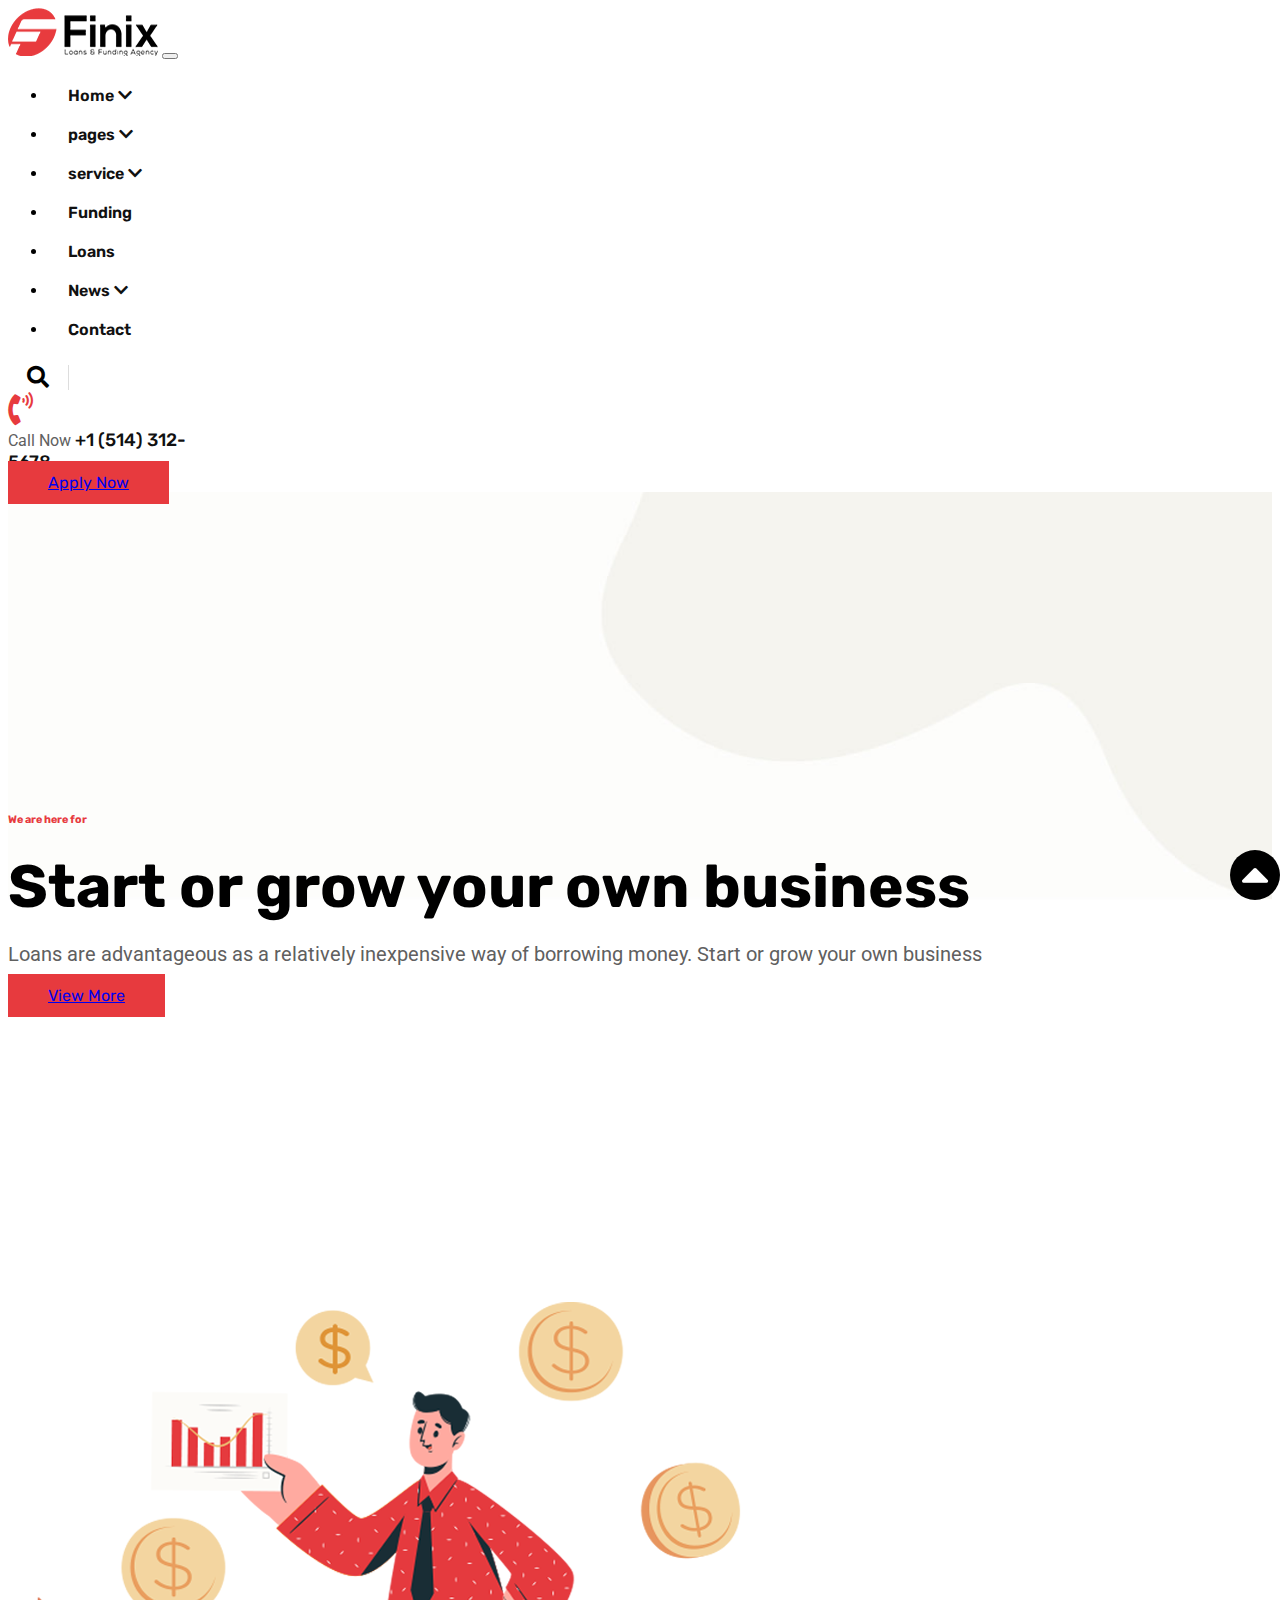
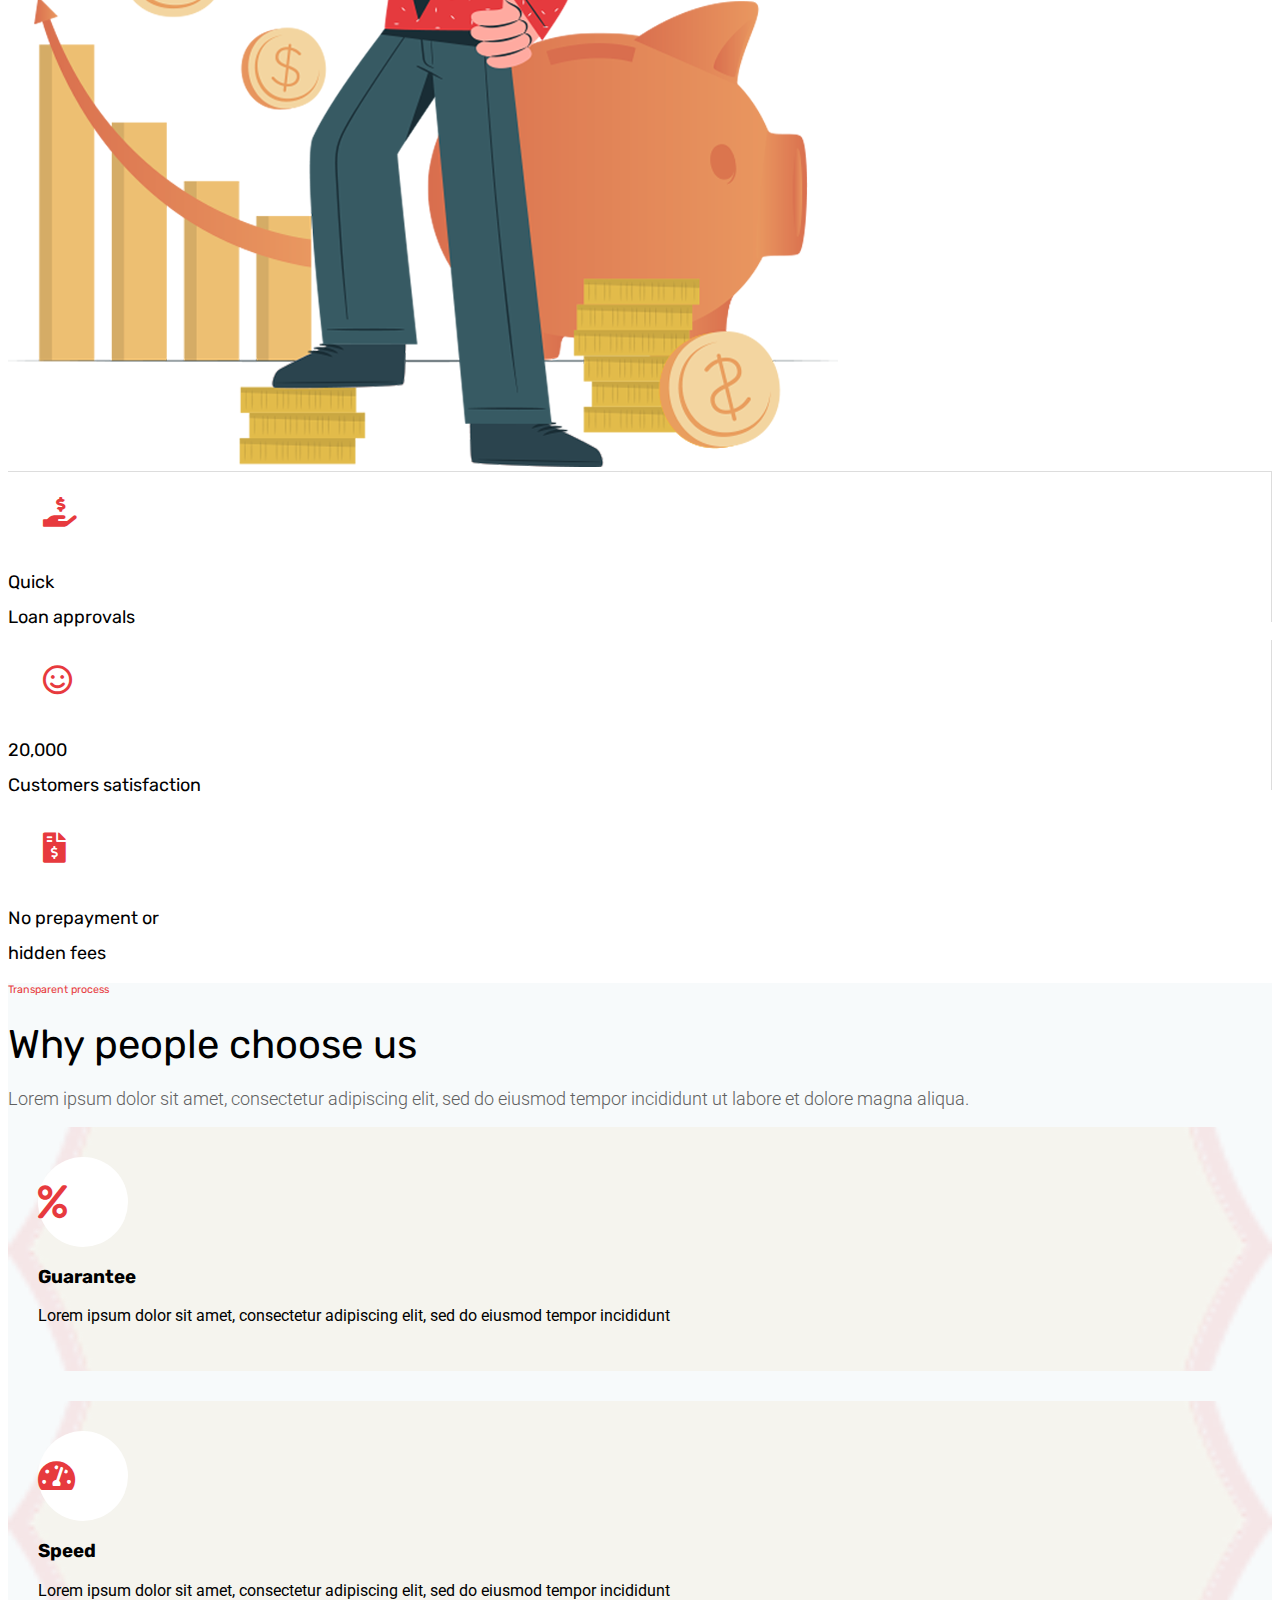
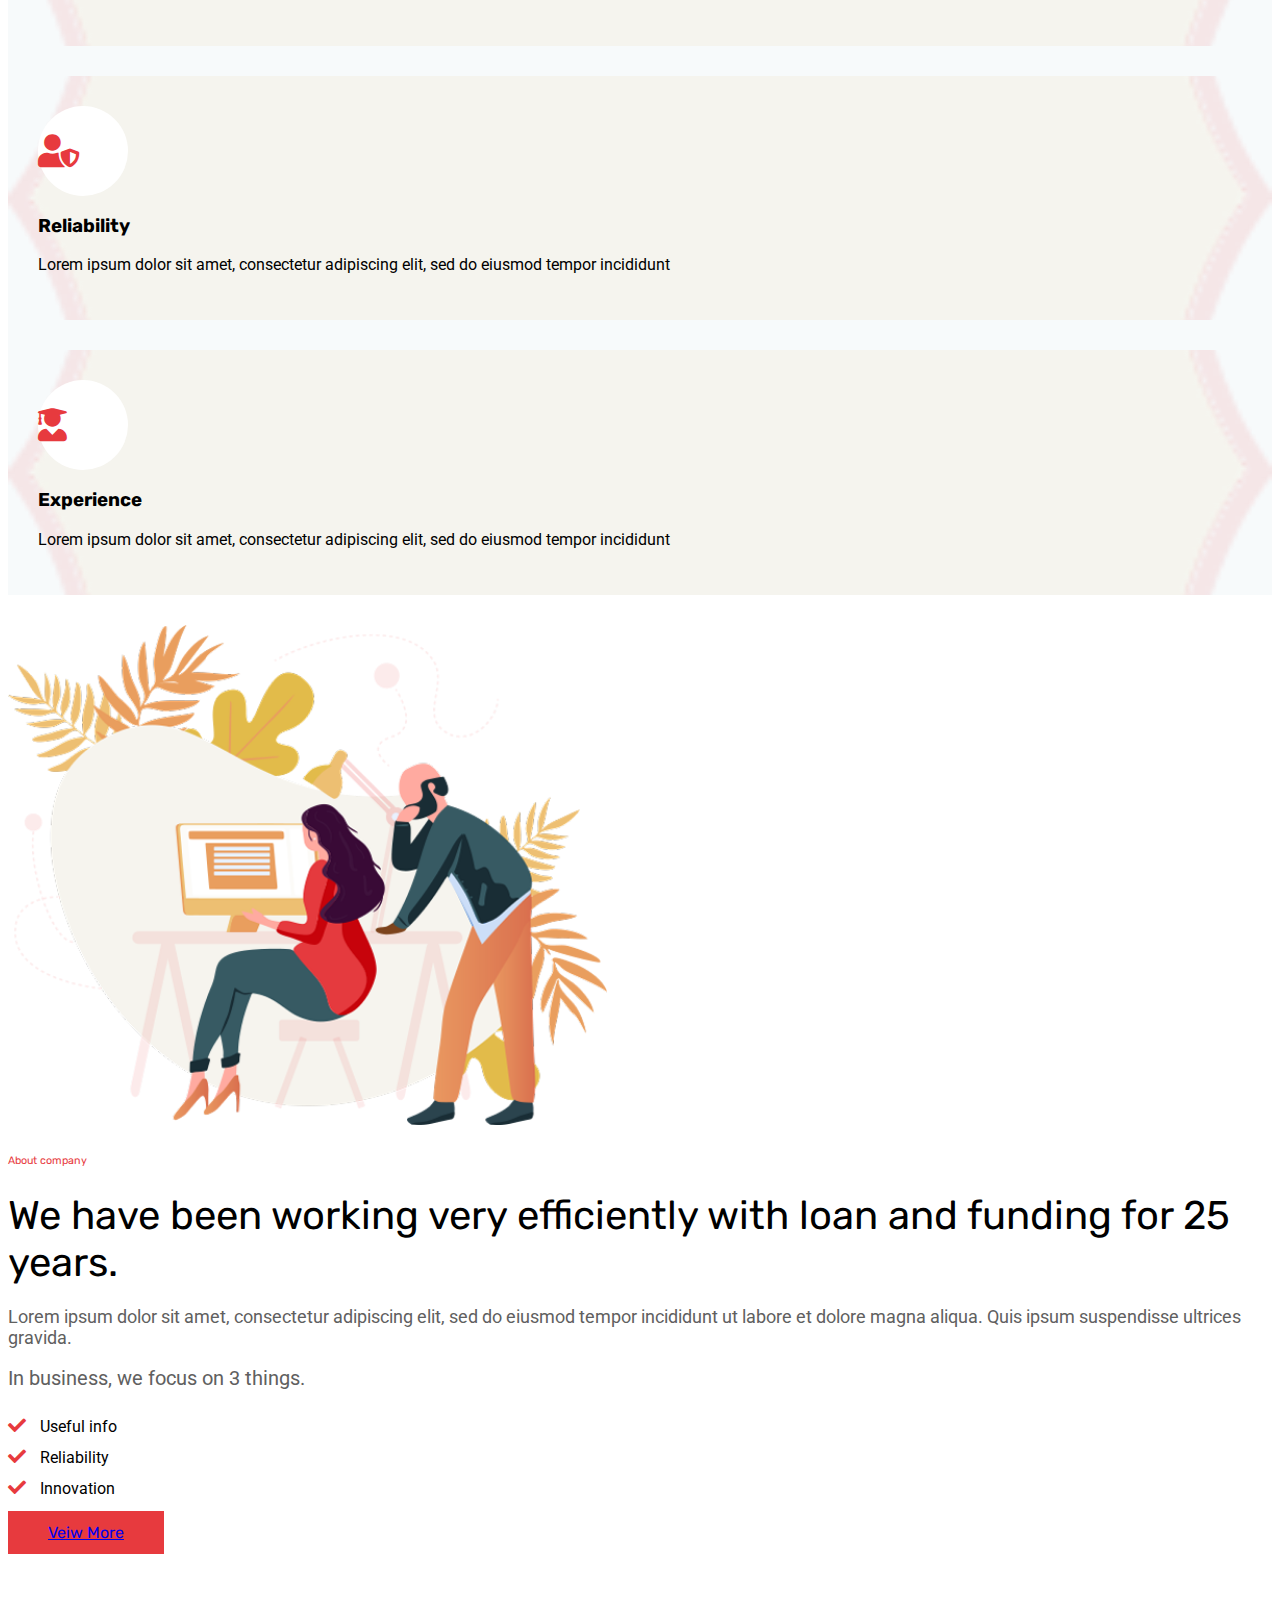
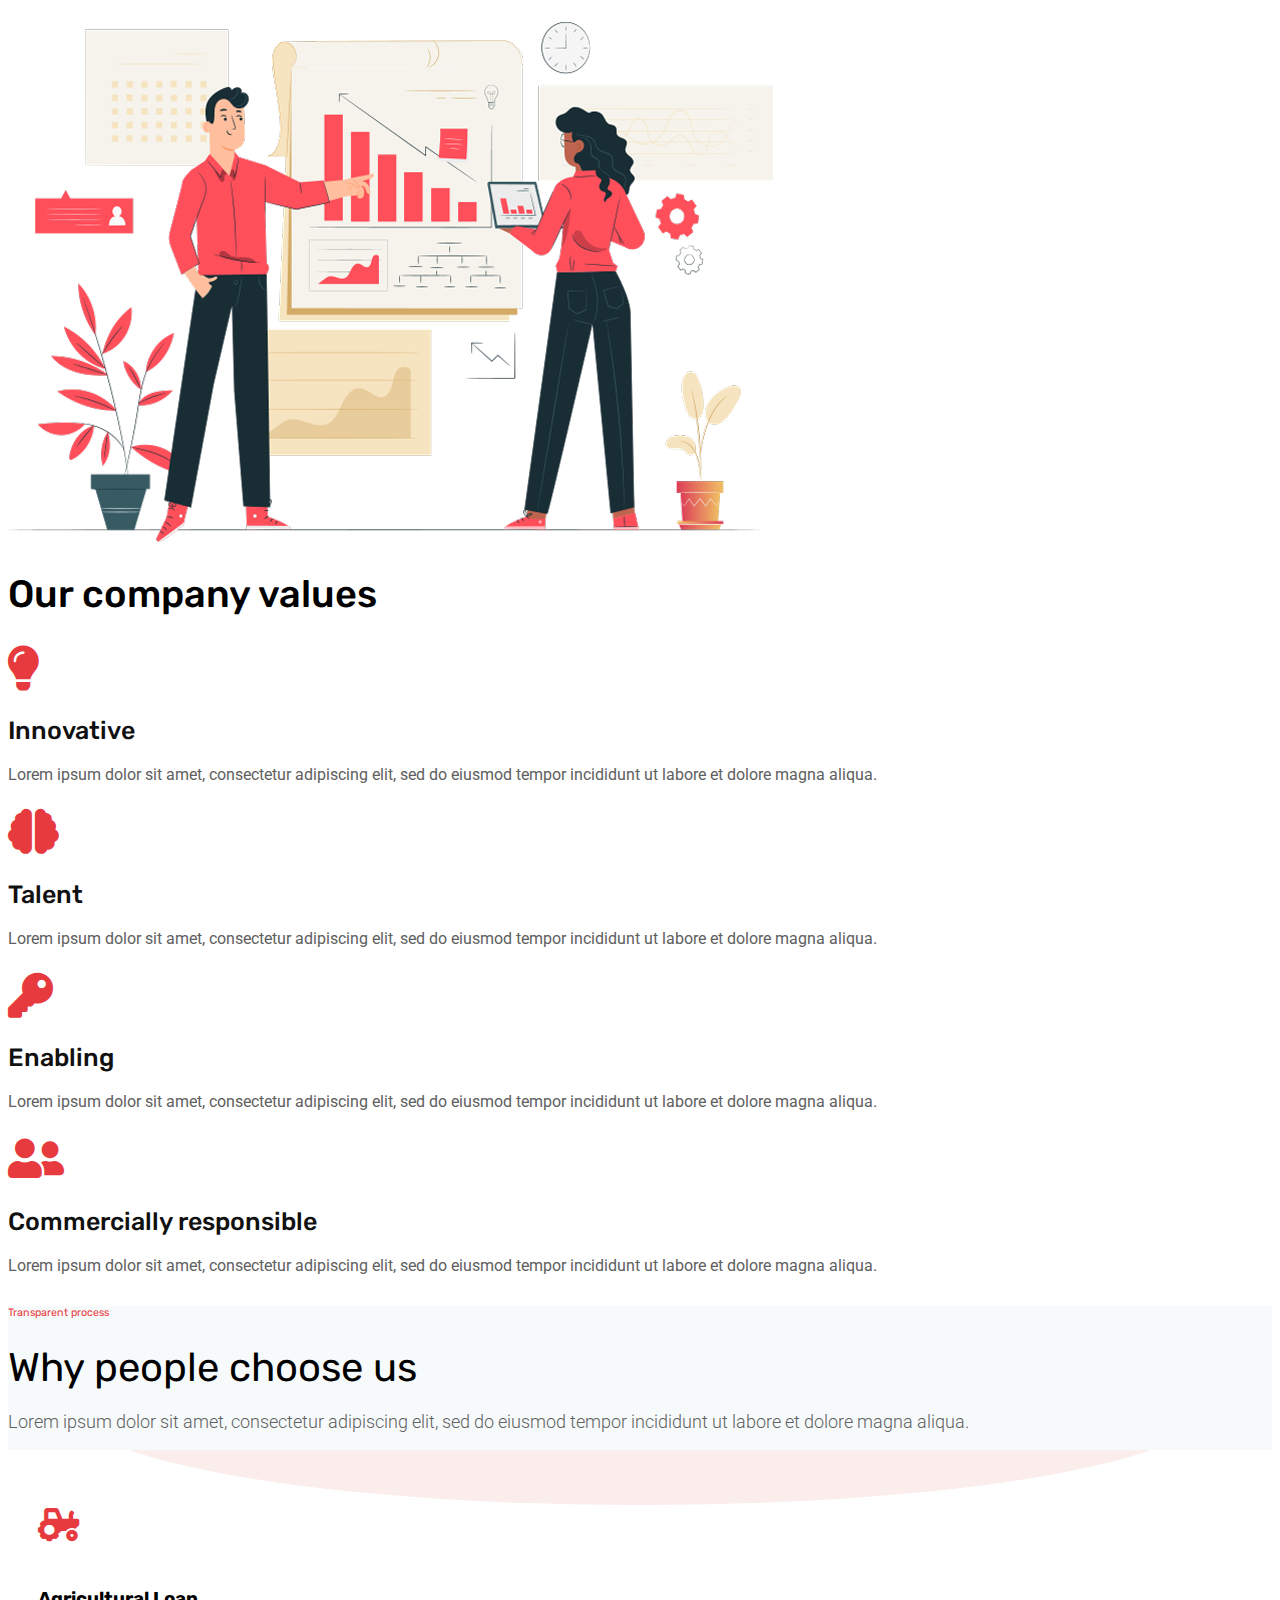
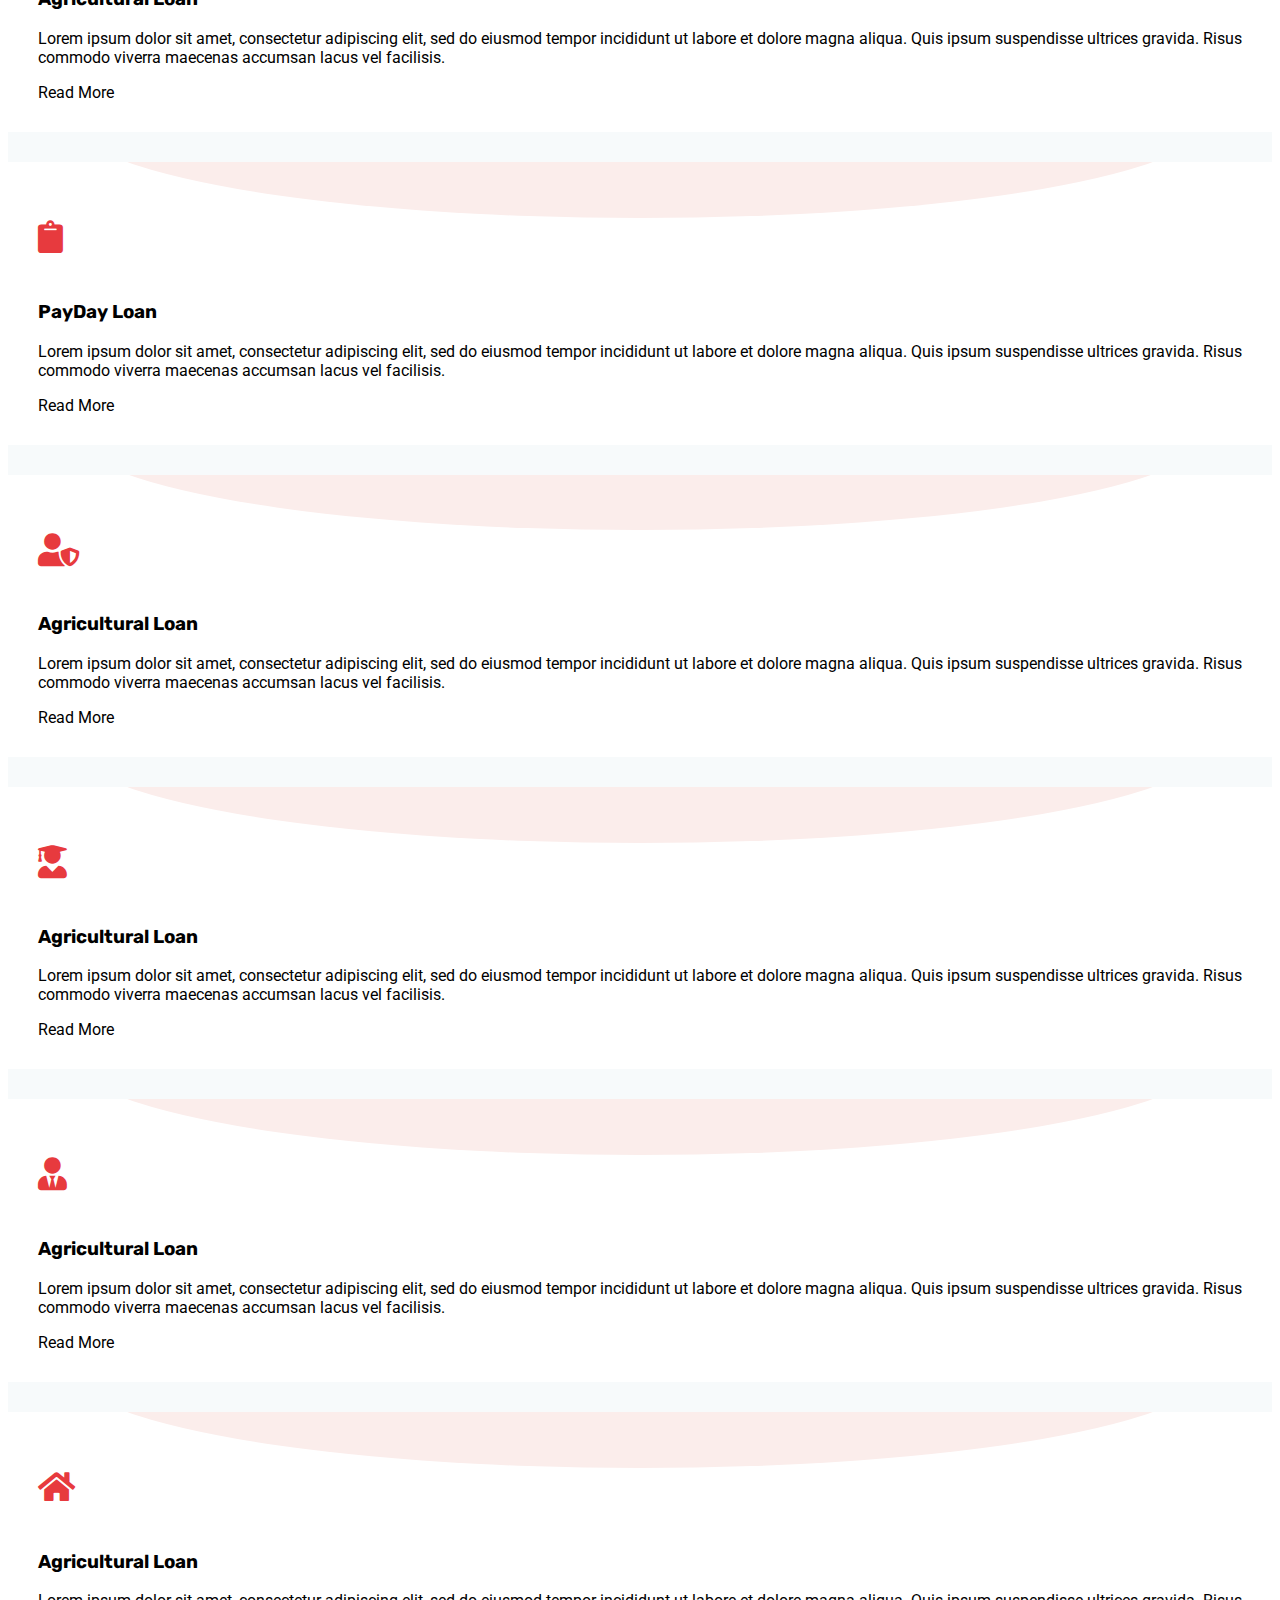
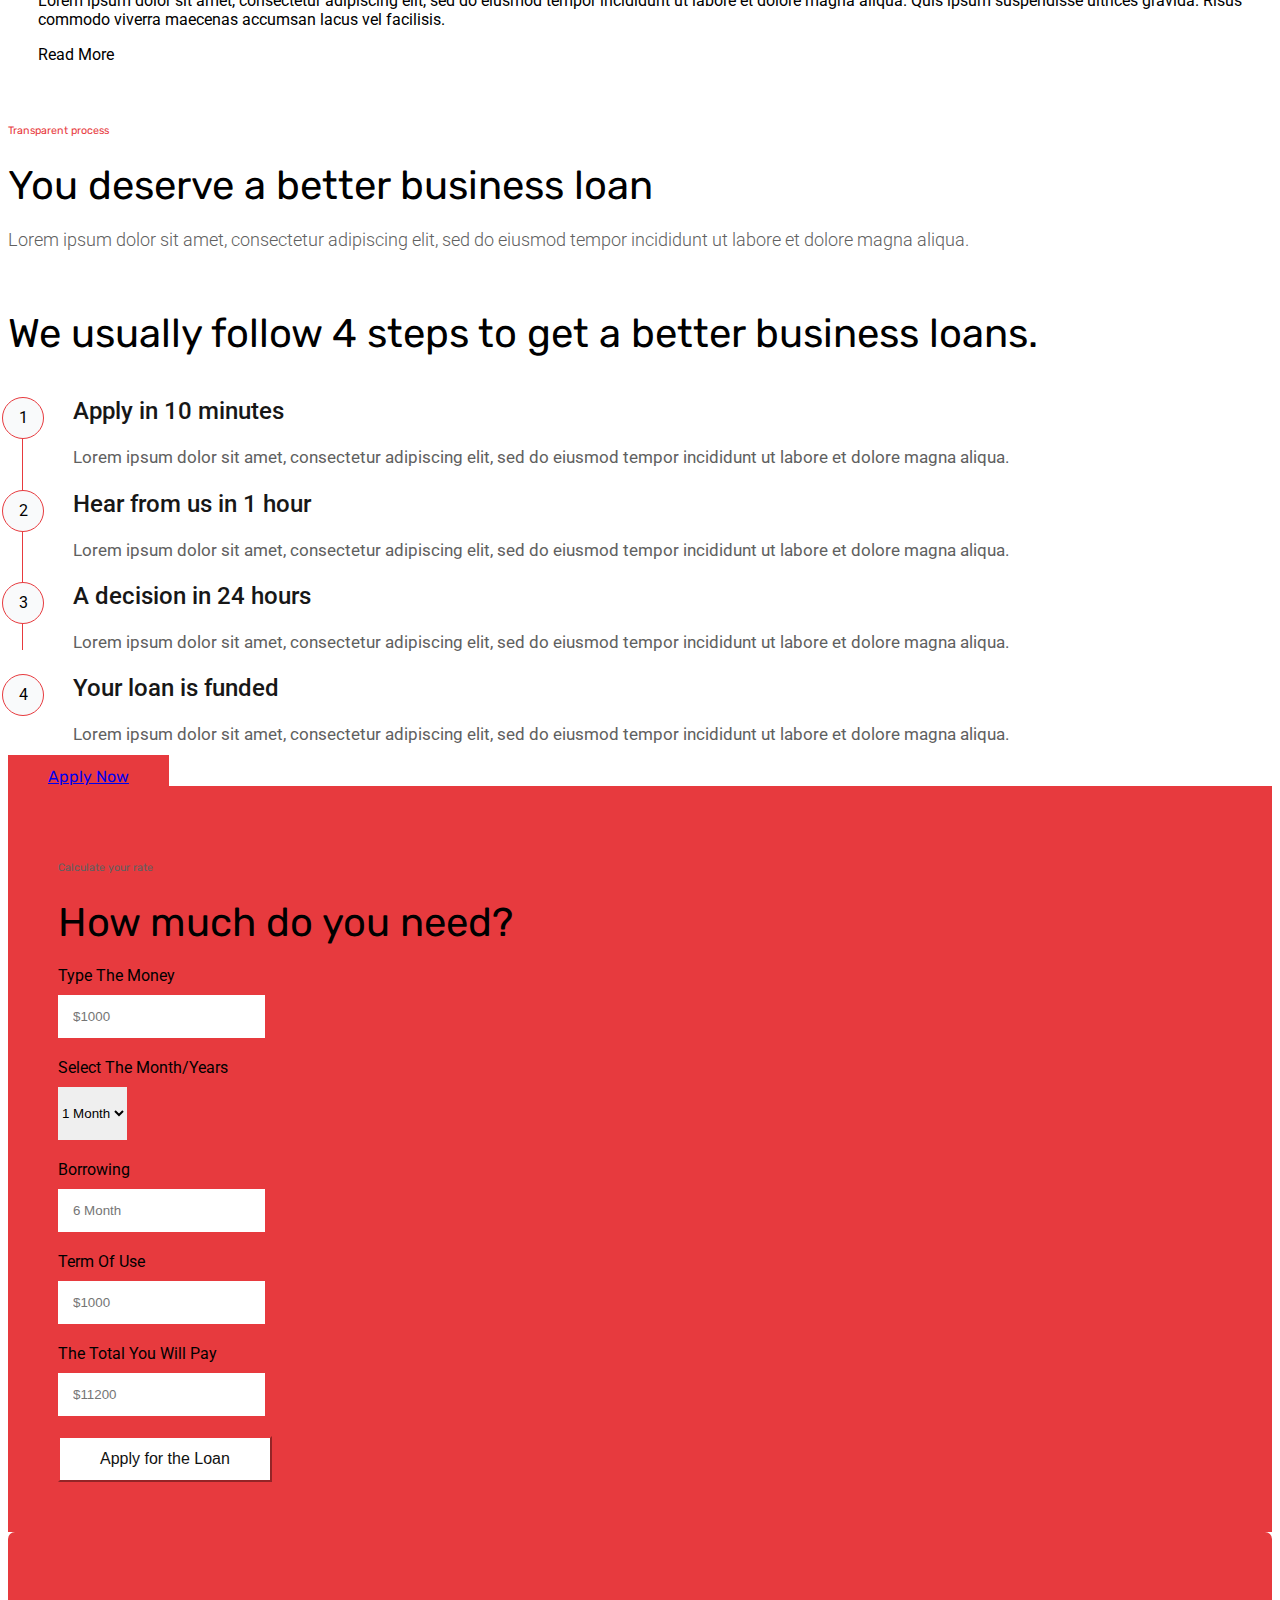
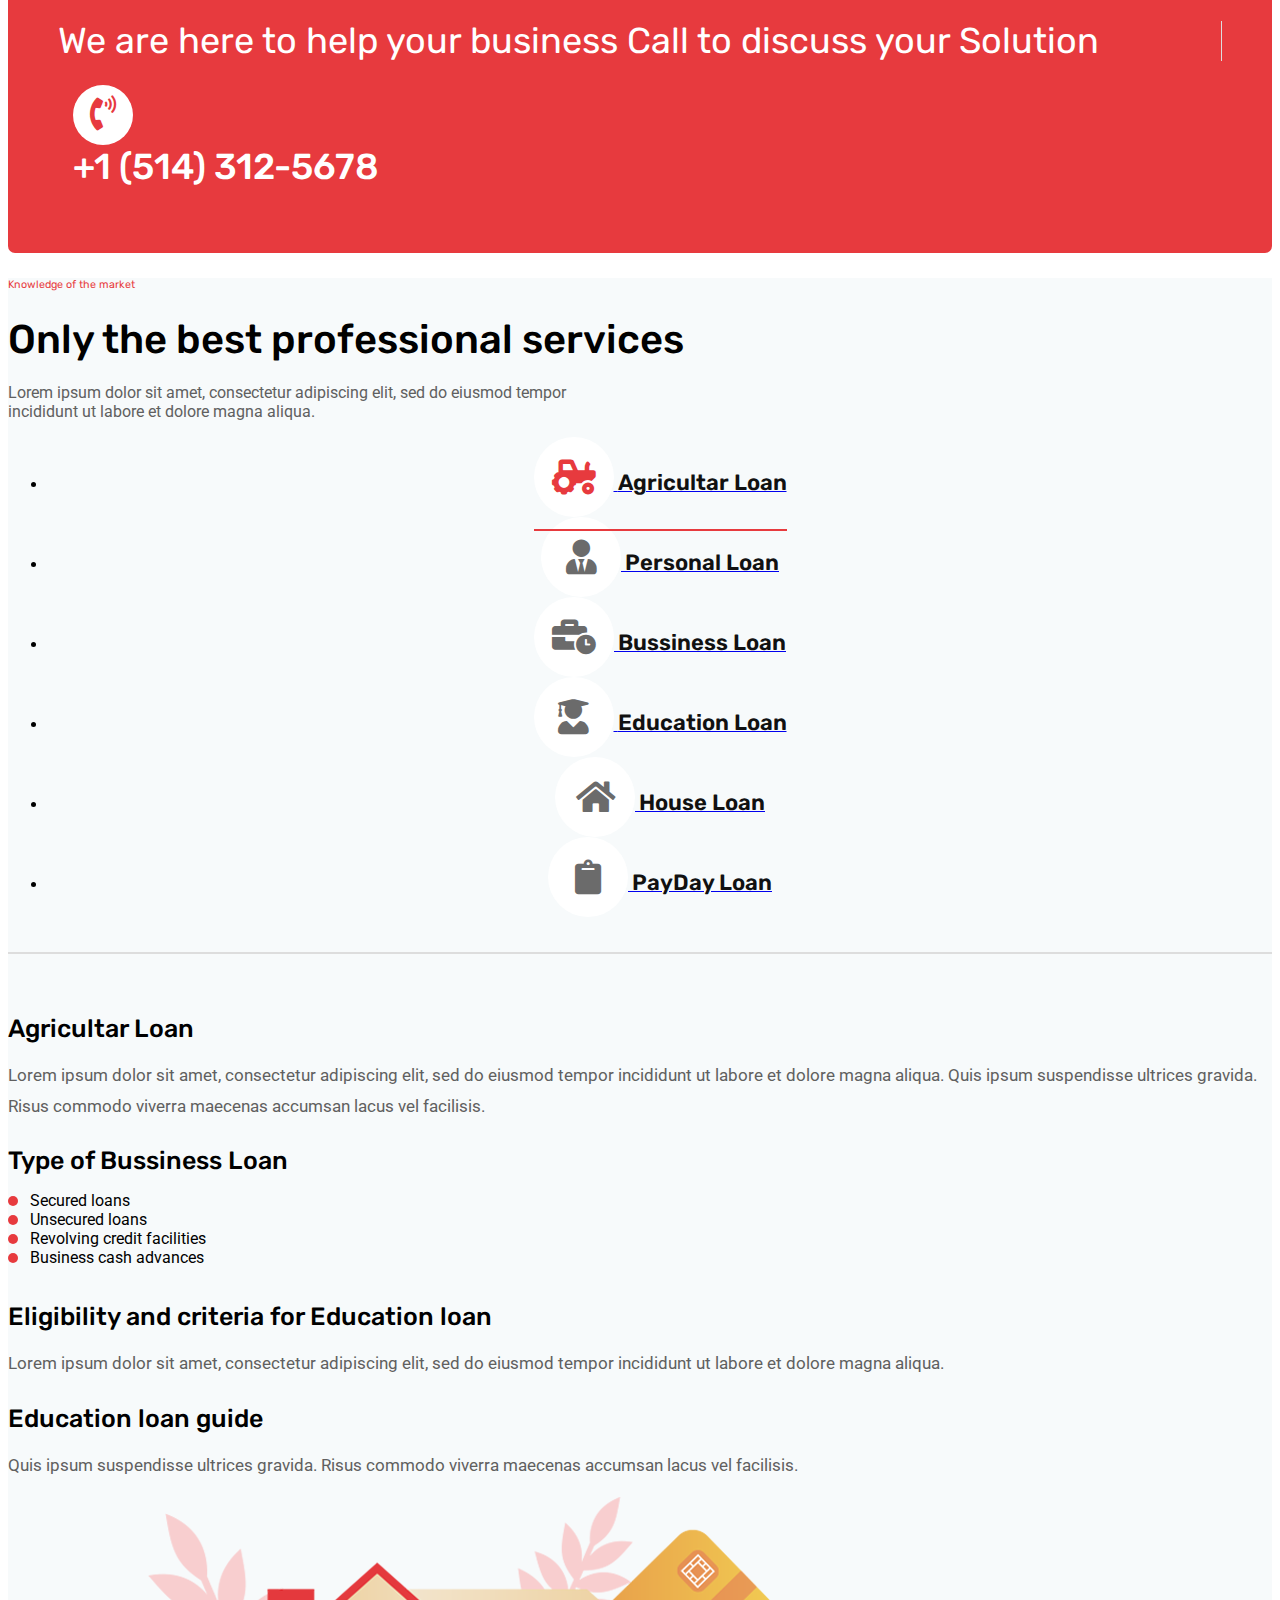
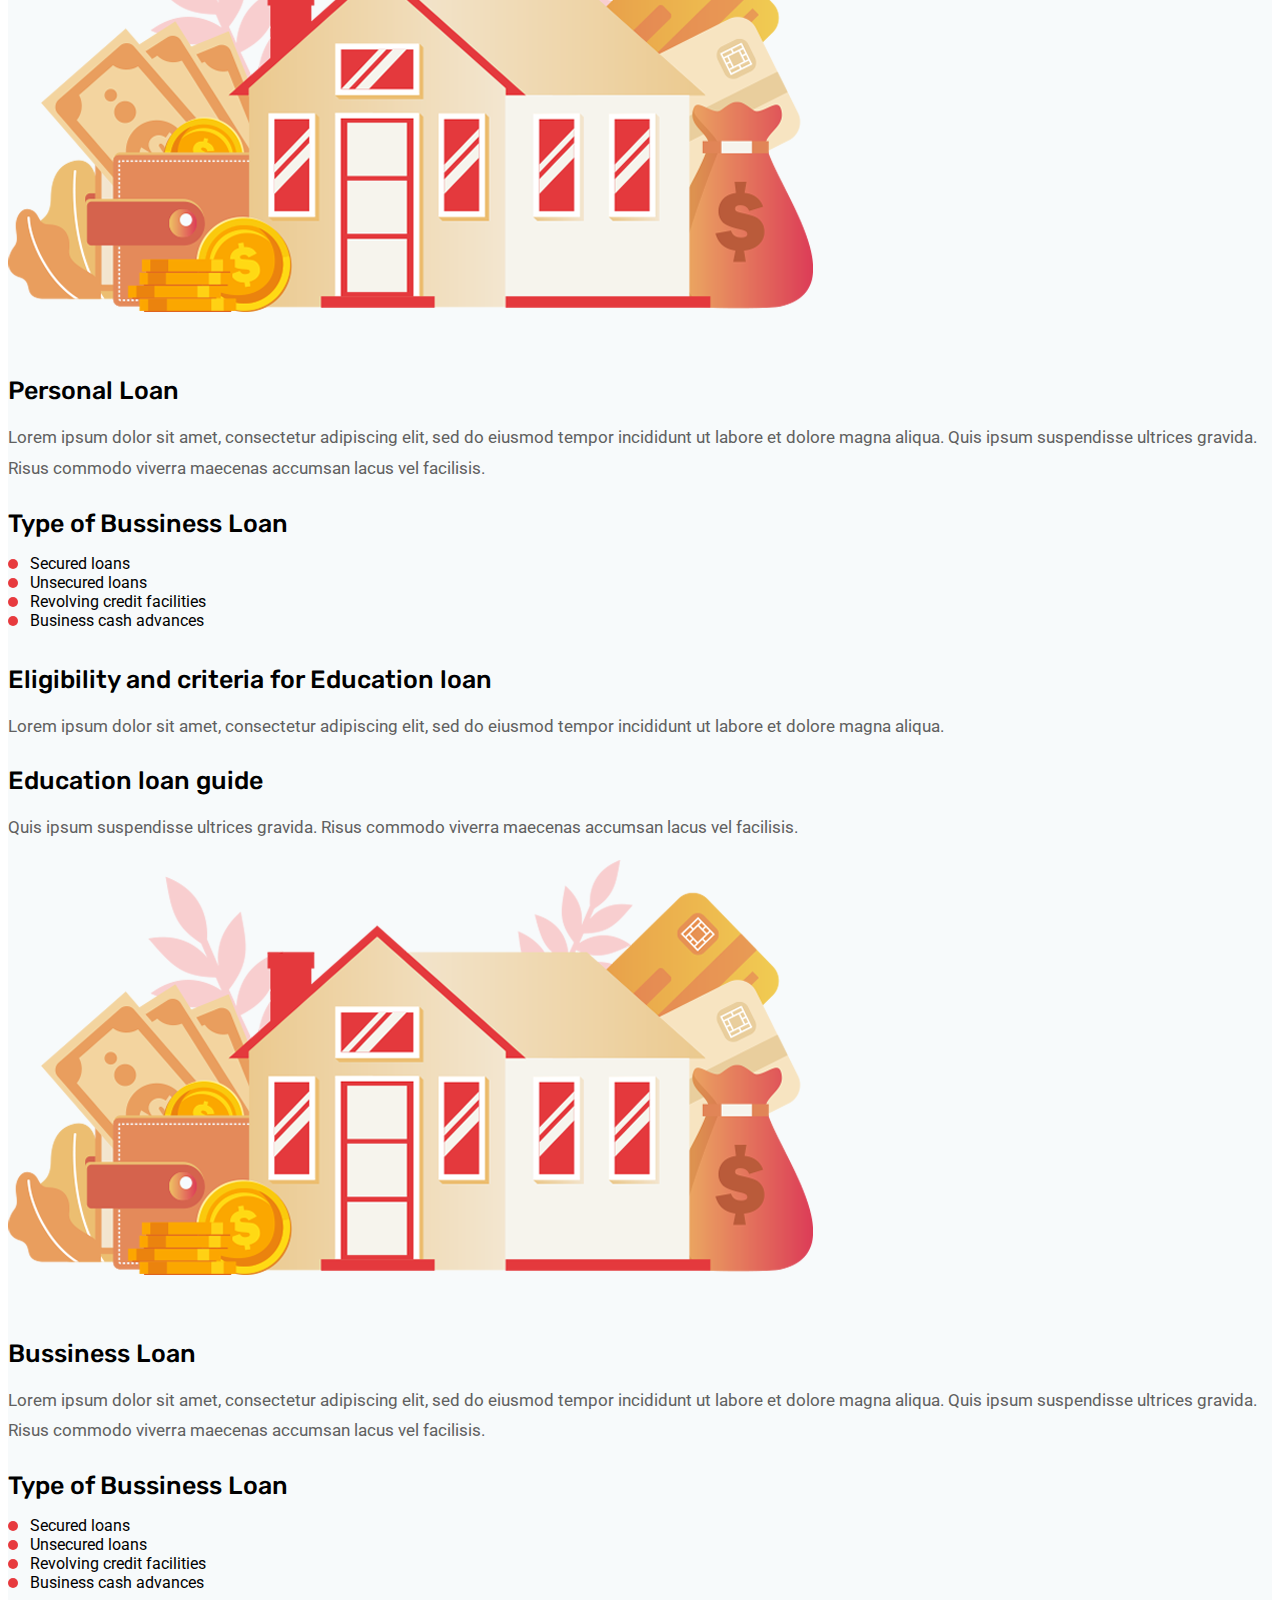
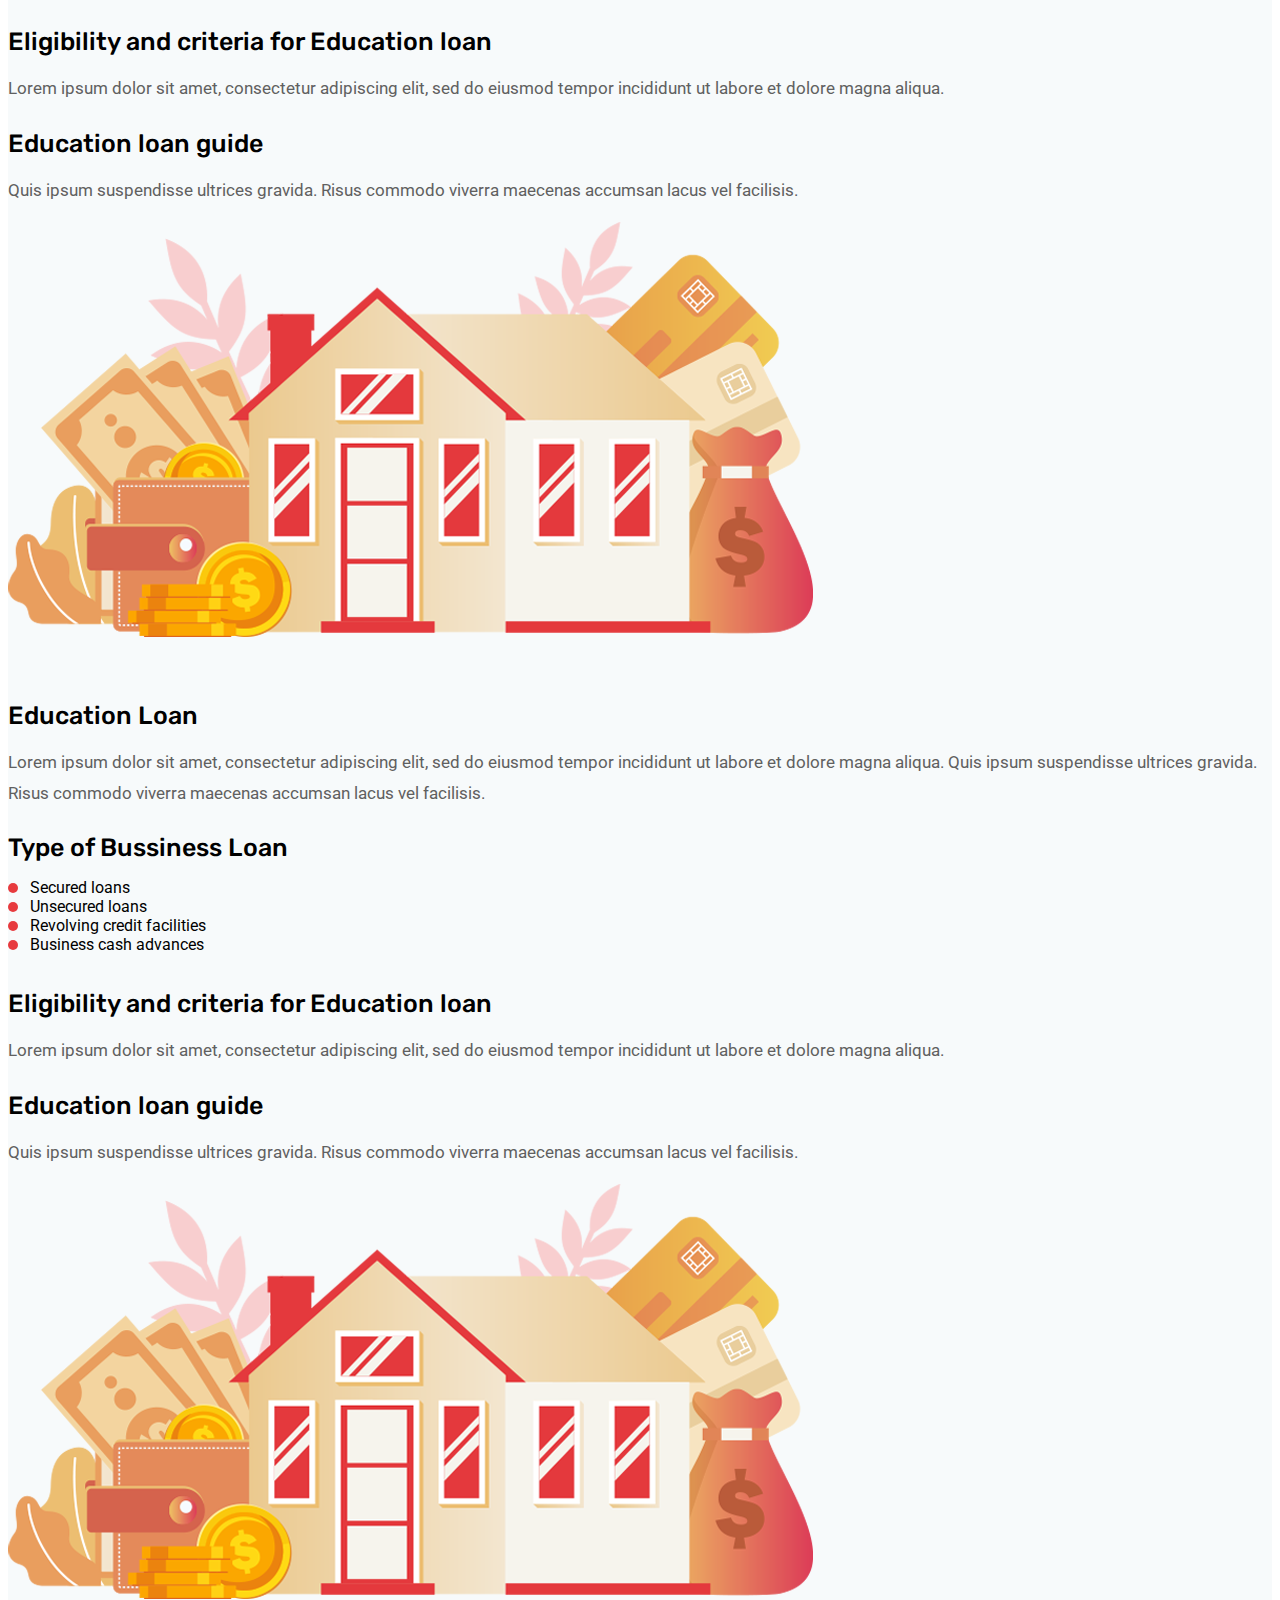
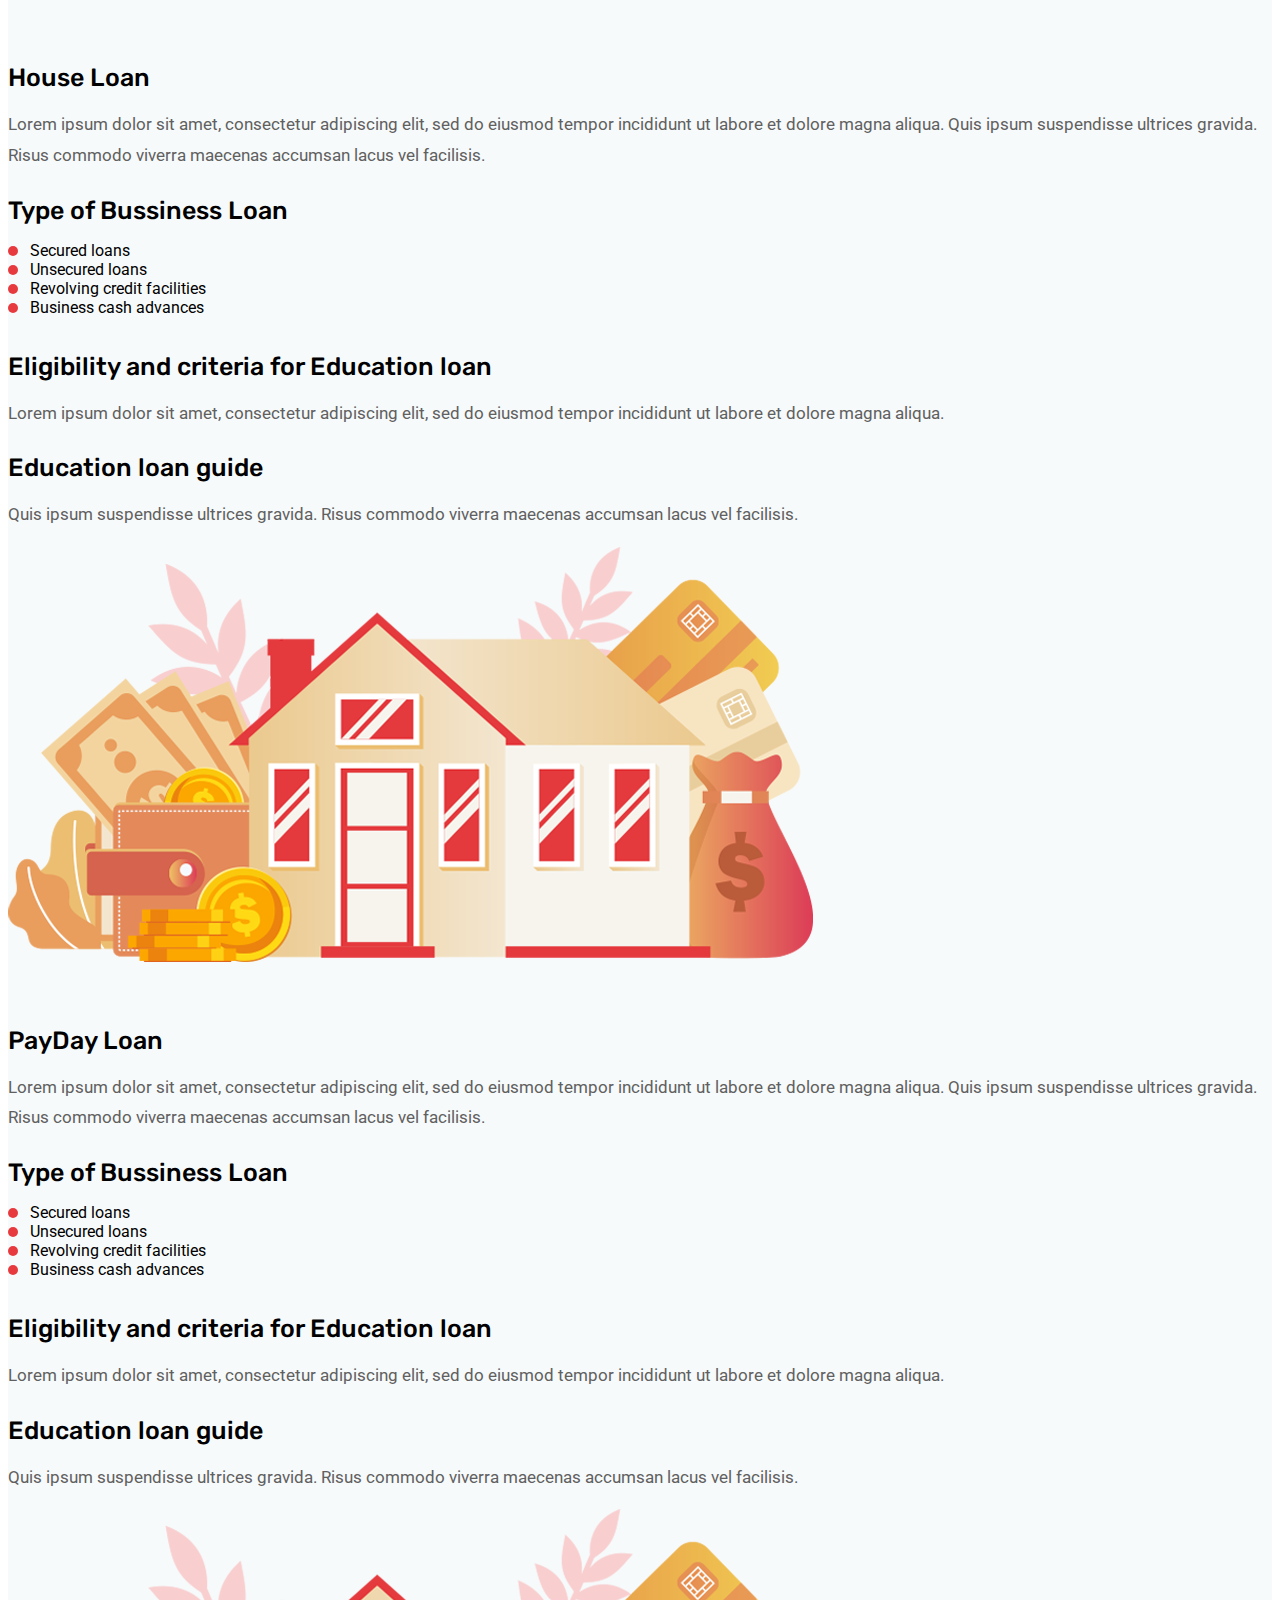
<file: Home 3.html>
<!doctype html>
<html lang="en">
  <head>
    <!-- Required meta tags -->
    <meta charset="utf-8">
    <meta name="viewport" content="width=device-width, initial-scale=1">
<!-- google font -->
<link
href="https://fonts.googleapis.com/css2?family=Roboto:ital,wght@0,100;0,300;0,400;0,500;0,700;0,900;1,100;1,300;1,400;1,500;1,700;1,900&family=Rubik:ital,wght@0,300;0,400;0,500;0,600;0,700;0,800;0,900;1,300;1,400;1,500;1,600;1,700;1,800;1,900&display=swap"
rel="stylesheet">
<!-- font awesome -->
<link rel="stylesheet" href="https://cdnjs.cloudflare.com/ajax/libs/font-awesome/5.14.0/css/all.min.css">
    <!-- Bootstrap CSS -->
    <link rel="stylesheet" href="https://stackpath.bootstrapcdn.com/bootstrap/5.0.0-alpha1/css/bootstrap.min.css" integrity="sha384-r4NyP46KrjDleawBgD5tp8Y7UzmLA05oM1iAEQ17CSuDqnUK2+k9luXQOfXJCJ4I" crossorigin="anonymous">
    <!-- main css -->
    <link rel="stylesheet" href="style.css">
    <link rel="stylesheet" href="./responsibe.css">

    <title> Finix full website design by Hafizur Rahman </title>
  </head>
  <body>

    
<nav class="navbar navbar-expand-lg navbar-light bg-light main-header sticky-top" id="Hafiz">
  <div class="container-fluid">
    <a class="navbar-brand" href="index.html"><img src="./image/logo.png" alt=""></a>

    <button class="navbar-toggler" type="button" data-toggle="collapse" data-target="#navbarSupportedContent" aria-controls="navbarSupportedContent" aria-expanded="false" aria-label="Toggle navigation">
      <span class="navbar-toggler-icon"></span>
    </button>

    <div class="collapse navbar-collapse our-primary-menu" id="navbarSupportedContent">

        <ul class="navbar-nav ml-auto">
            <li><a href="#">Home <span><i class="fas fa-chevron-down"></i></span></a>
              <ul>
                <li><a href="./Home 1.html">Home One</a></li>
                <li><a href="./index.html">Home Two</a></li>
                <li><a href="./Home 3.html">Home Three</a></li>
              </ul>
            
            </li>
            <li><a href="#">pages <span><i class="fas fa-chevron-down"></i></span> </a> 
            <ul>
              <li><a href="#">About</a></li>
              <li><a href="#">Team</a></li>
              <li><a href="#">FAQ</a></li>
              <li><a href="#">Gallery</a></li>
              <li><a href="#">Loan Calcualtor</a></li>
              <li><a href="#">Apply Now</a></li>
              <li><a href="#">Testimonial</a></li>
              <li><a href="#">Project</a></li>
              <li><a href="#">Sign In</a></li>
              <li><a href="#">Sign Up</a></li>
              <li><a href="#">Terms And Condition</a></li>
              <li><a href="#">Privacy Policy</a></li>
            </ul>
            </li>
            <li><a href="#">service <span><i class="fas fa-chevron-down"></i></span> </a>
            <ul>
              <li><a href="#">Service</a></li>
              <li><a href="#">Service Details</a></li>
            </ul>
            </li>
            <li><a href="#">Funding</a></li>
            <li><a href="#">Loans</a></li>
            <li><a href="#">News <span><i class="fas fa-chevron-down"></i></span> </a>
              <ul>
                <li><a href="#">News Grid</a></li>
                <li><a href="#">News Details</a></li>
              </ul>
              </li>
            <li><a href="#">Contact</a></li>
        </ul>

        <div class="header-info d-flex align-items-center">
            <div class="header-search">
                <span> <i class="fas fa-search"></i> </span>
            </div>
            <div class="header-call clearfix">
                <div class="header-call-icon float-left h-100">
                    <span> <i class="fas fa-phone-volume "></i> </span>
                </div>
                <div class="header-call-info">
                   <span class="d-block" >Call Now</span>
                   <a class="d-block" href="tel:+1514312-5678">+1 (514) 312-5678</a>
                </div>
            </div>
            <div class="header-button">
                <a class="btn btn-primary" href="#">Apply Now</a>
            </div>
        </div>

    </div>
  </div>
</nav>
<section class="slider-section home3">
  <div class="container-fluid">
    <div class="row">
      <div class="col-lg-6 slider-content-wrap">
        <div class="slider-content">
          <h6 class="mb-4 ">We are here for</h6>
          <h1>Start or grow your own business</h1>
          <p>Loans are advantageous as a relatively inexpensive way of borrowing money. Start or grow your own business</p>
          <a href="#" class="btn btn-primary"> View More </a>
        </div>
        <!-- <div class="slider-social-icon home1social">
          <ul class="d-flex">
            <li><span>Follow us</span></li>
            <li><a href="#"><i class="fab fa-facebook"></i></a></li>
            <li><a href="#"><i class="fab fa-twitter"></i></a></li>
            <li><a href="#"><i class="fab fa-instagram"></i></a></li>
            <li><a href="#"><i class="fab fa-linkedin"></i></a></li>
            <li><a href="#"><i class="fab fa-youtube"></i></a></li>
           
      
          </ul>
        </div> -->

      </div>
      <div class="col-lg-6">
        <img src="./home3/vector.png" alt="">
      </div>
    </div>
  </div>

  <section class="slider-down">
    <div class="container-fluid">
        <div class="row">
  
            <div class="col-xl-4 border-class  clearfix">
                <span class="float-left"><i class="fas fa-hand-holding-usd"></i></span>
                <h3>Quick</h3>
                <h3>Loan approvals</h3>
            </div>
            <div class="col-xl-4 border-class clearfix ">
                <span class="float-left"><i class="far fa-smile"></i></span>
                <h3>20,000</h3>
                <h3>Customers satisfaction</h3>
            </div>
           
            <div class="col-xl-4 clearfix border-class ">
                <span class="float-left"><i class="fas fa-file-invoice-dollar"></i></span>
                <h3>No prepayment or</h3>
                <h3>hidden fees</h3>
            </div>
           
  
        </div>
    </div>
  </section>
</section>



<!-- part 2 About section -->
<!-- <section class="Logo-section">
  <div class="container">
    <div class="row">
      <div class="col-lg-12">
        <div class="client-logo py-5">
          <ul class="d-flex justify-content-between">
            <li><a href="#"><img src="./image/image1.png" alt=""></a></li>
            <li><a href="#"><img src="./image/image2.png" alt=""></a></li>
            <li><a href="#"><img src="./image/image4.png" alt=""></a></li>
            <li><a href="#"><img src="./image/image5.png" alt=""></a></li>
         
          </ul>

        </div>
      </div>
    </div>
  </div>

</section> -->

<section class="Why-choose-us-section py-5 greybg">
  <div class="container">
    <div class="row">
      <div class="col-lg-12 text-center">
        <div class="why-us-text">
          <div class="finix-text">
            <h6> Transparent process </h6>
            <h2>Why people choose us</h2>
            <p class="w-50 font-weight-300 m-auto">Lorem ipsum dolor sit amet, consectetur adipiscing elit, sed do eiusmod tempor incididunt ut labore et dolore magna aliqua.</p>
           
          </div>
        </div>
      </div>
      </div>
      <div class="col-lg-12 py-5 pt-5">
        <div class="row features-items home3">

          <div class="col-lg-3 ">
            <div class="features-item  text-center">
              <div class="ft-icon"><i class="fas fa-percent"></i></div>
              <h3 class="py-4">Guarantee</h3>
              <p>Lorem ipsum dolor sit amet, consectetur adipiscing elit, sed do eiusmod tempor incididunt</p>
            </div>
          </div>
          
          <div class="col-lg-3 ">
            <div class="features-item text-center">
              <div class="ft-icon"><i class="fas fa-tachometer-alt"></i></div>
              <h3 class="py-4"> Speed </h3>
              <p>Lorem ipsum dolor sit amet, consectetur adipiscing elit, sed do eiusmod tempor incididunt</p>
            </div>
          </div>
          <div class="col-lg-3">
            <div class="features-item text-center">
              <div class="ft-icon"><i class="fas fa-user-shield"></i></div>
              <h3 class="py-4">Reliability</h3>
              <p>Lorem ipsum dolor sit amet, consectetur adipiscing elit, sed do eiusmod tempor incididunt</p>
            </div>
          </div>
          <div class="col-lg-3 mb-0">
            <div class="features-item text-center">
              <div class="ft-icon"><i class="fas fa-user-graduate"></i></div>
              <h3 class="py-4">Experience</h3>
              <p>Lorem ipsum dolor sit amet, consectetur adipiscing elit, sed do eiusmod tempor incididunt</p>
            </div>
          </div>

        </div>
      </div>

    </div>
  </div>

</section>

<section class="About-section py-5">
  <div class="container">
    <div class="row">
      <div class="col-lg-6">
        <div class="about-image">
          <div class=" abouthome3">
       <img src="./home3/image124.png" alt="">
        </div></div>
      </div>

      <div class="col-lg-6">
        <div class="about-text">
          <div class="finix-text">
            <h6>About company</h6>
            <h2>We have been working very efficiently with loan and funding for 25 years.
            </h2>
            <p>Lorem ipsum dolor sit amet, consectetur adipiscing elit, sed do eiusmod tempor incididunt ut labore et dolore magna aliqua. Quis ipsum suspendisse ultrices gravida. </p>
            <strong>In business, we focus on 3 things.</strong>
            <ul class="text-left">
              <li> <span><i class="fas fa-check"></i></span>  Useful info </li>
              <li> <span><i class="fas fa-check"></i></span> Reliability </li>
              <li> <span><i class="fas fa-check"></i></span> Innovation </li>
            </ul>
            <a href="#" class="btn btn-primary"> Veiw More </a>
          </div>

        </div>
      </div>
    
  </div>

</section>

<!-- Why choose us section part 3 -->



<section class="our-company-section py-5">
  <div class="container">
    <div class="row">
      <div class="col-lg-6">
        <div class="our-company-img">
          <img src="./home3/value.png" alt="">
        </div>

      </div>
      <div class="col-lg-6">
        
        <div class="company-values">
          <h1 class="mb-5">Our company values </h1>

          <div class="company-values-item d-flex">
            <div class="c-icon">
              <span><i class="fas fa-lightbulb"></i></span>
            </div>
            <div class="c-text">
              <h2>Innovative</h2>
              <p>Lorem ipsum dolor sit amet, consectetur adipiscing elit, sed do eiusmod tempor incididunt ut labore et dolore magna aliqua.</p>
            </div>
          </div>
          
          <div class="company-values-item d-flex">
            <div class="c-icon">
              <span><i class="fas fa-brain"></i></span>
            </div>
            <div class="c-text">
              <h2>Talent</h2>
              <p>Lorem ipsum dolor sit amet, consectetur adipiscing elit, sed do eiusmod tempor incididunt ut labore et dolore magna aliqua.</p>
            </div>
          </div>
          <div class="company-values-item d-flex">
            <div class="c-icon">
              <span><i class="fas fa-key"></i></span>
            </div>
            <div class="c-text">
              <h2>Enabling</h2>
              <p>Lorem ipsum dolor sit amet, consectetur adipiscing elit, sed do eiusmod tempor incididunt ut labore et dolore magna aliqua.</p>
            </div>
          </div>
          <div class="company-values-item d-flex">
            <div class="c-icon">
              <span><i class="fas fa-user-friends"></i></span>
            </div>
            <div class="c-text">
              <h2>Commercially responsible</h2>
              <p>Lorem ipsum dolor sit amet, consectetur adipiscing elit, sed do eiusmod tempor incididunt ut labore et dolore magna aliqua.</p>
            </div>
          </div>

        </div>

      </div>
   
    </div>
  </div>

</section>


<!-- part 4 apply now section -->
<section class="Apply-now-section py-5 greybg">
  <div class="container">
    <div class="row">
      <div class="col-lg-12 text-center">
        <div class="why-us-text">
          <div class="finix-text">
            <h6> Transparent process </h6>
            <h2>Why people choose us</h2>
            <p class="w-50 font-weight-300 m-auto">Lorem ipsum dolor sit amet, consectetur adipiscing elit, sed do eiusmod tempor incididunt ut labore et dolore magna aliqua.</p>
           
          </div>
        </div>
      </div>
      <div class="col-lg-12 py-5 pt-5">
        <div class="row features-items home1-feature">

          <div class="col-lg-4 ">
            <div class="features-item text-center">
              <div class="ft-icon"><i class="fas fa-tractor"></i></div>
              <h3 class="py-4">Agricultural Loan</h3>
              <p>Lorem ipsum dolor sit amet, consectetur adipiscing elit, sed do eiusmod tempor incididunt ut labore et dolore magna aliqua. Quis ipsum suspendisse ultrices gravida. Risus commodo viverra maecenas accumsan lacus vel facilisis.</p>
              <span class="text-center text-danger">Read More</span>
            </div>
          </div>
          
          <div class="col-lg-4 ">
            <div class="features-item text-center">
              <div class="ft-icon"><i class="fas fa-clipboard"></i></div>
              <h3 class="py-4">PayDay Loan</h3>
              <p>Lorem ipsum dolor sit amet, consectetur adipiscing elit, sed do eiusmod tempor incididunt ut labore et dolore magna aliqua. Quis ipsum suspendisse ultrices gravida. Risus commodo viverra maecenas accumsan lacus vel facilisis.</p>
              <span class="text-center text-danger">Read More</span>
            </div>
          </div>
          
          <div class="col-lg-4 ">
            <div class="features-item text-center">
              <div class="ft-icon"><i class="fas fa-user-shield"></i></div>
              <h3 class="py-4">Agricultural Loan</h3>
              <p>Lorem ipsum dolor sit amet, consectetur adipiscing elit, sed do eiusmod tempor incididunt ut labore et dolore magna aliqua. Quis ipsum suspendisse ultrices gravida. Risus commodo viverra maecenas accumsan lacus vel facilisis.</p>
              <span class="text-center text-danger">Read More</span>
            </div>
          </div>
          
          <div class="col-lg-4 ">
            <div class="features-item text-center">
              <div class="ft-icon"><i class="fas fa-user-graduate"></i></div>
              <h3 class="py-4">Agricultural Loan</h3>
              <p>Lorem ipsum dolor sit amet, consectetur adipiscing elit, sed do eiusmod tempor incididunt ut labore et dolore magna aliqua. Quis ipsum suspendisse ultrices gravida. Risus commodo viverra maecenas accumsan lacus vel facilisis.</p>
              <span class="text-center text-danger">Read More</span>
            </div>
          </div>
          
          <div class="col-lg-4 ">
            <div class="features-item text-center">
              <div class="ft-icon"><i class="fas fa-user-tie"></i></div>
              <h3 class="py-4">Agricultural Loan</h3>
              <p>Lorem ipsum dolor sit amet, consectetur adipiscing elit, sed do eiusmod tempor incididunt ut labore et dolore magna aliqua. Quis ipsum suspendisse ultrices gravida. Risus commodo viverra maecenas accumsan lacus vel facilisis.</p>
              <span class="text-center text-danger">Read More</span>
            </div>
          </div>
          
          <div class="col-lg-4 ">
            <div class="features-item text-center">
              <div class="ft-icon"><i class="fas fa-home"></i></div>
              <h3 class="py-4">Agricultural Loan</h3>
              <p>Lorem ipsum dolor sit amet, consectetur adipiscing elit, sed do eiusmod tempor incididunt ut labore et dolore magna aliqua. Quis ipsum suspendisse ultrices gravida. Risus commodo viverra maecenas accumsan lacus vel facilisis.</p>
              <span class="text-center text-danger">Read More</span>
            </div>
          </div>
          

        </div>
      </div>
      </div>
    </section>

<section class="form-section">
  <div class="container">
<div class="row">
  <div class="col-lg-12 text-center py-5">
    <div class="why-us-text">
      <div class="finix-text">
        <h6> Transparent process </h6>
        <h2>You deserve a better business loan</h2>
        <p class="w-50 font-weight-300 m-auto">Lorem ipsum dolor sit amet, consectetur adipiscing elit, sed do eiusmod tempor incididunt ut labore et dolore magna aliqua.</p>
       
      </div>
    </div>
  </div>
</div>
  

    <div class="row">
      <div class="col-lg-6">
        <div class="apply-now-left-text mb-5">
          <h2 class="mb-5">We usually follow 4 steps to get a better business loans.</h2>
          <div class="steptime-line">
            <ul>

              <li data-counter="1">
                <strong>Apply in 10 minutes </strong>
                <p>Lorem ipsum dolor sit amet, consectetur adipiscing elit, sed do eiusmod tempor incididunt ut labore et dolore magna aliqua.</p>
              </li>
              
              <li data-counter="2">
                <strong>Hear from us in 1 hour </strong>
                <p>Lorem ipsum dolor sit amet, consectetur adipiscing elit, sed do eiusmod tempor incididunt ut labore et dolore magna aliqua.</p>
              </li>
              <li data-counter="3">
                <strong>A decision in 24 hours </strong>
                <p>Lorem ipsum dolor sit amet, consectetur adipiscing elit, sed do eiusmod tempor incididunt ut labore et dolore magna aliqua.</p>
              </li>
              <li data-counter="4">
                <strong>Your loan is funded </strong>
                <p>Lorem ipsum dolor sit amet, consectetur adipiscing elit, sed do eiusmod tempor incididunt ut labore et dolore magna aliqua.</p>
              </li>

            </ul>

          </div>
          <a href="#" class="btn btn-primary mt-4" >Apply Now</a>
        </div>
      </div>

      <div class="col-lg-6 ">
        <div class="calculate-rate home1-calculate-form">
          <div class="finix-text text-center">
            <h6>Calculate your rate</h6>
            <h2>How much do you need?
            </h2>
          
          </div>
          <div class="calculate-form ">
            <form action="#">

              <div class="form-group">
                <label for="type-money">Type The Money</label>
                <input type="text"
                  class="form-control" name="" id="type-money" aria-describedby="helpId" placeholder="$1000">
              </div>
              <div class="form-group">
                <label for="type-year">Select The Month/Years</label>
              
                <select class="form-select" id="type-year" aria-label="Default select example">
                  <option selected>1 Month</option>
                  <option value="1">2 Month</option>
                  <option value="2">3 Month</option>
                  <option value="3">4 Month</option>
                  <option value="4">5 Month</option>
                  <option value="5">6 Month</option>
                  <option value="12">1 Year</option>
                  <option value="12">2 Year</option>
                </select>
              </div>
              
              <div class="form-group">
                <label for="type-month">Borrowing</label>
                <input type="text"
                  class="form-control" name="" id="type-month" aria-describedby="helpId" placeholder="6 Month">
              </div>
              <div class="form-group">
                <label for="type-use">Term Of Use</label>
                <input type="text"
                  class="form-control" name="" id="type-use" aria-describedby="helpId" placeholder="$1000">
              </div>
              <div class="form-group">
                <label for="type-total">The Total You Will Pay</label>
                <input type="text"
                  class="form-control" name="" id="type-total" aria-describedby="helpId" placeholder="$11200">
              </div>
              <button class="btn btn-primary w-100 mt-4 py-3">Apply for the Loan</button>

            </form>
          </div>

        </div>
      </div>
    </div>
  </div>
</div>
</section>

<!-- part 5  -->
<!-- Our Company values section -->
<section class="call-to-action-section py-5">
  <div class="container">
    <div class="call-to-action-bg">
      <div class="row">
        <div class="col-lg-7 call-left">
          <h1>We are here to help your business Call to discuss your Solution</h1>
        </div>
        <div class="col-lg-5">
          <div class="call-phone d-flex">
            <div class="call-icon">
              <span><i class="fas fa-phone-volume"></i></span>
            </div>
            <div class="call-number">
              <a href="tel:+1 (514) 312-5678">+1 (514) 312-5678</a>
            </div>
          </div>
        </div>
      </div>
    </div>

  </div>
</section>

<!-- company values -->
<!-- <section class="our-company-section py-5">
  <div class="container">
    <div class="row">
      <div class="col-lg-6">
        
        <div class="company-values">
          <h1 class="mb-5">Our company values </h1>

          <div class="company-values-item d-flex">
            <div class="c-icon">
              <span><i class="fas fa-lightbulb"></i></span>
            </div>
            <div class="c-text">
              <h2>Innovative</h2>
              <p>Lorem ipsum dolor sit amet, consectetur adipiscing elit, sed do eiusmod tempor incididunt ut labore et dolore magna aliqua.</p>
            </div>
          </div>
          
          <div class="company-values-item d-flex">
            <div class="c-icon">
              <span><i class="fas fa-brain"></i></span>
            </div>
            <div class="c-text">
              <h2>Talent</h2>
              <p>Lorem ipsum dolor sit amet, consectetur adipiscing elit, sed do eiusmod tempor incididunt ut labore et dolore magna aliqua.</p>
            </div>
          </div>
          <div class="company-values-item d-flex">
            <div class="c-icon">
              <span><i class="fas fa-key"></i></span>
            </div>
            <div class="c-text">
              <h2>Enabling</h2>
              <p>Lorem ipsum dolor sit amet, consectetur adipiscing elit, sed do eiusmod tempor incididunt ut labore et dolore magna aliqua.</p>
            </div>
          </div>
          <div class="company-values-item d-flex">
            <div class="c-icon">
              <span><i class="fas fa-user-friends"></i></span>
            </div>
            <div class="c-text">
              <h2>Commercially responsible</h2>
              <p>Lorem ipsum dolor sit amet, consectetur adipiscing elit, sed do eiusmod tempor incididunt ut labore et dolore magna aliqua.</p>
            </div>
          </div>

        </div>

      </div>
      <div class="col-lg-6">
        <div class="our-company-img">
          <img src="./image/company2.png" alt="">
        </div>

      </div>
    </div>
  </div>

</section> -->

<!-- part 6 -->
<!-- loan section loan service -->
<section class="loan-service-section greybg">
  <div class="container">
<div class="row">
  <div class="col pt-5 pb-4">
    <div class="finix-text text-center w-75 mx-auto hafiz ">
      <h6> Knowledge of the market</h6>
      <h2>Only the best professional services</h2>
      <p class=" mx-auto">Lorem ipsum dolor sit amet, consectetur adipiscing elit, sed do eiusmod tempor incididunt ut labore et dolore magna aliqua. </p>
     
 
    </div>
  </div>
</div>
<div class="row">
  <div class="col-lg-12 service-tab">
    <ul class="nav  mb-5" id="pills-tab" role="tablist">
      <li class="nav-item">
        <a class="nav-link active" id="pills-home-tab" data-toggle="pill" href="#pills-Agricultar" role="tab" aria-controls="pills-home" aria-selected="true"><span class="d-block text-center"><i class="fas fa-tractor"></i></span> 
          <strong class="d-block">Agricultar Loan</strong>
        </a>
      </li>
      <li class="nav-item">
        <a class="nav-link" id="pills-profile-tab" data-toggle="pill" href="#pills-personal" role="tab" aria-controls="pills-profile" aria-selected="false"><span class="d-block text-center"><i class="fas fa-user-tie"></i></span>
        <strong class="d-block">Personal Loan</strong></a>
      </li>
      <li class="nav-item">
        <a class="nav-link" id="pills-contact-tab" data-toggle="pill" href="#pills-bussiness" role="tab" aria-controls="pills-contact" aria-selected="false"><span class="d-block text-center"><i class="fas fa-business-time"></i></span>
        <strong class=" d-block">Bussiness Loan</strong></a>
      </li>
      <li class="nav-item">
        <a class="nav-link" id="pills-contact-tab" data-toggle="pill" href="#pills-education" role="tab" aria-controls="pills-contact" aria-selected="false"><span class="d-block text-center"><i class="fas fa-user-graduate"></i></span> <strong class="d-block">Education Loan</strong></a>
      </li>
      <li class="nav-item">
        <a class="nav-link" id="pills-contact-tab" data-toggle="pill" href="#pills-house" role="tab" aria-controls="pills-contact" aria-selected="false"><span class="d-block text-center"><i class="fas fa-home"></i></span> <strong class="d-block">House Loan</strong></a>
      </li>
      <li class="nav-item">
        <a class="nav-link" id="pills-contact-tab" data-toggle="pill" href="#pills-payday" role="tab" aria-controls="pills-contact" aria-selected="false"><span class="d-block text-center"><i class="fas fa-clipboard"></i></span> <strong class="d-block">PayDay Loan</strong></a>
      </li>
    </ul>

    <div class="tab-content" id="pills-tabContent">
      <div class="tab-pane fade show active" id="pills-Agricultar" role="tabpanel" aria-labelledby="pills-home-tab">
       <div class="services-tab-content">
        <div class="row">
        
          <div class="col-lg-6">
            <div class="services-tab-content-text">
              <h3> Agricultar Loan</h3>
              <p>Lorem ipsum dolor sit amet, consectetur adipiscing elit, sed do eiusmod tempor incididunt ut labore et dolore magna aliqua. Quis ipsum suspendisse ultrices gravida. Risus commodo viverra maecenas accumsan lacus vel facilisis.</p>
              <h3>Type of Bussiness Loan</h3>
              <ul>
                <li>Secured loans</li>
                <li>Unsecured loans</li>
                <li>Revolving credit facilities</li>
                <li>Business cash advances</li>
              </ul>

              <h3>Eligibility and criteria for Education loan</h3>
              <p>Lorem ipsum dolor sit amet, consectetur adipiscing elit, sed do eiusmod tempor incididunt ut labore et dolore magna aliqua.</p>
              
              <h3>Education loan guide</h3>
              <p>Quis ipsum suspendisse ultrices gravida. Risus commodo viverra maecenas accumsan lacus vel facilisis.</p>
             
            </div>
          </div>
          <div class="col-lg-6">
            <img src="./home3/services-tab2.png" alt="">
          </div>
        </div>
       </div>

      </div>
      <div class="tab-pane fade" id="pills-personal" role="tabpanel" aria-labelledby="pills-profile-tab"><div class="services-tab-content">
        <div class="row">
         
          <div class="col-lg-6">
            <div class="services-tab-content-text">
              <h3> Personal Loan</h3>
              <p>Lorem ipsum dolor sit amet, consectetur adipiscing elit, sed do eiusmod tempor incididunt ut labore et dolore magna aliqua. Quis ipsum suspendisse ultrices gravida. Risus commodo viverra maecenas accumsan lacus vel facilisis.</p>
              <h3>Type of Bussiness Loan</h3>
              <ul>
                <li>Secured loans</li>
                <li>Unsecured loans</li>
                <li>Revolving credit facilities</li>
                <li>Business cash advances</li>
              </ul>

              <h3>Eligibility and criteria for Education loan</h3>
              <p>Lorem ipsum dolor sit amet, consectetur adipiscing elit, sed do eiusmod tempor incididunt ut labore et dolore magna aliqua.</p>
              
              <h3>Education loan guide</h3>
              <p>Quis ipsum suspendisse ultrices gravida. Risus commodo viverra maecenas accumsan lacus vel facilisis.</p>
             
            </div>
          </div>
          <div class="col-lg-6">
            <img src="./home3/services-tab2.png" alt="">
          </div>
        </div>
       </div>
       </div>
      <div class="tab-pane fade" id="pills-bussiness" role="tabpanel" aria-labelledby="pills-contact-tab"><div class="services-tab-content">
        <div class="row">
          
          <div class="col-lg-6">
            <div class="services-tab-content-text">
              <h3> Bussiness Loan</h3>
              <p>Lorem ipsum dolor sit amet, consectetur adipiscing elit, sed do eiusmod tempor incididunt ut labore et dolore magna aliqua. Quis ipsum suspendisse ultrices gravida. Risus commodo viverra maecenas accumsan lacus vel facilisis.</p>
              <h3>Type of Bussiness Loan</h3>
              <ul>
                <li>Secured loans</li>
                <li>Unsecured loans</li>
                <li>Revolving credit facilities</li>
                <li>Business cash advances</li>
              </ul>

              <h3>Eligibility and criteria for Education loan</h3>
              <p>Lorem ipsum dolor sit amet, consectetur adipiscing elit, sed do eiusmod tempor incididunt ut labore et dolore magna aliqua.</p>
              
              <h3>Education loan guide</h3>
              <p>Quis ipsum suspendisse ultrices gravida. Risus commodo viverra maecenas accumsan lacus vel facilisis.</p>
             
            </div>
          </div>
          <div class="col-lg-6">
            <img src="./home3/services-tab2.png"alt="">
          </div>
        </div>
       </div>
       </div>
      <div class="tab-pane fade" id="pills-education" role="tabpanel" aria-labelledby="pills-contact-tab"><div class="services-tab-content">
        <div class="row">
          
          <div class="col-lg-6">
            <div class="services-tab-content-text">
              <h3> Education Loan</h3>
              <p>Lorem ipsum dolor sit amet, consectetur adipiscing elit, sed do eiusmod tempor incididunt ut labore et dolore magna aliqua. Quis ipsum suspendisse ultrices gravida. Risus commodo viverra maecenas accumsan lacus vel facilisis.</p>
              <h3>Type of Bussiness Loan</h3>
              <ul>
                <li>Secured loans</li>
                <li>Unsecured loans</li>
                <li>Revolving credit facilities</li>
                <li>Business cash advances</li>
              </ul>

              <h3>Eligibility and criteria for Education loan</h3>
              <p>Lorem ipsum dolor sit amet, consectetur adipiscing elit, sed do eiusmod tempor incididunt ut labore et dolore magna aliqua.</p>
              
              <h3>Education loan guide</h3>
              <p>Quis ipsum suspendisse ultrices gravida. Risus commodo viverra maecenas accumsan lacus vel facilisis.</p>
             
            </div>
          </div>
          <div class="col-lg-6">
            <img src="./home3/services-tab2.png" alt="">
          </div>
        </div>
       </div>
       </div>
      <div class="tab-pane fade" id="pills-house" role="tabpanel" aria-labelledby="pills-contact-tab"><div class="services-tab-content">
        <div class="row">
          
          <div class="col-lg-6">
            <div class="services-tab-content-text">
              <h3> House Loan</h3>
              <p>Lorem ipsum dolor sit amet, consectetur adipiscing elit, sed do eiusmod tempor incididunt ut labore et dolore magna aliqua. Quis ipsum suspendisse ultrices gravida. Risus commodo viverra maecenas accumsan lacus vel facilisis.</p>
              <h3>Type of Bussiness Loan</h3>
              <ul>
                <li>Secured loans</li>
                <li>Unsecured loans</li>
                <li>Revolving credit facilities</li>
                <li>Business cash advances</li>
              </ul>

              <h3>Eligibility and criteria for Education loan</h3>
              <p>Lorem ipsum dolor sit amet, consectetur adipiscing elit, sed do eiusmod tempor incididunt ut labore et dolore magna aliqua.</p>
              
              <h3>Education loan guide</h3>
              <p>Quis ipsum suspendisse ultrices gravida. Risus commodo viverra maecenas accumsan lacus vel facilisis.</p>
             
            </div>
          </div>
          <div class="col-lg-6">
            <img src="./home3/services-tab2.png" alt="">
          </div>
        </div>
       </div>
       </div>
      <div class="tab-pane fade" id="pills-payday" role="tabpanel" aria-labelledby="pills-contact-tab"><div class="services-tab-content">
        <div class="row">
          
          <div class="col-lg-6">
            <div class="services-tab-content-text">
              <h3> PayDay Loan</h3>
              <p>Lorem ipsum dolor sit amet, consectetur adipiscing elit, sed do eiusmod tempor incididunt ut labore et dolore magna aliqua. Quis ipsum suspendisse ultrices gravida. Risus commodo viverra maecenas accumsan lacus vel facilisis.</p>
              <h3>Type of Bussiness Loan</h3>
              <ul>
                <li>Secured loans</li>
                <li>Unsecured loans</li>
                <li>Revolving credit facilities</li>
                <li>Business cash advances</li>
              </ul>

              <h3>Eligibility and criteria for Education loan</h3>
              <p>Lorem ipsum dolor sit amet, consectetur adipiscing elit, sed do eiusmod tempor incididunt ut labore et dolore magna aliqua.</p>
              
              <h3>Education loan guide</h3>
              <p>Quis ipsum suspendisse ultrices gravida. Risus commodo viverra maecenas accumsan lacus vel facilisis.</p>
             
            </div>
          </div>
          <div class="col-lg-6">
            <img src="./home3/services-tab2.png" alt="">
          </div>
        </div>
       </div>
       </div>
    </div>
  </div>
</div>
  </div>
</section>

<!-- part 8 -->
<!-- Client testimonial section -->
<section>
<div class="container">
  <div class="row">
    <div class="col pt-5 pb-4">
      <div class="finix-text text-center w-75 mx-auto hafiz ">
        <h6>Clients words</h6>
        <h2>What our clients say</h2>
        <p class=" mx-auto">Lorem ipsum dolor sit amet, consectetur adipiscing elit, sed do eiusmod tempor incididunt ut labore et dolore magna aliqua.</p>
      </div>
    </div>

  </div>
  <div class="row align-items-center py-3">
    <div class="col-lg-7">
<div class="testimonial-content">
  <p>“Lorem ipsum dolor sit amet, consectetur adipiscing elit, sed do eiusmod tempor incididunt ut labore et dolore magna aliqua. Quis ipsum suspendisse ultrices gravida. Risus commodo viverra maecenas accumsan lacus vel facilisis.”</p>
  <h6>Hafizur Rahman</h6>
  <span>Founder</span>
</div>
    </div>
    <div class="col-lg-5">
      <div class="testimonial-image">
        <img src="./image/man.png" alt="">
        <span><i class="fas fa-quote-right"></i></span>
      </div>
    </div>
  </div>
</div>
</section>

<section class="member-section py-5 greybg">
  <div class="container">
    <div class="row">
    <div class="col pb-5">
      <div class="finix-text text-center w-75 mx-auto hafiz ">
        <h6>Expert People</h6>
        <h2>Global leadership team</h2>
        <p class=" mx-auto">Lorem ipsum dolor sit amet, consectetur adipiscing elit, sed do eiusmod tempor incididunt ut labore et dolore magna aliqua.</p>
      </div>
    </div>
    <div class="row">
      <div class="col-lg-3">
        <div class="team-member">
          <div class="member-image">
            <img src="./image//image1.jpg" alt="">
            <div class="member-social-icon">
              <ul>
                <li><a href="#"> <i class="fab fa-facebook"></i> </a></li>
                <li><a href="#"> <i class="fab fa-twitter"></i> </a></li>
                <li><a href="#"> <i class="fab fa-linkedin"></i> </a></li>
                <li><a href="#"> <i class="fab fa-instagram"></i> </a></li>
              </ul>
            </div>
          </div>
          <div class="member-content">
            <h4>Jerome Le Luel</h4>
            <p>Managing Director</p>

          </div>
        </div>
      </div>
      
      <div class="col-lg-3">
        <div class="team-member">
          <div class="member-image">
            <img src="./image//image2.jpg" alt="">
            <div class="member-social-icon">
              <ul>
                <li><a href="#"> <i class="fab fa-facebook"></i> </a></li>
                <li><a href="#"> <i class="fab fa-twitter"></i> </a></li>
                <li><a href="#"> <i class="fab fa-linkedin"></i> </a></li>
                <li><a href="#"> <i class="fab fa-instagram"></i> </a></li>
              </ul>
            </div>
          </div>
          <div class="member-content">
            <h4>Andrew Learoyd</h4>
            <p>Chief Executive Officer</p>

          </div>
        </div>
      </div>
      <div class="col-lg-3">
        <div class="team-member">
          <div class="member-image">
            <img src="./image//image3.jpg" alt="">
            <div class="member-social-icon">
              <ul>
                <li><a href="#"> <i class="fab fa-facebook"></i> </a></li>
                <li><a href="#"> <i class="fab fa-twitter"></i> </a></li>
                <li><a href="#"> <i class="fab fa-linkedin"></i> </a></li>
                <li><a href="#"> <i class="fab fa-instagram"></i> </a></li>
              </ul>
            </div>
          </div>
          <div class="member-content">
            <h4>Harry Nelis</h4>
            <p>Technology Officer</p>

          </div>
        </div>
      </div>
      <div class="col-lg-3">
        <div class="team-member">
          <div class="member-image">
            <img src="./image//image4.jpg" alt="">
            <div class="member-social-icon">
              <ul>
                <li><a href="#"> <i class="fab fa-facebook"></i> </a></li>
                <li><a href="#"> <i class="fab fa-twitter"></i> </a></li>
                <li><a href="#"> <i class="fab fa-linkedin"></i> </a></li>
                <li><a href="#"> <i class="fab fa-instagram"></i> </a></li>
              </ul>
            </div>
          </div>
          <div class="member-content">
            <h4>Lucy Vernall</h4>
            <p>Chief Financial Officer</p>

          </div>
        </div>
      </div>

    </div>
   
    </div>
  </div>
</section>
<!-- part 8 -->
 <!-- blog section -->
<section class="blog-section">
<div class="container">
  <div class="row">
    <div class="col py-5">
      <div class="finix-text text-center w-75 mx-auto hafiz ">
        <h6>Recent news</h6>
        <h2>Success story posts</h2>
        <p class=" mx-auto">Lorem ipsum dolor sit amet, consectetur adipiscing elit, sed do eiusmod tempor incididunt ut labore et dolore magna aliqua.</p>
      </div>
    </div>
  </div>
  <div class="row pb-5">
    <div class="col-lg-4 hafizur">
      <div class="blog-image">
        <img src="./image/image12.jpg" alt="">
      </div>
      <div class="blog-image-content">
        <h6>July 05, 2020</h6>
        <h3><a href="#">Financing loans available to small businesses</a></h3>
        <a class="blog-link" href="#">Read More</a>
      </div>
    </div>
    
    <div class="col-lg-4 hafizur">
      <div class="blog-image">
        <img src="./image/image2(3).jpg" alt="">
      </div>
      <div class="blog-image-content">
        <h6>July 04, 2020</h6>
        <h3><a href="#"> 5 Ways you can prepare your business for success </a></h3>
        <a class="blog-link" href="#">Read More</a>
      </div>
    </div>
    
    <div class="col-lg-4 hafizur">
      <div class="blog-image">
        <img src="./image/image3(2).jpg" alt="">
      </div>
      <div class="blog-image-content">
        <h6>July 03, 2020</h6>
        <h3><a href="#">Tips for saving money and better guide for investment</a></h3>
        <a class="blog-link" href="#">Read More</a>
      </div>
    </div>
    
  </div>
</div>
</section>
<div class="footer-section py-5">
  <section>
    <div class="container">
      <div class="footer-top">
      <div class="row">
        
        <div class="col-lg-3">
         
            <div class="footer-widget">
              <a href="#"><img src="./image/logo2.png" alt=""></a>
              <p>Lorem ipsum dolor sit amet, consec tetur adipiscing elit, sed do eiusmod tempor incididunt ut labore et dolore magna aliqua.</p>
              <div class="footer-social">
                <ul>
                  <li><span>Follow us:</span></li>
                  <li><a href="#"><i class="fab fa-facebook"></i></a></li>
                  <li><a href="#"><i class="fab fa-twitter"></i></a></li>
                  <li><a href="#"><i class="fab fa-instagram"></i></a></li>
                  <li><a href="#"><i class="fab fa-linkedin"></i></a></li>
                </ul>
              </div>
            </div>
          </div>

          <div class="col-lg-3">
            <div class="footer-widget">
              <h3>Quick Links</h3>
              <div class="footer-menu">
                <ul>
                  <li><a href="#">About</a></li>
                  <li><a href="#">Our perfomance</a></li>
                  <li><a href="#">Help (FAQ)</a></li>
                  <li><a href="#">Blog</a></li>
                  <li><a href="#">Contact</a></li>
                </ul>
              </div>
            </div>
          </div>
          
          <div class="col-lg-3">
            <div class="footer-widget">
              <h3>Other Resources</h3>
              <div class="footer-menu">
                <ul>
                  <li><a href="#">Support</a></li>
                  <li><a href="#">Privacy Policy</a></li>
                  <li><a href="#">Terms of Service</a></li>
                  <li><a href="#">Business Loans</a></li>
                  <li><a href="#">Loan Services</a></li>
                </ul>
              </div>
            </div>
          </div>

          <div class="col-lg-3">
            <div class="footer-widget">
              <h3>Contact Us</h3>
              <div class="footer-menu">
         <div class="footer-contact-us d-flex">
           <div class="footer-contact-icon"><i class="fas fa-location-arrow"></i></div>
           <div class="footer-contact-text"><h6>The Bronx, NY 1058 New Work</h6></div>
         </div>
         
         <div class="footer-contact-us d-flex">
           <div class="footer-contact-icon"><i class="fas fa-envelope"></i></div>
           <div class="footer-contact-text">
             <a href="mailto:mdhafijul767@gmail.com">mdhafijul767@gmail.com</a>
            </div>
         </div>
         <div class="footer-contact-us d-flex">
           <div class="footer-contact-icon"><i class="fas fa-phone"></i></div>
           <div class="footer-contact-text">
             <a href="tel:01317028503">01317028503</a>
            </div>
         </div>

              </div>
            </div>
          </div>

        </div>
       
      </div>
    </div>
  </section>
  <div class="container">
    <div class="row">
      <div class="col">
        <div class="footer-bottom">
          <div class="copy-right text-center">
            <p class=>Copyright @2020 Finix.Design By <a href="http://facebook.com/mdhafijul.islam.94695/?_rdc=1&_rdr">Hafizur Rahman </a></p>
          </div>
        </div>
      </div>
    </div>
  </div>
</div>
<div class="bt-top">
  <a href="#Hafiz"><span><i class="fas fa-caret-up"></i></span></a>
</div>

    <!-- Optional JavaScript -->
    <!-- Popper.js first, then Bootstrap JS -->
    <script src="https://cdn.jsdelivr.net/npm/popper.js@1.16.0/dist/umd/popper.min.js" integrity="sha384-Q6E9RHvbIyZFJoft+2mJbHaEWldlvI9IOYy5n3zV9zzTtmI3UksdQRVvoxMfooAo" crossorigin="anonymous"></script>
    <script src="https://stackpath.bootstrapcdn.com/bootstrap/5.0.0-alpha1/js/bootstrap.min.js" integrity="sha384-oesi62hOLfzrys4LxRF63OJCXdXDipiYWBnvTl9Y9/TRlw5xlKIEHpNyvvDShgf/" crossorigin="anonymous"></script>
  </body>
</html>
</file>
<file: style.css>
body,span,p{font-family: 'Roboto', sans-serif;}
h1,h2,h3,h4,h5,h6,a{
    font-family: 'Rubik', sans-serif;}
    .main-header .container-fluid,
    .slider-section .container-fluid{
        max-width:1400px;
    }
    html{
        scroll-behavior: smooth;
    }
    img{
        max-width: 100%;
    }
   body .btn-primary{
    background-color: #e73a3e !important;
    border-color: #e73a3e;
    padding: 12px 40px;
    font-size: 16px;
position: relative;
z-index: 1;
    }
    body .btn-primary::after{
        content: "";
        position: absolute;
        left: 0;
        top: 0;
        width: 0%;
        height: 100%;
        background-color: #111;
        z-index: -1;
        border-color: #111 !important;
transition: .3s;
    }
    body .btn-primary:hover::after{
        width: 100%;
        height: 100%;
    }


/*start css */
.our-primary-menu{}
.our-primary-menu ul{}
.our-primary-menu ul li{}
.our-primary-menu ul li a{
    display: inline-block;
    text-decoration: none;
    padding: 10px 20px;
    color: #111;
    font-weight: 600;
    transition: .4s;
}
.our-primary-menu ul li a:hover{
    color: #e73a3e;
   
   
    
}
/* dropdown menu css */
.our-primary-menu ul li{
    position: relative;
}
.our-primary-menu ul li ul{
    position: absolute;
    top: 180%;
    left: 0;
    width: 250px;
    background: #fafafa;
    list-style-type: none;
    padding-left: 0;
    opacity: 0;
    padding: 10px;
    visibility: hidden;
    transition: all .4s ease-in-out;
    box-shadow: 0px 0px 15px 0px rgba(0, 0, 0, 0.1);

}
.our-primary-menu ul li ul li{
    flex-direction: column;
}
.our-primary-menu ul li ul li a{
    text-decoration: none;
}
.our-primary-menu ul li ul li:hover a{
    letter-spacing: 1px;
}
.our-primary-menu ul li:hover ul{
opacity: 1;
visibility: visible;
top: 130%;

}
.header-info{

}
.header-search{
    width: 60px;
    font-size: 22px;
    text-align: center;
    margin-right:20px ;
    border-right: 1px solid #ddd;
}
.header-call{
    width: 220px;
}
.header-call-icon {
    font-size: 33px;
    color: #e73a3e;
    margin-right: 15px;
}
.header-call-info span{
    color: #606060;
}
.header-call-info a{
    font-weight: 500;
    color: #111;
    text-decoration: none;
    font-size: 18px;
}

/* slider section */
.slider-section{
    background: url(./image/main-banner2.jpg) no-repeat top center;
    background-size: cover;
    background-attachment: fixed;
  
}
.slider-content-wrap{
    height: 90vh;
    display: flex;
    align-items: center;
    position: relative;
}
.slider-social-icon{
    position: absolute;
    left: 0;
    bottom: 0;
}
.slider-content h6{
    color: #e73a3e;

}
.slider-content h1{
    font-size: 60px;
    margin-top: 25px;
    margin-bottom: 20px;
}
.slider-content p{
    font-weight: 400;
    color: #606060;
    font-size: 20px;
}
.slider-social-icon span{
    color: #111;
    font-size: 18px;
    display: inline-block;
    margin-right: 50px;
}
.slider-social-icon ul{
    list-style-type: none;
    
}
.slider-social-icon ul li span::after{
    content: "";
    height: 1px;
background: #111;
width: 40px;
position: absolute;
right: -50;
top: 30%;
margin-left: 10px;


}
.slider-social-icon ul li a:hover{
    color: #e73a3e;
   
    
}
.slider-social-icon ul li a{
    text-decoration: none;
    font-size: 20px;
    display: inline-block;
   padding: 0 15px;
   color: #111;
}


/* begain part 2 css */
.Logo-section{
    border: 1px solid #ddd;
}
.client-logo ul{
    padding-left: 0;
}
.client-logo ul li{
    list-style-type: none;
}
.client-logo ul li a{
    text-decoration: none;
}

/* about section */
.about-img{
    position: relative;
}
.about-img-text {
    position: absolute;
    right: 100px;
    bottom: 0;
    background: url(./image/shape.png);
    height: 200px;
    width: 200px;
    background-size: contain;
    text-align: center;
    background-position: center;
    background-repeat: no-repeat;
    display: flex;
    align-items: center;
    justify-content: center;
}
.about-img-text h2{
    color: #e73a3e;
    font-size: 45px;
}
.about-img-text p{
    font-weight: 500;
}
.about-text{}
.finix-text{}
.finix-text h6{
    color: #e73a3e;
    font-weight: 400;

}
.finix-text h2{
    font-size: 40px;
    font-weight: 400;
    margin: 20px 0;
}
.finix-text p{
    font-size: 18px;
    color: #606060;
    
}

.finix-text strong {
    font-size: 20px;
    font-weight: 400;
    margin-bottom: 40px;
    color: #606060;
}
.finix-text ul{
    margin-top: 25px;
    padding-left: 0;
    list-style-type: none;
    margin-bottom: 25px;
}
.finix-text ul li{
   margin: 10px 0;
}
.finix-text ul li span{
    font-size: 18px;
    color: #e73a3e;
    margin-right: 10px;
    
   
}
.greybg{
   background: #f7fafb;
}
/* Why choose us section part 3 */

.Why-choose-us-section{}
.why-us-text{
    position: relative;
}

.why-us-text .play-animation-btn{
    height: 90px;
    width: 90px;
    display: inline-block;
    background: #fff;
    font-size: 60px;
    color: #e73a3e;
    text-align: center;
    line-height: 90px;
    border-radius: 50%;
    position: absolute;
    right: 37%;
    bottom: 41px;
    
}
.play-animation-btn::before{
content: "";
width: 90px;
height: 90px;
position: absolute;
top: 0;
left: 0;
background: #e73a3e;
border-radius: 50%;
animation: playbtn 1.6s ease-out infinite;


}
@keyframes playbtn{
0%,30%{
    transform: scale(0);
    opacity: 1;
}

50%{
    transform: scale(1.5);
    opacity: .7;
}
100%{
    transform: scale(2);
    opacity: 0;
}
    
}
.features-item{
    background: #fff;
    padding: 30px;
    margin-bottom: 30px;
    position: relative;
    overflow: hidden;
    transition: .5s;
}
.ft-icon{
   
}
.ft-icon h3{}
.ft-icon p{}
.ft-icon i{
    color: #e73a3e;
    font-size: 33px;
    background: #fff;
    height: 90px;
    width: 90px;
    border-radius: 50%;
    line-height: 90px;
    position: relative;
    z-index: 1;
}
.features-item::before {
    content: "";
    position: absolute;
    top: -142px;
    right: 0;
    left: 0;
    margin: auto;
    width: 90%;
    height: 70%;
    background: #fbedeb;
    border-radius: 50%;
    text-align: center;
}
.features-item:hover{
    transform: translateY(-15px);
}
.features-item:hover .ft-icon i{
    color:#fff;
    background: #e73a3e;
    transition: .5s;
}
.mtop-5{
    margin-top: -35px;
}
.font-weight-300{
    font-weight: 300;
    font-size: 10px;
}
/* part 4 */
/* Apply noW section */

.apply-now-left-text{
    margin-top: 60px;
}
.apply-now-left-text h2 {
    font-size: 40px;
    font-weight: 400;
    margin-top: 30px;
    margin-bottom: 40px;
}

.steptime-line{}
.steptime-line ul{
    list-style-type: none;
    margin-top: 40px;
    position: relative;
    padding-left: 65px;
    
    
}
.steptime-line ul::before {
    content: "";
    position: absolute;
    left: 14px;
    top: 10;
    width: 1px;
    background: #e73a3e;
    height: calc(100% - 100px);
}

.steptime-line ul li{
    position: relative;
}
.steptime-line ul li::before {
    content: attr(data-counter);
    position: absolute;
    left: -71px;
    top: 0;
    height: 40px;
    width: 40px;
    background: #f9fafb;
    border: 1px solid #e73a3e;
    border-radius: 50%;
    line-height: 40px;
    text-align: center;
}
.steptime-line ul li strong{
    font-size: 24px;
    font-weight: 500;
    margin-bottom: 10px;
    display: block;
    color: #171717;
}
.steptime-line ul li p {
    font-size: 17px;
    color: #606060;
    line-height: 1.9rem;
}
.hafiz h2{
    font-weight: 500;
}
.hafiz p{
    font-size: 16px;
    font-weight: 400;
    max-width: 570px;
    
}

.calculate-rate{
background-color: #fdebed;
padding: 50px;
}
.calculate-rate .finix-text h6{
    color: #606060;

}
.calculate-rate .finix-text h2{}

.calculate-form{}
.calculate-form .form-group{
    margin-bottom: 20px;
}
.calculate-form input{
    border: none;
    border-radius: 0;
padding: 14px 15px;
}
.calculate-form select{
    height: 53px;
    border: none;
border-radius: 0;
}
.calculate-form label{
    display: block;
    margin-bottom: 10px;
}


/* part 5 */
/* Our company section */
.call-to-action-bg{
    background-color: #e73a3e;
    padding:65px 50px;
    border-radius: 7px;
    
}
.call-to-action-bg .call-left{
    border-right: 1px solid #ddd;
}
.call-to-action-bg h1{
    font-size: 36px;
    color: #fff;
    font-weight: 400;
    line-height: 40px;
    
}

.call-phone{
    margin-top: 23px;
    margin-left: 15px;
}
.call-phone .call-icon{
    font-size: 35px;
    width: 60px;
    height: 60px;
    line-height: 60px;
    background: #fff;
    border-radius: 50%;
    color: #e73a3e;
    text-align: center;
    margin-right: 20px;
}
.call-phone .call-number a{
    font-size: 36px;
    text-decoration: none;
    color: #fff;
    font-weight: 500;
}

/* our company values section */
.company-values h1{
    font-weight: 500;
    font-size: 38px;
}
.company-values-item{
    margin-bottom: 8px;
}
.company-values-item .c-icon{
    font-size: 45px;
    color: #e73a3e;
    margin-right: 30px;

    
}
.company-values-item .c-icon i{
    height: 50px;
    width: 50px;
}
.company-values-item .c-text{
    text-align: left;
}
.company-values-item .c-text h2{
    font-size: 25px;
    font-weight: 500;
    color: #111;
    margin-bottom: 10px;

}
.company-values-item .c-text p{
    font-size: 16px;
    font-weight: 400;
    color: rgb(96, 96, 96);
    line-height: 1.8;
}
.our-company-img img{
    text-align: right;
margin-top: 80px;
}

/* part 6 service section */
li.nav-item {
    flex: 1 1 auto;
    text-align: center;
}

.service-tab{}
.service-tab ul{
    padding-bottom: 35px;
    border-bottom: 2px solid #ddd;
}
.service-tab ul li{}
.service-tab ul li a{}
.service-tab ul li a span{}

.service-tab ul li a span i {
    font-size: 35px;
    width: 80px;
    height: 80px;
    line-height: 80px;
    background: #fff;
    border-radius: 50%;
    color: rgb(107,107,107);
    text-align: center;
}
.service-tab ul li a.active span i{
    color: #e73a3e;
}
.service-tab ul li a.active{
    position: relative;
}
.service-tab ul li a.active::after{
    content: "";
    position: absolute;
    height: 1px;
    width: 100%;
   
    left: 0px;
    bottom: -37px;
    
    border-bottom: 2px solid #e73a3e;
   
}
.service-tab ul li a strong {
    font-size: 22px;
    font-weight: 600;
    color: rgb(17, 17, 17);
    text-align: center;
}

.services-tab-content{
    margin-top: 60px;
}
.services-tab-content h3{
font-size: 25px;
font-weight: 500;
margin-bottom: 14px;
}
.services-tab-content p{
    font-size: 17px;
    font-weight: 400;
    color: #606060;
    line-height: 1.8;
}

.services-tab-content ul{
    border-bottom: none;
    padding-bottom: 10px;
    padding-left: 0;
    list-style-type: none;
}
.services-tab-content ul li{
    position: relative;
}
.services-tab-content ul li::before{
    content: "";
    display: inline-block;
    margin-right: 12px;
    height: 10px;
    width: 10px;
    background: #e73a3e;
    border-radius: 50%;
}

/* part 8 */
/* testimionial section */
.testimonial-content{}
.testimonial-content span{
    color: #666666;
}
.testimonial-content p{
    font-size: 23px;
    line-height: 1.7;
    font-weight: 400;
}
.testimonial-content h6{
    color: #e73a3e;
}
.testimonial-image{
    position: relative;
}
.testimonial-image:hover span i{
    color: #fff;
    background: #e73a3e;
    cursor: pointer;
}
.testimonial-image span i {
    font-size: 35px;
    height: 80px;
    width: 80px;
    line-height: 80px;
    background: #fff;
    color: #e73a3e;
    border-radius: 50%;
    position: absolute;
    top: 0;
    right: 0px;
    left: -300px;
    bottom: -130px;
    margin: auto;
    text-align: center;
    transition: .3s;
    cursor: pointer;
}

/* team member section */
.team-member{}
.member-image{
    position: relative;
}
.member-image img{
    width: 100%;
    height: auto;
}

.member-social-icon {
    position: absolute;
    bottom: 0;
    right: 0;
    left: 0;
    margin: auto;
}
.member-social-icon ul{
padding-left: 0;
text-align: center;
list-style-type: none;


}
.member-social-icon ul li{
    display: inline-block;
    transition: .4s ease-in-out;
    margin-bottom: 10px;
    transform: translateY(45px);
    opacity: 0;
    visibility: hidden;
 
}
.member-image:hover .member-social-icon ul li{
visibility: visible;
opacity: 1;

transform: translateY(0);
}
.member-image .member-social-icon ul li:nth-child(1){
    transition-delay: .1s;
}
.member-image .member-social-icon ul li:nth-child(2){
    transition-delay: .2s;
}
.member-image .member-social-icon ul li:nth-child(3){
    transition-delay: .3s;
}
.member-image .member-social-icon ul li:nth-child(4){
    transition-delay: .4s;
}
.member-social-icon ul li a {
    display: block;
    font-size: 20px;
    height: 40px;
    width: 40px;
    background: #fff;
    border-radius: 50%;
    line-height: 40px;
    color: #444;
    transition: .4s;
}
.member-social-icon ul li a:hover{
    background: #e73a3e;
    color: #fff;
}
.member-content h4 {
    color: #e73a3e;
    font-size: 21px;
    margin-bottom: 5px;
}
.member-content {
    margin-top: 28px;
}
.member-content p {
    color: #666;
}

/* part 8 */
/* blog section */
.blog-image img{
    max-width: 100%;
}
.blog-image-content{}
.blog-image-content h6 {
    color: #e73a3e;
    margin-top: 10px;
    margin-bottom: 15px;
    font-weight: 400;
}
.blog-image-content h3 a {
    text-decoration: none;
    color: #111;
    transition: .4s;
    font-weight: 500;
}
.blog-image-content h3 a:hover{
    color: #e73a3e;
}
.blog-image-content a {
    text-decoration: none;
    font-weight: 400;
    color: #111;
    transition: .4s;
   
}
.blog-link{
    font-size: 20px;
}
.hafizur:hover .blog-link {
    color: #e73a3e;
    letter-spacing: 2px;
}

/* footer part */
.footer-section{
    background: #111111;
    color: #fff;
}
.footer-top{
    border-bottom: 1px solid #444;
    padding-bottom: 60px;
}
.footer-widget h3{
    border-bottom: 1px solid #444;
    padding-bottom: 25px;
    font-size: 22px;
}
.footer-widget p{
    font-size: 16px;
    margin-top: 25px;
    line-height: 1.7em;
}
.footer-social{
    padding: 10px 0;
}
.footer-social ul{
    display: flex;
    list-style-type: none;
    padding-left: 0;
}
.footer-social ul span{
    font-size: 20px;
    margin-right: 20px;
    font-weight: 500;
}
.footer-social ul li{}
.footer-social ul li a{
    display: block;
    font-size: 20px;
    padding: 0px 10px;
    transition: .4s;
    color: #fff;
}
.footer-social ul li a:hover{
    color: #e73a3e;
}

.footer-menu{
    margin-top: 20px;
}
.footer-menu ul{
    padding-left: 0;
    list-style-type: none;

}
.footer-menu ul li{
margin-bottom: 15px;
}
.footer-menu ul li a{
    text-decoration: none;
    color: #fff;
    font-weight: 400;
    transition: .4s;
}
.footer-menu ul li a:hover{
    letter-spacing: 1.5px;
    color: #e73a3e;
}

.footer-contact-us{}
.footer-contact-icon i{
    margin-right: 20px;
    font-size: 25px;
    margin-bottom: 22px;
}
.footer-contact-text h6{
    font-size: 18px;
    font-weight: 500;
    transition: .4s;
}
.footer-contact-text h6:hover{
    color: #e73a3e;
}
.footer-contact-text a{
    font-size: 18px;
    text-decoration: none;
    color: #fff;
    font-weight: 500;
    transition: .4s;

}
.footer-contact-text a:hover{
    color: #e73a3e;
}
.copy-right{
    padding-bottom: 0;
}
.copy-right p{
margin-top: 20px;
padding-bottom: 0;
margin-bottom: 0;
font-size: 18px;
font-weight: 300;
color: #606060;
}
.copy-right a{
    text-decoration: none;
    color: #fff;
    font-size: 20px;
    font-weight: 400;
    transition: .5s;
}
.copy-right a:hover{
    color: #e73a3e;
}
.bt-top{
    position: fixed;
    right: 0;
    bottom: 0;
}
.bt-top span i{
    font-size: 45px;
    color: #fff;
    background: #000;
    height: 50px;
    width: 50px;
    line-height: 50px;
    border-radius: 50%;
    text-align: center;

}
/* Md.Hafizur Rahman */


.home1{
    background: url(./home1/main-banner.jpg) no-repeat center center;
    background-size: cover;
    background-attachment: fixed;
    position: relative;
    z-index: 1;
}
.home1::before{
    content: "";
    position: absolute;
    height: 100%;
    width: 100%;
    top: 0;
    left: 0;
    background: rgba(0,0,0 ,0.4);
    z-index: -1;
}
.slider-down{
    border-top: 1px solid #ddd;
   
}
.border-class{
border-right: 1px solid #ddd;


}
.border-class:nth-child(3){
    border-right: none;
}
.border-class i{
    height: 80px;
    width: 40px;
    font-size: 30px;
    display: block;
    display: flex;
    align-items: center;
    color: #e73a3e;
    margin-right: 20px;
    margin-left: 35px;
}
.border-class h3{
    font-size: 18px;
    font-weight: 400;
    line-height: 10px;
    margin-top: 25px;
}
.about-image{
    position: relative;
}
.main-image img{
    width: 420px;
    height: auto;
}
.upper-image img {
    width: 420px;
    height: auto;
    position: absolute;
    bottom: -65px;
    right: 35px;

}

.image-text{
    z-index: 999;
    position: absolute;
    max-width: 470px;
    left: 0;
    right: 80px;
    margin: auto;
    bottom: -120px;
    border-left: 2px solid #e73a3e;
padding: 30px;
background: #fff;
    box-shadow: 0 2px 28px 0 rgba(0, 0, 0, 0.09);
}
.image-text h4 {
    font-size: 80px;
    font-weight: 400;

}
.image-text p {
    font-size: 28px;
    color: #111;
    font-weight: 400;
    margin-bottom: 0;
    padding-left: 20px;
}
.home1-feature .features-item:hover .ft-icon i{
    color: #ec6768;
    background: #fff;
}
.home1-feature .features-item:hover::before{
    background: #ec6768;
    transition: .6s;
}
.home1-calculate-form{
    background-color: #e73a3e;
}
.home1-calculate-form .btn-primary{
    color: #111;
    background: #fff !important;
}
.home1-calculate-form .btn-primary:hover{
    color: #fff;
    background: #000;
    border: #111 !important;
}

.home3{
    background: url(./home3/main-banner3.jpg) no-repeat top center;
    background-size: cover;
    background-attachment: fixed;
    

}
.home3 .features-item{
    background: url(./home3/process-shape.png) no-repeat center center;
    background-size: cover;
}
.home3 .features-item::before{
    content: "";
    position: absolute;
    top: 0px;
    right: 0;
    left: 0;
    margin: auto;
    width: 0%;
    height: 0%;
    background: #fbedeb;
    border-radius: 50%;
    text-align: center;
}
.abouthome3 img{
    max-width: 900px;
    margin: auto;
    height: 500px;
    text-align: right;
}
</file>
<file: responsibe.css>
@media (max-width:1400px){
    .service-tab ul li {
        padding: 0;
    }
   
}

@media (max-width:1200px){
    .our-primary-menu ul li a {
        padding: 10px 10px;
    }
    .header-search {
        width: 60px;
        font-size: 22px;
        margin-right: 15px;
    }
    body .btn-primary {
        padding: 10px 23px;
        font-size: 10px;
    }
    .header-call {
        width: 190px;
    }
    .testimonial-content p {
        font-size: 17px;
    }
    
element {

}
.service-tab ul li {

    padding: 20px 63px;

}
.service-tab ul li {

    padding: 20px 20px;

}
.service-tab ul li {

    padding: 0 20px;

}
.service-tab ul li {

    padding: 20px 20px;

}
.services-tab-content ul li {

    position: relative;

}
.services-tab-content-text ul li {
    padding: 0;
}

.services-tab-content-text ul li {
    padding: 3px;
}
    .services-tab-content h3 {
        font-size: 21px;
        margin-bottom: 5px;
    }
    .services-tab-content p {
        font-size: 14px;
        line-height: 1.7;
    }
    .service-tab ul li {
        padding: 20px 20px;
    }
    .service-tab ul {
        padding-bottom: 0px;
    }
    .service-tab ul li {
        padding: 0 20px;
    }
    .service-tab ul li {
        padding: 20px 20px;
    }
    .service-tab ul {
        padding-bottom: 16px;
    }
    .header-call-info a {
        font-size: 14px;
    }
    .call-phone .call-number a {
        font-size: 27px;
    }
    .call-to-action-bg h1 {
        font-size: 29px;
    }
    .slider-content h1 {
        font-size: 40px;
    }
    .slider-content p {
        font-size: 17px;
        color: black;
    }
    .about-img-text p {
            font-size: 18px;}
            .about-img-text h2 {
                font-size: 32px;
            }
            .about-img-text {
                right: -3px;
                bottom: 0;
                height: 170px;
                width: 156px;

            }
            .finix-text p {
                font-size: 16px;
            }
            .finix-text h2 {
                font-size: 26px;
                margin: 18px 0;
            }
            .finix-text ul {
                margin-top: 8px;
                margin-bottom: 15px;
            }
            .finix-text ul li {
                margin: 5px 0;
            }
            .py-5 {
                padding-top: 1rem !important;
                padding-bottom: 2rem !important;
            }
            .call-to-action-bg {
                padding: 35px 50px;
            }
            .call-to-action-bg h1 {
                font-size: 26px;
            }
            .call-phone {
                margin-top: 13px;
            }
            .call-number {
                margin-top: 9px;
            }
    
}
/* This is 1080px secxtion media */
@media(max-width:1080px){
    .apply-now-left-text h2 {
        font-size: 33px;
        margin-top: 0px;
        margin-bottom: 40px;
    }
    .services-tab-content-text ul li {
        padding: 3px;
    }
    .border-class h3 {
        font-size: 14px;
        font-weight: 400;
        line-height: 0px;
        margin-top: 26px;
    }
    .finix-text p {
        font-size: 14px;
        margin-bottom: 10px;
    }
    .features-item::before {
        top: -239px;
        width: 100%;
        height: 70%;}
        .ft-icon i {
            font-size: 31px;
            height: 80px;
            width: 80px;
         
        }
  
  
}

/* This is 992px section */
@media (max-width:992px){
    .call-to-action-bg {
        padding: 10px 50px;
    }
    .call-to-action-bg h1 {
        font-size: 19px;
    }
    .call-phone .call-icon {
        font-size: 30px;
        width: 45px;
        height: 45px;
        line-height: 45px;
     
        margin-right: 15px;
        margin-top: 8px;
    }
    .upper-image img {
        bottom: -109px;
        right: 35px;
    }
    .border-class h3 {
        font-size: 14px;
    }

      
        .upper-image img {
            bottom: -126px;
            right: 10px;
        }
        .image-text p {
           font-size: 18px;
        }
    .call-number {
        margin-top: 18px;
    }
    .call-phone .call-number a {
        font-size: 18px;
    }
    .company-values-item .c-icon {
        font-size: 35px;
        margin-right: 6px;
    }
    .company-values h1 {
        font-size: 26px;
    }
    .testimonial-image span i {
    
      
        left: -114px;
        bottom: -138px;
      
    }
    .mb-5 {
        margin-bottom: 1rem !important;
    }
    .company-values-item .c-text h2 {
        font-size: 21px;
        margin-bottom: 3px;
    }
    .company-values-item .c-text p {
        font-size: 14px;
        
    }
    .company-values-item {
        margin-bottom: 0px;
    }
    .service-tab ul li {
        padding: 20px 63px;
    }
    .services-tab-content-text ul li {
        padding: 0;
    }
    .blog-image-content a {
     
        font-size: 15px;
    }
    .blog-image-content h3 a {
      
        font-size: 18px;
    }
}

/* This is 768px section media */
@media(max-width:768px){
    .about-img-text {
        right: 10px;
        bottom: 0;
       
        height: 187px;
        width: 170px;
    
    }
    .sticky-top {
        position: inherit;
        top: 0;
    }
    .testimonial-image span i {
        font-size: 30px;
        height: 70px;
        width: 70px;
        line-height: 70px;
    
        left: -56px;
        bottom: -122px;
     
    }
    .services-tab-content-text ul li {
        padding: 0;
    }
    .testimonial-content p {
        font-size: 14px;
    }
    .finix-text h2 {
        font-size: 22px;
        margin: 12px 0;
    }
    .call-to-action-bg .call-left {
        border: none;
        margin-bottom: -20px;
    }
    .call-to-action-bg h1 {
        font-size: 17px;
        line-height: 33px;
    }
    .call-phone .call-icon {
        font-size: 25px;
        width: 41px;
        height: 40px;
        line-height: 40px;
        margin-right: 15px;
        margin-top: 12px;
    }
    .about-img {
        margin-bottom: 39px;
    }
    .slider-social-icon ul li a {
        font-size: 18px;
        padding: 0px 8px;
    }
    .service-tab ul li {
        padding: 20px 0px;
    }
 
}
/* This is 576px section media */
@media (max-width:576px){
    .about-img-text p {
        font-size: 14px;
    }
    .about-img-text h2 {
        font-size: 35px;
    }
    .about-img-text {
        right: 3px;
        bottom: 0;
        height: 150px;
        width: 150px;
  
    }
    .member-content {
        margin-top: 10px;
        text-align: center;
    }
    .testimonial-image span i {
    
        left: -212px;
        bottom: -200px;
    }
    .services-tab-content-text ul li {
        padding: 0;
    }
    .service-tab ul li {
        padding: 20px 0px;
    }
    .finix-text p {
        font-size: 14px;
    }
    .finix-text h2 {
        font-size: 17px;
        margin: 11px 0;
    }
}
/* This is 420px section media */
@media (max-width:420px){
    .slider-social-icon ul li a {
        font-size: 19px;
        padding: 0px 8px;
    }
    .services-tab-content-text ul li {
        padding: 0;
    }
    .service-tab ul li {
        padding: 20px 10px;
    }
    
    .slider-social-icon span {
        font-size: 15px;
        margin-right: 41px;
    }
    .about-img-text {
        right: 0px;
        bottom: 0;
        height: 120px;
        width: 120px;
    }
    .about-img-text h2 {
        font-size: 29px;
    }
    .about-img-text p {
        font-size: 11px;
    }
    .steptime-line ul li p {
        font-size: 15px;
    }
    .steptime-line ul li strong {
        font-size: 21px;
        margin-bottom: 5px;
    }
    .steptime-line {
        margin-top: -16px;
    }
    .apply-now-left-text {
        margin-top: -65px;
    }
    .apply-now-left-text h2 {
        font-size: 25px;
        margin-top: 0px;
        margin-bottom: 40px;
    }
    .call-to-action-bg h1 {
        font-size: 14px;
        line-height: 28px;
    }
    .call-phone .call-number a {
        font-size: 16px;
    }
    .call-phone .call-icon {
        font-size: 22px;
        width: 36px;
        height: 35px;
        line-height: 35px;
        margin-right: 9px;
        margin-top: 12px;
    }
}
</file>
